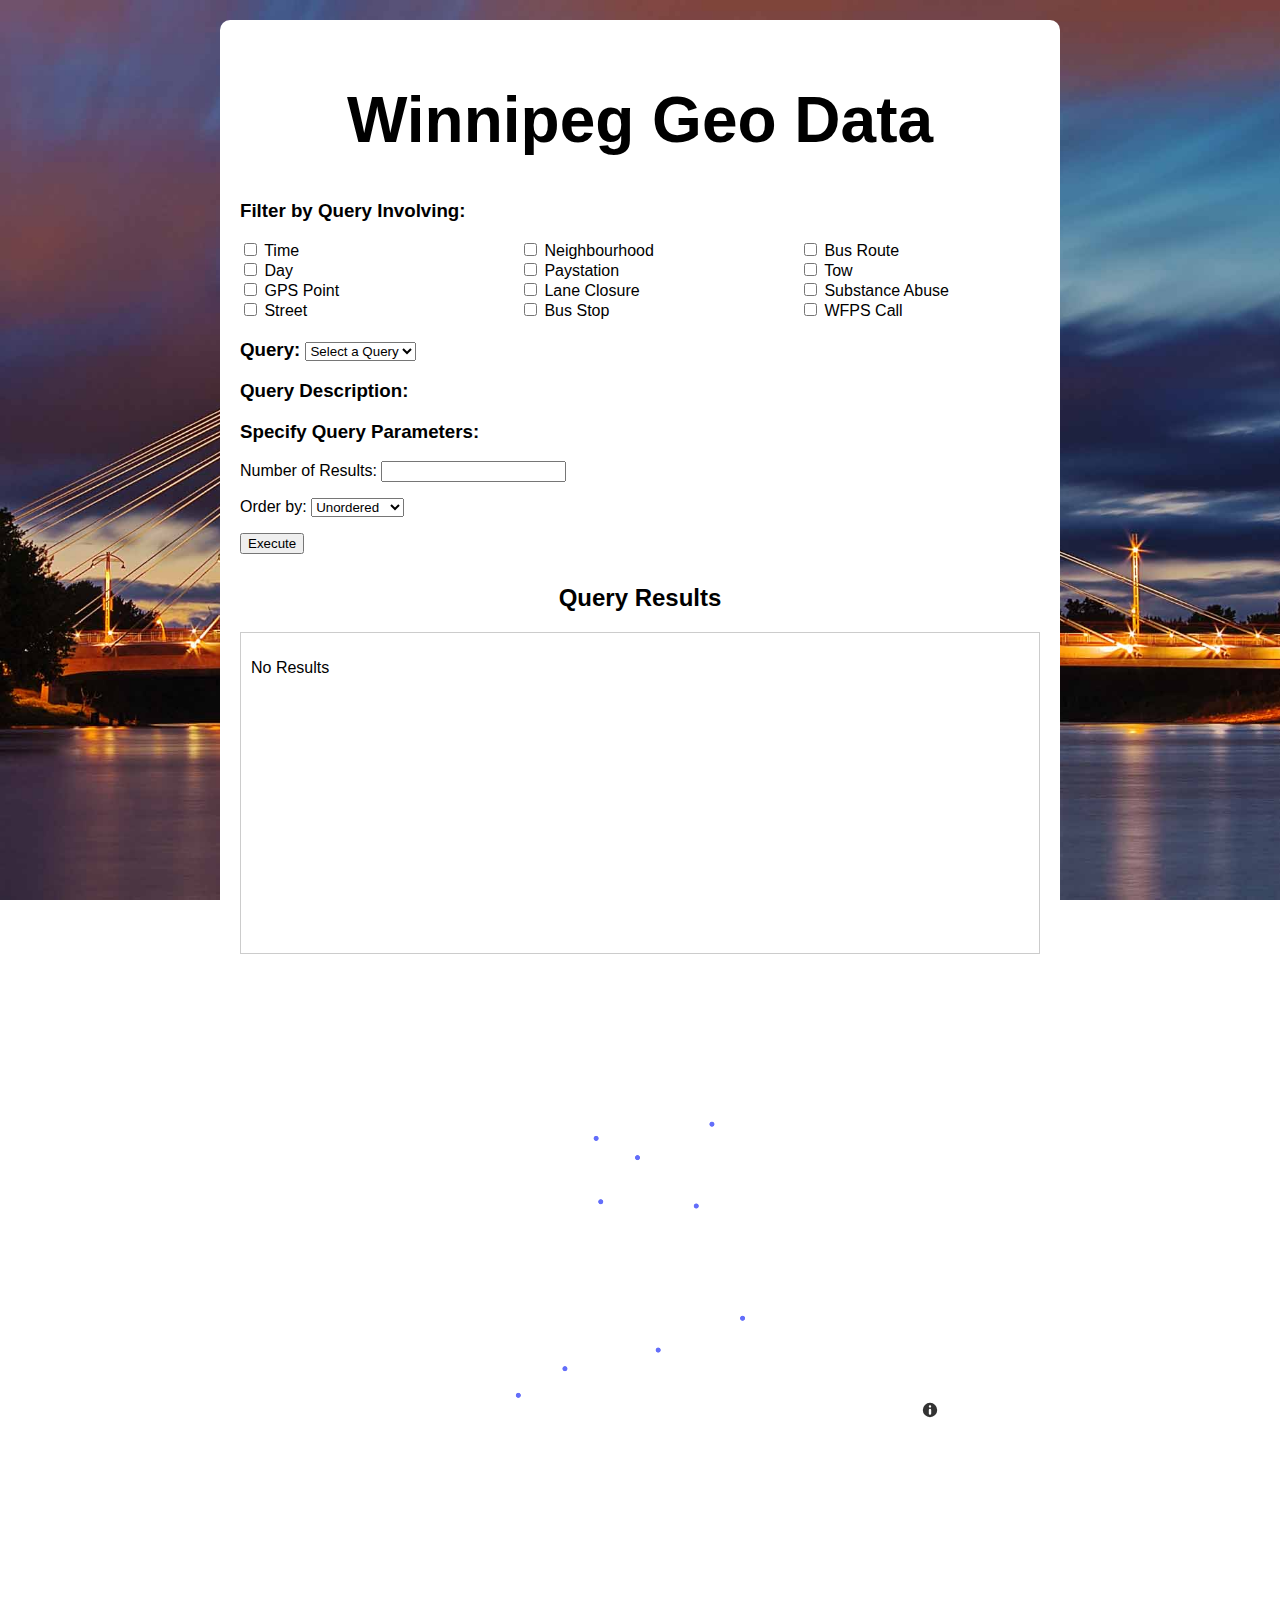
<file: index.html>
<!DOCTYPE html>
<html lang="en">

<head>
    <meta charset="UTF-8">
    <meta name="viewport" content="width=device-width, initial-scale=1.0">
    <title>Winnipeg Geo Data</title>
    <style>
        body {
            font-family: Arial, sans-serif;
            margin: 20px;
            background-image: url('background.jpg');
            background-size: cover;
            background-attachment: fixed;
            background-color: rgba(255, 255, 255);
        }

        .container {
            max-width: 800px;
            margin: 0 auto;
            background-color: white;
            /* Set container background color */
            padding: 20px;
            /* Add padding for better visibility */
            border-radius: 10px;
            /* Add border-radius for rounded corners */
        }

        h1 {
            text-align: center;
            font-size: 4em;
            /* 4x larger */
        }

        h2 {
            text-align: center;
        }

        #results-container {
            overflow-y: scroll;
            height: 300px;
            border: 1px solid #ccc;
            padding: 10px;
        }

        #map-iframe {
            width: 100%;
            /* Ensure the iframe takes the full width */
            height: 600px;
            border: none;
            /* Remove border */
            margin: 0;
            /* Remove margin */
        }

        #submit-btn {
            margin-bottom: 10px;
        }

        /* Style for checkbox columns */
        .checkbox-columns {
            display: flex;
            justify-content: space-between;
        }

        .checkbox-column {
            flex: 0 0 30%; /* 30% width for each column */
        }
    </style>
</head>

<body>
    <div class="container">
        <h1>Winnipeg Geo Data</h1>

        <form id="query-form" action="/submit" method="post">
            <section>
                <h3>Filter by Query Involving:</h2>
                    <div class="checkbox-columns">
                        <div class="checkbox-column">
                            <input type="checkbox" id="filter-time" name="filter-time"> Time<br>
                            <input type="checkbox" id="filter-day" name="filter-day"> Day<br>
                            <input type="checkbox" id="filter-gps" name="filter-gps"> GPS Point<br>
                            <input type="checkbox" id="filter-street" name="filter-street"> Street<br>
                        </div>
                        <div class="checkbox-column">
                            <input type="checkbox" id="filter-neighbourhood" name="filter-neighbourhood"> Neighbourhood<br>
                            <input type="checkbox" id="filter-paystation" name="filter-paystation"> Paystation<br>
                            <input type="checkbox" id="filter-lane" name="filter-lane"> Lane Closure<br>
                            <input type="checkbox" id="filter-bus-stop" name="filter-bus-stop"> Bus Stop<br>
                        </div>
                        <div class="checkbox-column">
                            <input type="checkbox" id="filter-bus-route" name="filter-bus-route"> Bus Route<br>
                            <input type="checkbox" id="filter-tow" name="filter-tow"> Tow<br>
                            <input type="checkbox" id="filter-substance-abuse" name="filter-substance-abuse"> Substance Abuse<br>
                            <input type="checkbox" id="filter-wfps-call" name="filter-wfps-call"> WFPS Call<br>
                        </div>
                    </div>
            </section>

            <section>
                <h3>Query:
                    <select id="query-dropdown" name="query">
                        <option value="" disabled selected>Select a Query</option>
                        <option value="Query1">Query1</option>
                        <option value="Query2">Query2</option>
                        <option value="Query3">Query3</option>
                    </select>
                </h3>
                <h3>Query Description:</h3>
            </section>

            <section>
                <h3>Specify Query Parameters:</h2>
                    <p>Number of Results: <input type="text" id="num-results" name="num-results"></p>
                    <p>Order by:
                        <select id="order-by" name="order-by">
                            <option value="Unordered" selected>Unordered</option>
                            <option value="Ascending">Ascending</option>
                            <option value="Descending">Descending</option>
                        </select>
                    </p>
            </section>

            <button type="submit" id="submit-btn">Execute</button>
        </form>

        <section>
            <h2>Query Results</h2>
            <div id="results-container">
                <p>No Results</p>
                <!-- Actual results will be displayed here dynamically -->
            </div>
        </section>

        <section>
            <iframe src="interactive_map.html" width="800" height="700" id="map-iframe"></iframe>
        </section>
    </div>
</body>

</html>
</file>
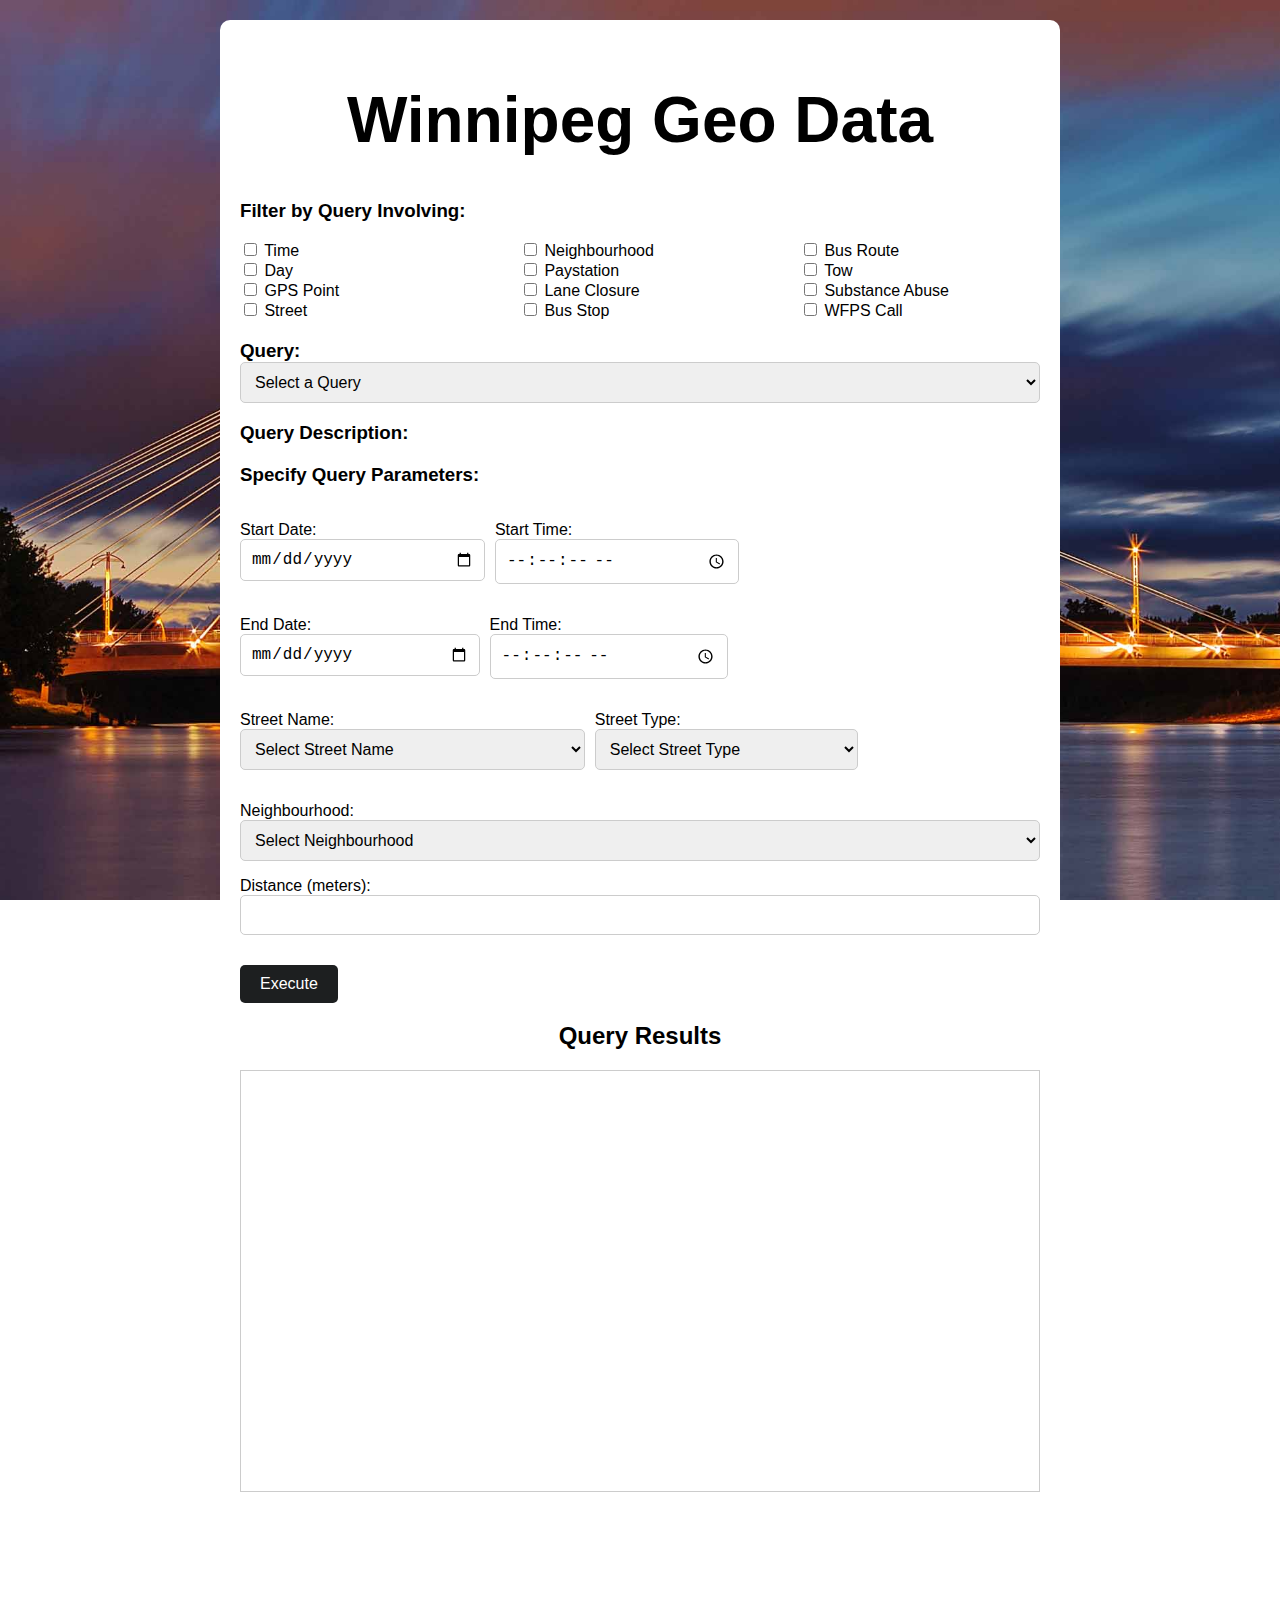
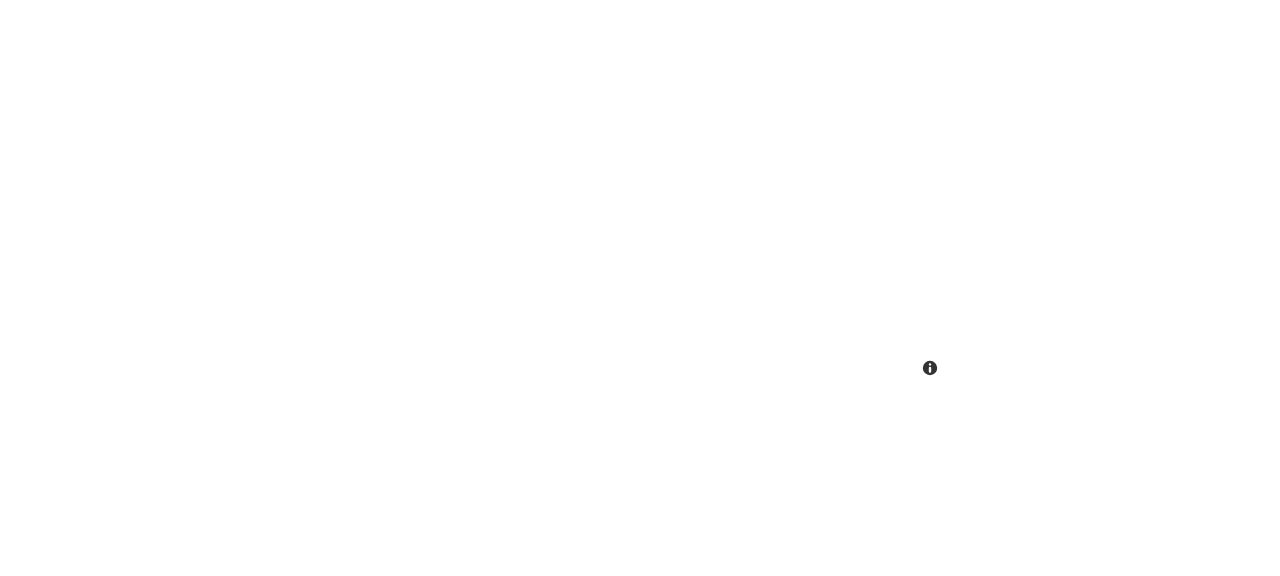
<file: templates/index.html>
<!DOCTYPE html>
<html lang="en">

<head>
    <meta charset="UTF-8">
    <meta name="viewport" content="width=device-width, initial-scale=1.0">
    <title>Winnipeg Geo Data</title>
    <link rel="stylesheet" href="/static/style.css">
</head>

<body>
    <div class="container">
        <h1>Winnipeg Geo Data</h1>

        <section>
            <h3>Filter by Query Involving:</h2>
                <div class="checkbox-columns">
                    <div class="checkbox-column">
                        <input type="checkbox" id="filter-time" name="filter-time"> Time<br>
                        <input type="checkbox" id="filter-day" name="filter-day"> Day<br>
                        <input type="checkbox" id="filter-gps" name="filter-gps"> GPS Point<br>
                        <input type="checkbox" id="filter-street" name="filter-street"> Street<br>
                    </div>
                    <div class="checkbox-column">
                        <input type="checkbox" id="filter-neighbourhood" name="filter-neighbourhood"> Neighbourhood<br>
                        <input type="checkbox" id="filter-paystation" name="filter-paystation"> Paystation<br>
                        <input type="checkbox" id="filter-lane" name="filter-lane"> Lane Closure<br>
                        <input type="checkbox" id="filter-bus-stop" name="filter-bus-stop"> Bus Stop<br>
                    </div>
                    <div class="checkbox-column">
                        <input type="checkbox" id="filter-bus-route" name="filter-bus-route"> Bus Route<br>
                        <input type="checkbox" id="filter-tow" name="filter-tow"> Tow<br>
                        <input type="checkbox" id="filter-substance-abuse" name="filter-substance-abuse"> Substance
                        Abuse<br>
                        <input type="checkbox" id="filter-wfps-call" name="filter-wfps-call"> WFPS Call<br>
                    </div>
                </div>
        </section>

        <section>
            <h3>Query:
                <select id="query-dropdown" name="query">
                    <option value="" disabled selected>Select a Query</option>
                    <option value="total_substance_neighbourhood">total_substance_neighbourhood</option>
                    <option value="count_lane_closure_street">count_lane_closure_street</option>
                    <option value="total_wfps_call_neighbourhood">total_wfps_call_neighbourhood</option>
                    <option value="count_parking_citation_street">count_parking_citation_street</option>
                    <option value="bus_route_avg_deviation">bus_route_avg_deviation</option>
                    <option value="street_paystation">street_paystation</option>
                    <option value="count_tow_neighbourhood">count_tow_neighbourhood</option>
                    <option value="bus_stop_neighbourhood_bus_route">bus_stop_neighbourhood_bus_route</option>
                    <option value="latest_wfps_neighbourhood">latest_wfps_neighbourhood</option>
                    <option value="count_bus_stop_street">count_bus_stop_street</option>
                    <option value="lane_closures_in_neighbourhood">lane_closures_in_neighbourhood</option>

                </select>
            </h3>
            <h3>Query Description:</h3>
            <p id="query-description"></p>
        </section>

        <form id="query-form" action="/submit" method="post">
            <section>
                <h3>Specify Query Parameters:</h2>
                    <div class="dual-input-container">
                        <p>Start Date: <input type="date" id="start-date" name="start-date"></p>
                        <p>Start Time: <input type="time" id="start-time" name="start-time" step="1"></p>
                    </div>
                    <div class="dual-input-container">
                        <p>End Date: <input type="date" id="end-date" name="end-date"></p>
                        <p>End Time: <input type="time" id="end-time" name="end-time" step="1"></p>
                    </div>
                    <div class="dual-input-container">
                        <p>Street Name:
                            <select id="street-name" name="street-name">
                                <option value="" disabled selected>Select Street Name</option>
                                <option value="ABBEYDALE">ABBEYDALE</option>
                                <option value="ABBOTSFIELD">ABBOTSFIELD</option>
                                <option value="ABBOTSFORD">ABBOTSFORD</option>
                                <option value="ABERCORN">ABERCORN</option>
                                <option value="ABERDEEN">ABERDEEN</option>
                                <option value="ABINGTON">ABINGTON</option>
                                <option value="ABRAHAM">ABRAHAM</option>
                                <option value="ACADEMY">ACADEMY</option>
                                <option value="ACADIA">ACADIA</option>
                                <option value="ACHESON">ACHESON</option>
                                <option value="ACORES">ACORES</option>
                                <option value="ACORN">ACORN</option>
                                <option value="ACTON">ACTON</option>
                                <option value="ADA">ADA</option>
                                <option value="ADAMAR">ADAMAR</option>
                                <option value="ADAMDELL">ADAMDELL</option>
                                <option value="ADDINGTON">ADDINGTON</option>
                                <option value="ADDISON">ADDISON</option>
                                <option value="ADELAIDE">ADELAIDE</option>
                                <option value="ADELE">ADELE</option>
                                <option value="ADELINA GREGOIRE">ADELINA GREGOIRE</option>
                                <option value="ADSUM">ADSUM</option>
                                <option value="AGASSIZ">AGASSIZ</option>
                                <option value="AGATE">AGATE</option>
                                <option value="AGINCOURT">AGINCOURT</option>
                                <option value="AGNES">AGNES</option>
                                <option value="AGNES ARNOLD">AGNES ARNOLD</option>
                                <option value="AIKINS">AIKINS</option>
                                <option value="AIKMAN">AIKMAN</option>
                                <option value="AIMES">AIMES</option>
                                <option value="AINSDALE">AINSDALE</option>
                                <option value="AINSLIE">AINSLIE</option>
                                <option value="AINSWORTH">AINSWORTH</option>
                                <option value="AINTREE">AINTREE</option>
                                <option value="AIR FORCE">AIR FORCE</option>
                                <option value="AIRLIES">AIRLIES</option>
                                <option value="AIRPORT">AIRPORT</option>
                                <option value="AL THOMPSON">AL THOMPSON</option>
                                <option value="ALANMORE">ALANMORE</option>
                                <option value="ALBANY">ALBANY</option>
                                <option value="ALBERHILL">ALBERHILL</option>
                                <option value="ALBERT">ALBERT</option>
                                <option value="ALBINA">ALBINA</option>
                                <option value="ALBURG">ALBURG</option>
                                <option value="ALCOTT">ALCOTT</option>
                                <option value="ALCREST">ALCREST</option>
                                <option value="ALDER">ALDER</option>
                                <option value="ALDERBROOK">ALDERBROOK</option>
                                <option value="ALDERSHOT">ALDERSHOT</option>
                                <option value="ALDERWOOD">ALDERWOOD</option>
                                <option value="ALDGATE">ALDGATE</option>
                                <option value="ALDINE">ALDINE</option>
                                <option value="ALDRICH">ALDRICH</option>
                                <option value="ALENBROOK">ALENBROOK</option>
                                <option value="ALEX TAYLOR">ALEX TAYLOR</option>
                                <option value="ALEXANDER">ALEXANDER</option>
                                <option value="ALFRED">ALFRED</option>
                                <option value="ALFRED PENNER">ALFRED PENNER</option>
                                <option value="ALGONQUIN">ALGONQUIN</option>
                                <option value="ALGUIRE">ALGUIRE</option>
                                <option value="ALLAN">ALLAN</option>
                                <option value="ALLAN BLYE">ALLAN BLYE</option>
                                <option value="ALLAN ROUSE">ALLAN ROUSE</option>
                                <option value="ALLARD">ALLARD</option>
                                <option value="ALLBUTT">ALLBUTT</option>
                                <option value="ALLEGHENY">ALLEGHENY</option>
                                <option value="ALLEN DYNE">ALLEN DYNE</option>
                                <option value="ALLENBY">ALLENBY</option>
                                <option value="ALLENDALE">ALLENDALE</option>
                                <option value="ALLINCITE">ALLINCITE</option>
                                <option value="ALLOWAY">ALLOWAY</option>
                                <option value="ALMEY">ALMEY</option>
                                <option value="ALMINGTON">ALMINGTON</option>
                                <option value="ALMOND">ALMOND</option>
                                <option value="ALMONDEL">ALMONDEL</option>
                                <option value="ALORA">ALORA</option>
                                <option value="ALPINE">ALPINE</option>
                                <option value="ALSIP">ALSIP</option>
                                <option value="ALTOMARE">ALTOMARE</option>
                                <option value="ALTON">ALTON</option>
                                <option value="ALUMNI">ALUMNI</option>
                                <option value="ALVERSTONE">ALVERSTONE</option>
                                <option value="ALWOOD">ALWOOD</option>
                                <option value="AMANDA">AMANDA</option>
                                <option value="AMARYNTH">AMARYNTH</option>
                                <option value="AMBASSADOR">AMBASSADOR</option>
                                <option value="AMBER">AMBER</option>
                                <option value="AMBERGATE">AMBERGATE</option>
                                <option value="AMBERSTONE">AMBERSTONE</option>
                                <option value="AMBERWOOD">AMBERWOOD</option>
                                <option value="AMBLESIDE">AMBLESIDE</option>
                                <option value="AMBROISE">AMBROISE</option>
                                <option value="AMELIA">AMELIA</option>
                                <option value="AMERSHAM">AMERSHAM</option>
                                <option value="AMETHYST">AMETHYST</option>
                                <option value="AMHERST">AMHERST</option>
                                <option value="AMUNDSEN">AMUNDSEN</option>
                                <option value="AMY">AMY</option>
                                <option value="ANCASTER">ANCASTER</option>
                                <option value="ANDERSON">ANDERSON</option>
                                <option value="ANDOVER">ANDOVER</option>
                                <option value="ANDREWS">ANDREWS</option>
                                <option value="ANGELA EVERTS">ANGELA EVERTS</option>
                                <option value="ANGLIA">ANGLIA</option>
                                <option value="ANGUS">ANGUS</option>
                                <option value="ANNABELLA">ANNABELLA</option>
                                <option value="ANNEVILLE">ANNEVILLE</option>
                                <option value="ANSELL">ANSELL</option>
                                <option value="ANTOINE">ANTOINE</option>
                                <option value="ANTRIM">ANTRIM</option>
                                <option value="APEX">APEX</option>
                                <option value="APPELMANS">APPELMANS</option>
                                <option value="APPLE">APPLE</option>
                                <option value="APPLE HILL">APPLE HILL</option>
                                <option value="APPLEBY">APPLEBY</option>
                                <option value="APPLEFIELD">APPLEFIELD</option>
                                <option value="APPLEFORD">APPLEFORD</option>
                                <option value="APPLETON">APPLETON</option>
                                <option value="APPLETREE">APPLETREE</option>
                                <option value="APPLEWOOD">APPLEWOOD</option>
                                <option value="APRIL">APRIL</option>
                                <option value="ARA">ARA</option>
                                <option value="ARBOR">ARBOR</option>
                                <option value="ARBOURWOOD">ARBOURWOOD</option>
                                <option value="ARBROATH">ARBROATH</option>
                                <option value="ARBUTHNOT">ARBUTHNOT</option>
                                <option value="ARBY">ARBY</option>
                                <option value="ARCHIBALD">ARCHIBALD</option>
                                <option value="ARDEN">ARDEN</option>
                                <option value="AREISA">AREISA</option>
                                <option value="ARGATE">ARGATE</option>
                                <option value="ARGONNE">ARGONNE</option>
                                <option value="ARGUE">ARGUE</option>
                                <option value="ARGUS">ARGUS</option>
                                <option value="ARGYLE">ARGYLE</option>
                                <option value="ARKLIE">ARKLIE</option>
                                <option value="ARLINGTON">ARLINGTON</option>
                                <option value="ARMOUR">ARMOUR</option>
                                <option value="ARMSTRONG">ARMSTRONG</option>
                                <option value="ARNOLD">ARNOLD</option>
                                <option value="ARPIN">ARPIN</option>
                                <option value="ARROW">ARROW</option>
                                <option value="ARROWHEAD">ARROWHEAD</option>
                                <option value="ARROWWOOD">ARROWWOOD</option>
                                <option value="ART MIKI">ART MIKI</option>
                                <option value="ARTHUR">ARTHUR</option>
                                <option value="ARTHUR CREAK">ARTHUR CREAK</option>
                                <option value="ARTHUR WRIGHT">ARTHUR WRIGHT</option>
                                <option value="ARTILLERY">ARTILLERY</option>
                                <option value="ARUNDEL">ARUNDEL</option>
                                <option value="ASCOT">ASCOT</option>
                                <option value="ASH">ASH</option>
                                <option value="ASHBURN">ASHBURN</option>
                                <option value="ASHBURY">ASHBURY</option>
                                <option value="ASHCROFT">ASHCROFT</option>
                                <option value="ASHDALE">ASHDALE</option>
                                <option value="ASHERN">ASHERN</option>
                                <option value="ASHFORD">ASHFORD</option>
                                <option value="ASHGROVE">ASHGROVE</option>
                                <option value="ASHLAND">ASHLAND</option>
                                <option value="ASHLEY">ASHLEY</option>
                                <option value="ASHMORE">ASHMORE</option>
                                <option value="ASHTON">ASHTON</option>
                                <option value="ASHWOOD">ASHWOOD</option>
                                <option value="ASHWORTH">ASHWORTH</option>
                                <option value="ASPEN">ASPEN</option>
                                <option value="ASPEN FOREST">ASPEN FOREST</option>
                                <option value="ASPEN HILL">ASPEN HILL</option>
                                <option value="ASPENWOOD">ASPENWOOD</option>
                                <option value="ASSINIBOINE">ASSINIBOINE</option>
                                <option value="ASSINIBOINE PARK">ASSINIBOINE PARK</option>
                                <option value="ASTER">ASTER</option>
                                <option value="ASTORIA">ASTORIA</option>
                                <option value="ATHLONE">ATHLONE</option>
                                <option value="ATKINSON">ATKINSON</option>
                                <option value="ATLANTIC">ATLANTIC</option>
                                <option value="ATLAS">ATLAS</option>
                                <option value="ATTACHE">ATTACHE</option>
                                <option value="ATTLEY">ATTLEY</option>
                                <option value="ATTRIDGE">ATTRIDGE</option>
                                <option value="ATWOOD">ATWOOD</option>
                                <option value="AUBERT">AUBERT</option>
                                <option value="AUBIN">AUBIN</option>
                                <option value="AUBREY">AUBREY</option>
                                <option value="AUDETTE">AUDETTE</option>
                                <option value="AUDUBON">AUDUBON</option>
                                <option value="AUGIER">AUGIER</option>
                                <option value="AUGUSTA">AUGUSTA</option>
                                <option value="AULNEAU">AULNEAU</option>
                                <option value="AURORA">AURORA</option>
                                <option value="AUSTIN">AUSTIN</option>
                                <option value="AUTUMNLEA">AUTUMNLEA</option>
                                <option value="AUTUMNVIEW">AUTUMNVIEW</option>
                                <option value="AUTUMNWOOD">AUTUMNWOOD</option>
                                <option value="AVACO">AVACO</option>
                                <option value="AVALON">AVALON</option>
                                <option value="AVERY">AVERY</option>
                                <option value="AVILA">AVILA</option>
                                <option value="AVIOR">AVIOR</option>
                                <option value="AVON">AVON</option>
                                <option value="AVONDALE">AVONDALE</option>
                                <option value="AVONHERST">AVONHERST</option>
                                <option value="AVONLYNN">AVONLYNN</option>
                                <option value="AVRIL">AVRIL</option>
                                <option value="AYLMER">AYLMER</option>
                                <option value="AYR">AYR</option>
                                <option value="BACHMAN">BACHMAN</option>
                                <option value="BADEN">BADEN</option>
                                <option value="BAFFIN">BAFFIN</option>
                                <option value="BAILLEY">BAILLEY</option>
                                <option value="BAIRD">BAIRD</option>
                                <option value="BAIRDMORE">BAIRDMORE</option>
                                <option value="BAISINGER">BAISINGER</option>
                                <option value="BAKER">BAKER</option>
                                <option value="BAKERSFIELD">BAKERSFIELD</option>
                                <option value="BALABAN">BALABAN</option>
                                <option value="BALCOM">BALCOM</option>
                                <option value="BALDRY">BALDRY</option>
                                <option value="BALFOUR">BALFOUR</option>
                                <option value="BALGONA">BALGONA</option>
                                <option value="BALLANTRAE">BALLANTRAE</option>
                                <option value="BALLARD">BALLARD</option>
                                <option value="BALMORAL">BALMORAL</option>
                                <option value="BALSAM">BALSAM</option>
                                <option value="BALTIC">BALTIC</option>
                                <option value="BALTIMORE">BALTIMORE</option>
                                <option value="BANCROFT">BANCROFT</option>
                                <option value="BANFF">BANFF</option>
                                <option value="BANGOR">BANGOR</option>
                                <option value="BANK">BANK</option>
                                <option value="BANKFIELD">BANKFIELD</option>
                                <option value="BANNATYNE">BANNATYNE</option>
                                <option value="BANNERMAN">BANNERMAN</option>
                                <option value="BANNING">BANNING</option>
                                <option value="BANNISTER">BANNISTER</option>
                                <option value="BANTING">BANTING</option>
                                <option value="BANTRY">BANTRY</option>
                                <option value="BAPTISTE TOUROND">BAPTISTE TOUROND</option>
                                <option value="BARB CULBERTSON">BARB CULBERTSON</option>
                                <option value="BARBARA">BARBARA</option>
                                <option value="BARBER">BARBER</option>
                                <option value="BARBERRY">BARBERRY</option>
                                <option value="BARD">BARD</option>
                                <option value="BARDAL">BARDAL</option>
                                <option value="BARDSLEY">BARDSLEY</option>
                                <option value="BARKER">BARKER</option>
                                <option value="BARKWOOD">BARKWOOD</option>
                                <option value="BARLOW">BARLOW</option>
                                <option value="BARNES">BARNES</option>
                                <option value="BARNEVELD">BARNEVELD</option>
                                <option value="BARNHAM">BARNHAM</option>
                                <option value="BARNSTAPLE">BARNSTAPLE</option>
                                <option value="BARONA">BARONA</option>
                                <option value="BARRATT">BARRATT</option>
                                <option value="BARRINGTON">BARRINGTON</option>
                                <option value="BARRIWOOD">BARRIWOOD</option>
                                <option value="BARRMILL">BARRMILL</option>
                                <option value="BARRON">BARRON</option>
                                <option value="BARRY">BARRY</option>
                                <option value="BARTLET">BARTLET</option>
                                <option value="BARTON">BARTON</option>
                                <option value="BASEL">BASEL</option>
                                <option value="BASSWOOD">BASSWOOD</option>
                                <option value="BATCHELOR">BATCHELOR</option>
                                <option value="BATES">BATES</option>
                                <option value="BATHGATE">BATHGATE</option>
                                <option value="BATTERSEA">BATTERSEA</option>
                                <option value="BATTERSHILL">BATTERSHILL</option>
                                <option value="BATTERY">BATTERY</option>
                                <option value="BATTLEFORD">BATTLEFORD</option>
                                <option value="BAUDOUX">BAUDOUX</option>
                                <option value="BAXTER">BAXTER</option>
                                <option value="BAYCREST">BAYCREST</option>
                                <option value="BAYFIELD">BAYFIELD</option>
                                <option value="BAYGROVE">BAYGROVE</option>
                                <option value="BAYLOR">BAYLOR</option>
                                <option value="BAYNE">BAYNE</option>
                                <option value="BAYRIDGE">BAYRIDGE</option>
                                <option value="BAYSHORE">BAYSHORE</option>
                                <option value="BAYTREE">BAYTREE</option>
                                <option value="BAYVIEW">BAYVIEW</option>
                                <option value="BAYWATER">BAYWATER</option>
                                <option value="BAYWOOD">BAYWOOD</option>
                                <option value="BEACH">BEACH</option>
                                <option value="BEACHGROVE">BEACHGROVE</option>
                                <option value="BEACHHAM">BEACHHAM</option>
                                <option value="BEACHSIDE">BEACHSIDE</option>
                                <option value="BEACON">BEACON</option>
                                <option value="BEACON HILL">BEACON HILL</option>
                                <option value="BEACONSFIELD">BEACONSFIELD</option>
                                <option value="BEAUCHAMP">BEAUCHAMP</option>
                                <option value="BEAUCHEMIN">BEAUCHEMIN</option>
                                <option value="BEAUDRY">BEAUDRY</option>
                                <option value="BEAUFORT">BEAUFORT</option>
                                <option value="BEAULYNN">BEAULYNN</option>
                                <option value="BEAUMONT">BEAUMONT</option>
                                <option value="BEAUPRE">BEAUPRE</option>
                                <option value="BEAUTY">BEAUTY</option>
                                <option value="BEAVERBEND">BEAVERBEND</option>
                                <option value="BEAVERBROOK">BEAVERBROOK</option>
                                <option value="BEAVERHILL">BEAVERHILL</option>
                                <option value="BECK">BECK</option>
                                <option value="BECKER">BECKER</option>
                                <option value="BECKINSALE">BECKINSALE</option>
                                <option value="BECKWITH">BECKWITH</option>
                                <option value="BECONTREE">BECONTREE</option>
                                <option value="BEDARD">BEDARD</option>
                                <option value="BEDDINGTON">BEDDINGTON</option>
                                <option value="BEDFORD">BEDFORD</option>
                                <option value="BEDSON">BEDSON</option>
                                <option value="BEECHER">BEECHER</option>
                                <option value="BEECHTREE">BEECHTREE</option>
                                <option value="BEECHWOOD">BEECHWOOD</option>
                                <option value="BEESTON">BEESTON</option>
                                <option value="BEGHIN">BEGHIN</option>
                                <option value="BEIKO">BEIKO</option>
                                <option value="BELAIR">BELAIR</option>
                                <option value="BELCOURT">BELCOURT</option>
                                <option value="BELIVEAU">BELIVEAU</option>
                                <option value="BELL">BELL</option>
                                <option value="BELL GARDENS">BELL GARDENS</option>
                                <option value="BELLAVISTA">BELLAVISTA</option>
                                <option value="BELLBROOK">BELLBROOK</option>
                                <option value="BELLEMER">BELLEMER</option>
                                <option value="BELLFLOWER">BELLFLOWER</option>
                                <option value="BELLINGTON">BELLINGTON</option>
                                <option value="BELMONT">BELMONT</option>
                                <option value="BELTON">BELTON</option>
                                <option value="BELVIDERE">BELVIDERE</option>
                                <option value="BEN HEWAK">BEN HEWAK</option>
                                <option value="BENBOW">BENBOW</option>
                                <option value="BENDER">BENDER</option>
                                <option value="BENN">BENN</option>
                                <option value="BENTALL">BENTALL</option>
                                <option value="BENTLEY">BENTLEY</option>
                                <option value="BENTWOOD">BENTWOOD</option>
                                <option value="BERARD">BERARD</option>
                                <option value="BERENS">BERENS</option>
                                <option value="BERESFORD">BERESFORD</option>
                                <option value="BERGMAN">BERGMAN</option>
                                <option value="BERING">BERING</option>
                                <option value="BERKLEY">BERKLEY</option>
                                <option value="BERKSHIRE">BERKSHIRE</option>
                                <option value="BERLIN">BERLIN</option>
                                <option value="BERNADETTE">BERNADETTE</option>
                                <option value="BERNADINE">BERNADINE</option>
                                <option value="BERNARD">BERNARD</option>
                                <option value="BERNFIELD">BERNFIELD</option>
                                <option value="BERNIER">BERNIER</option>
                                <option value="BERRY">BERRY</option>
                                <option value="BERRY HILL">BERRY HILL</option>
                                <option value="BERRYDALE">BERRYDALE</option>
                                <option value="BERTRAND">BERTRAND</option>
                                <option value="BERUBE">BERUBE</option>
                                <option value="BERWICK">BERWICK</option>
                                <option value="BERWYN">BERWYN</option>
                                <option value="BESANT">BESANT</option>
                                <option value="BESSBORO">BESSBORO</option>
                                <option value="BEST">BEST</option>
                                <option value="BETHRAY">BETHRAY</option>
                                <option value="BETHUNE">BETHUNE</option>
                                <option value="BETOURNAY">BETOURNAY</option>
                                <option value="BETSWORTH">BETSWORTH</option>
                                <option value="BEVERLEY">BEVERLEY</option>
                                <option value="BIBEAU">BIBEAU</option>
                                <option value="BIBEAUDEL">BIBEAUDEL</option>
                                <option value="BICKERTON">BICKERTON</option>
                                <option value="BIG BLUESTEM">BIG BLUESTEM</option>
                                <option value="BIGSTONE">BIGSTONE</option>
                                <option value="BILL BLAIKIE">BILL BLAIKIE</option>
                                <option value="BILL DANCE">BILL DANCE</option>
                                <option value="BILL LARKIN">BILL LARKIN</option>
                                <option value="BILLINGHAM">BILLINGHAM</option>
                                <option value="BINGHAM">BINGHAM</option>
                                <option value="BINSCARTH">BINSCARTH</option>
                                <option value="BIRCH">BIRCH</option>
                                <option value="BIRCH POINT">BIRCH POINT</option>
                                <option value="BIRCHBARK">BIRCHBARK</option>
                                <option value="BIRCHDALE">BIRCHDALE</option>
                                <option value="BIRCHLEAF">BIRCHLEAF</option>
                                <option value="BIRCHLYNN">BIRCHLYNN</option>
                                <option value="BIRCHTREE">BIRCHTREE</option>
                                <option value="BIRKENHEAD">BIRKENHEAD</option>
                                <option value="BIRMINGHAM">BIRMINGHAM</option>
                                <option value="BISCAYNE">BISCAYNE</option>
                                <option value="BISHOP GRANDIN">BISHOP GRANDIN</option>
                                <option value="BISHOPS">BISHOPS</option>
                                <option value="BISMARCK">BISMARCK</option>
                                <option value="BISON">BISON</option>
                                <option value="BISSETT">BISSETT</option>
                                <option value="BITTERFIELD">BITTERFIELD</option>
                                <option value="BITTERSWEET">BITTERSWEET</option>
                                <option value="BLACK DIAMOND">BLACK DIAMOND</option>
                                <option value="BLACK PEARL">BLACK PEARL</option>
                                <option value="BLACK ROCK">BLACK ROCK</option>
                                <option value="BLACKBERRY">BLACKBERRY</option>
                                <option value="BLACKBIRD">BLACKBIRD</option>
                                <option value="BLACKBURN">BLACKBURN</option>
                                <option value="BLACKHEATH">BLACKHEATH</option>
                                <option value="BLACKMORE">BLACKMORE</option>
                                <option value="BLACKTHORNE">BLACKTHORNE</option>
                                <option value="BLACKWATER">BLACKWATER</option>
                                <option value="BLACKWOOD">BLACKWOOD</option>
                                <option value="BLAIR">BLAIR</option>
                                <option value="BLAKE">BLAKE</option>
                                <option value="BLANCHARD">BLANCHARD</option>
                                <option value="BLANCHE">BLANCHE</option>
                                <option value="BLANTYRE">BLANTYRE</option>
                                <option value="BLECHNER">BLECHNER</option>
                                <option value="BLENHEIM">BLENHEIM</option>
                                <option value="BLOOMER">BLOOMER</option>
                                <option value="BLOOMFIELD">BLOOMFIELD</option>
                                <option value="BLOSSOM">BLOSSOM</option>
                                <option value="BLOSTEIN">BLOSTEIN</option>
                                <option value="BLUE HERON">BLUE HERON</option>
                                <option value="BLUE HORIZON">BLUE HORIZON</option>
                                <option value="BLUE LAKE">BLUE LAKE</option>
                                <option value="BLUE MOUNTAIN">BLUE MOUNTAIN</option>
                                <option value="BLUE OAKS">BLUE OAKS</option>
                                <option value="BLUE SPRUCE">BLUE SPRUCE</option>
                                <option value="BLUE SUN">BLUE SUN</option>
                                <option value="BLUE WING">BLUE WING</option>
                                <option value="BLUEBELL">BLUEBELL</option>
                                <option value="BLUEBERRY">BLUEBERRY</option>
                                <option value="BLUEMEADOW">BLUEMEADOW</option>
                                <option value="BLUERIDGE">BLUERIDGE</option>
                                <option value="BLUESTEM">BLUESTEM</option>
                                <option value="BLUEWATER">BLUEWATER</option>
                                <option value="BLUMM">BLUMM</option>
                                <option value="BLUNDELL">BLUNDELL</option>
                                <option value="BODIE">BODIE</option>
                                <option value="BOISSELLE">BOISSELLE</option>
                                <option value="BOLE">BOLE</option>
                                <option value="BONAVENTURE">BONAVENTURE</option>
                                <option value="BONAVISTA">BONAVISTA</option>
                                <option value="BOND">BOND</option>
                                <option value="BONDAR">BONDAR</option>
                                <option value="BONIN">BONIN</option>
                                <option value="BONITA">BONITA</option>
                                <option value="BONNER">BONNER</option>
                                <option value="BONNIE">BONNIE</option>
                                <option value="BONNYCASTLE">BONNYCASTLE</option>
                                <option value="BONNYDOON">BONNYDOON</option>
                                <option value="BOONE">BOONE</option>
                                <option value="BOOTH">BOOTH</option>
                                <option value="BORDEN">BORDEN</option>
                                <option value="BORDER">BORDER</option>
                                <option value="BOREALIS">BOREALIS</option>
                                <option value="BOREBANK">BOREBANK</option>
                                <option value="BOREHAM">BOREHAM</option>
                                <option value="BORROWMAN">BORROWMAN</option>
                                <option value="BOSTON">BOSTON</option>
                                <option value="BOULDER">BOULDER</option>
                                <option value="BOULTON">BOULTON</option>
                                <option value="BOUNDARY">BOUNDARY</option>
                                <option value="BOUNTY">BOUNTY</option>
                                <option value="BOURGEAULT">BOURGEAULT</option>
                                <option value="BOURKEVALE">BOURKEVALE</option>
                                <option value="BOURKEWOOD">BOURKEWOOD</option>
                                <option value="BOURNAIS">BOURNAIS</option>
                                <option value="BOW WATER">BOW WATER</option>
                                <option value="BOWER">BOWER</option>
                                <option value="BOWHILL">BOWHILL</option>
                                <option value="BOWMAN">BOWMAN</option>
                                <option value="BOXWOOD">BOXWOOD</option>
                                <option value="BOYD">BOYD</option>
                                <option value="BOYER">BOYER</option>
                                <option value="BOYLE">BOYLE</option>
                                <option value="BRABANT">BRABANT</option>
                                <option value="BRADFORD">BRADFORD</option>
                                <option value="BRADLEY">BRADLEY</option>
                                <option value="BRADY">BRADY</option>
                                <option value="BRAEMAR">BRAEMAR</option>
                                <option value="BRAESIDE">BRAESIDE</option>
                                <option value="BRAEWOOD">BRAEWOOD</option>
                                <option value="BRAHMS">BRAHMS</option>
                                <option value="BRAID">BRAID</option>
                                <option value="BRAINERD">BRAINERD</option>
                                <option value="BRAINTREE">BRAINTREE</option>
                                <option value="BRAMBLE">BRAMBLE</option>
                                <option value="BRAMBLEBERRY">BRAMBLEBERRY</option>
                                <option value="BRAMBLEFORDE">BRAMBLEFORDE</option>
                                <option value="BRAMBLEWOOD">BRAMBLEWOOD</option>
                                <option value="BRAMTON">BRAMTON</option>
                                <option value="BRAMWELL">BRAMWELL</option>
                                <option value="BRANDON">BRANDON</option>
                                <option value="BRANSON">BRANSON</option>
                                <option value="BRASWELL">BRASWELL</option>
                                <option value="BRAZIER">BRAZIER</option>
                                <option value="BRAZIL">BRAZIL</option>
                                <option value="BREAKWATER">BREAKWATER</option>
                                <option value="BREBEUF">BREBEUF</option>
                                <option value="BRECKENRIDGE">BRECKENRIDGE</option>
                                <option value="BREDIN">BREDIN</option>
                                <option value="BRELADE">BRELADE</option>
                                <option value="BRELAND">BRELAND</option>
                                <option value="BRENDALEE">BRENDALEE</option>
                                <option value="BRENNER">BRENNER</option>
                                <option value="BRENTCLIFFE">BRENTCLIFFE</option>
                                <option value="BRENTFORD">BRENTFORD</option>
                                <option value="BRENTLAWN">BRENTLAWN</option>
                                <option value="BRENTWOOD">BRENTWOOD</option>
                                <option value="BRERETON">BRERETON</option>
                                <option value="BRET">BRET</option>
                                <option value="BRETON">BRETON</option>
                                <option value="BREWER">BREWER</option>
                                <option value="BREWSTER">BREWSTER</option>
                                <option value="BRIAN">BRIAN</option>
                                <option value="BRIAN MONKMAN">BRIAN MONKMAN</option>
                                <option value="BRIAR CLIFF">BRIAR CLIFF</option>
                                <option value="BRIAR DEL">BRIAR DEL</option>
                                <option value="BRIARBROOK">BRIARBROOK</option>
                                <option value="BRIARLYNN">BRIARLYNN</option>
                                <option value="BRIARWOOD">BRIARWOOD</option>
                                <option value="BRIDGE LAKE">BRIDGE LAKE</option>
                                <option value="BRIDGECREST">BRIDGECREST</option>
                                <option value="BRIDGEFORD">BRIDGEFORD</option>
                                <option value="BRIDGEHAMPTON">BRIDGEHAMPTON</option>
                                <option value="BRIDGELAND">BRIDGELAND</option>
                                <option value="BRIDGEPORT">BRIDGEPORT</option>
                                <option value="BRIDGETOWN">BRIDGETOWN</option>
                                <option value="BRIDGEWATER">BRIDGEWATER</option>
                                <option value="BRIDGEWAY">BRIDGEWAY</option>
                                <option value="BRIDGEWELL">BRIDGEWELL</option>
                                <option value="BRIDGEWOOD">BRIDGEWOOD</option>
                                <option value="BRIDLEWOOD">BRIDLEWOOD</option>
                                <option value="BRIGANTINE">BRIGANTINE</option>
                                <option value="BRIGHT OAKS">BRIGHT OAKS</option>
                                <option value="BRIGHTON">BRIGHTON</option>
                                <option value="BRISBANE">BRISBANE</option>
                                <option value="BRISTOL">BRISTOL</option>
                                <option value="BRITANNICA">BRITANNICA</option>
                                <option value="BRITTANY">BRITTANY</option>
                                <option value="BRIXFORD">BRIXFORD</option>
                                <option value="BRIXTON">BRIXTON</option>
                                <option value="BROAD">BROAD</option>
                                <option value="BROADRIDGE">BROADRIDGE</option>
                                <option value="BROADVIEW">BROADVIEW</option>
                                <option value="BROCK">BROCK</option>
                                <option value="BROCKINGTON">BROCKINGTON</option>
                                <option value="BROCKVILLE">BROCKVILLE</option>
                                <option value="BRODICK">BRODICK</option>
                                <option value="BROMLEY">BROMLEY</option>
                                <option value="BROMTON">BROMTON</option>
                                <option value="BRONSTONE">BRONSTONE</option>
                                <option value="BRONX">BRONX</option>
                                <option value="BROOKFIELD">BROOKFIELD</option>
                                <option value="BROOKHAVEN">BROOKHAVEN</option>
                                <option value="BROOKLAND">BROOKLAND</option>
                                <option value="BROOKLYN">BROOKLYN</option>
                                <option value="BROOKS">BROOKS</option>
                                <option value="BROOKSHIRE">BROOKSHIRE</option>
                                <option value="BROOKSIDE">BROOKSIDE</option>
                                <option value="BROOKSMERE">BROOKSMERE</option>
                                <option value="BROOKSTONE">BROOKSTONE</option>
                                <option value="BROPHY">BROPHY</option>
                                <option value="BROTMAN">BROTMAN</option>
                                <option value="BROWNELL">BROWNELL</option>
                                <option value="BROWNING">BROWNING</option>
                                <option value="BROWTON">BROWTON</option>
                                <option value="BRUCE">BRUCE</option>
                                <option value="BRUNET">BRUNET</option>
                                <option value="BRUNKA">BRUNKA</option>
                                <option value="BRUNLEA">BRUNLEA</option>
                                <option value="BRUNSWICK">BRUNSWICK</option>
                                <option value="BRUSSELS">BRUSSELS</option>
                                <option value="BRUTON">BRUTON</option>
                                <option value="BRYCE">BRYCE</option>
                                <option value="BRYN MAWR">BRYN MAWR</option>
                                <option value="BUCHANAN">BUCHANAN</option>
                                <option value="BUCKINGHAM">BUCKINGHAM</option>
                                <option value="BUCKLE">BUCKLE</option>
                                <option value="BUCKLEY">BUCKLEY</option>
                                <option value="BUCKLEY TROW">BUCKLEY TROW</option>
                                <option value="BUDD">BUDD</option>
                                <option value="BUDDEN">BUDDEN</option>
                                <option value="BUFFALO">BUFFALO</option>
                                <option value="BUFFIE">BUFFIE</option>
                                <option value="BULLER">BULLER</option>
                                <option value="BULLRUSH">BULLRUSH</option>
                                <option value="BUNNS">BUNNS</option>
                                <option value="BUNTING">BUNTING</option>
                                <option value="BUNTON">BUNTON</option>
                                <option value="BUR OAKS">BUR OAKS</option>
                                <option value="BURBANK">BURBANK</option>
                                <option value="BURDICK">BURDICK</option>
                                <option value="BURGESS">BURGESS</option>
                                <option value="BURGUNDY">BURGUNDY</option>
                                <option value="BURKE">BURKE</option>
                                <option value="BURLAND">BURLAND</option>
                                <option value="BURLINGTON">BURLINGTON</option>
                                <option value="BURMAC">BURMAC</option>
                                <option value="BURNABY">BURNABY</option>
                                <option value="BURNELL">BURNELL</option>
                                <option value="BURNETT">BURNETT</option>
                                <option value="BURNHILL">BURNHILL</option>
                                <option value="BURNING BUSH">BURNING BUSH</option>
                                <option value="BURNING GLASS">BURNING GLASS</option>
                                <option value="BURNLEY">BURNLEY</option>
                                <option value="BURNTWOOD">BURNTWOOD</option>
                                <option value="BURRIN">BURRIN</option>
                                <option value="BURROWING OWL">BURROWING OWL</option>
                                <option value="BURROWS">BURROWS</option>
                                <option value="BURSILL">BURSILL</option>
                                <option value="BURY">BURY</option>
                                <option value="BUSHNELL">BUSHNELL</option>
                                <option value="BUTLER">BUTLER</option>
                                <option value="BUTTERCUP">BUTTERCUP</option>
                                <option value="BUTTERFLY">BUTTERFLY</option>
                                <option value="BUTTONWOOD">BUTTONWOOD</option>
                                <option value="BUXTON">BUXTON</option>
                                <option value="BYARS">BYARS</option>
                                <option value="BYNG">BYNG</option>
                                <option value="BYRD">BYRD</option>
                                <option value="BYRON">BYRON</option>
                                <option value="CABANA">CABANA</option>
                                <option value="CABOT">CABOT</option>
                                <option value="CACTUS">CACTUS</option>
                                <option value="CADBORO">CADBORO</option>
                                <option value="CADIZ">CADIZ</option>
                                <option value="CAIL">CAIL</option>
                                <option value="CAIRNSMORE">CAIRNSMORE</option>
                                <option value="CAITHNESS">CAITHNESS</option>
                                <option value="CAL GARDNER">CAL GARDNER</option>
                                <option value="CALDER">CALDER</option>
                                <option value="CALDERWOOD">CALDERWOOD</option>
                                <option value="CALDWELL">CALDWELL</option>
                                <option value="CALLSBECK">CALLSBECK</option>
                                <option value="CALLUM">CALLUM</option>
                                <option value="CALPINE">CALPINE</option>
                                <option value="CALROSSIE">CALROSSIE</option>
                                <option value="CALVERT">CALVERT</option>
                                <option value="CAMBIE">CAMBIE</option>
                                <option value="CAMBRAI">CAMBRAI</option>
                                <option value="CAMBRIAN">CAMBRIAN</option>
                                <option value="CAMBRIDGE">CAMBRIDGE</option>
                                <option value="CAMDEN">CAMDEN</option>
                                <option value="CAMELOT">CAMELOT</option>
                                <option value="CAMEO">CAMEO</option>
                                <option value="CAMERON">CAMERON</option>
                                <option value="CAMIEL SYS">CAMIEL SYS</option>
                                <option value="CAMIRA">CAMIRA</option>
                                <option value="CAMIRANT">CAMIRANT</option>
                                <option value="CAMP MANITOU">CAMP MANITOU</option>
                                <option value="CAMPBELL">CAMPBELL</option>
                                <option value="CAMPEAU">CAMPEAU</option>
                                <option value="CAMROSE">CAMROSE</option>
                                <option value="CANBERRA">CANBERRA</option>
                                <option value="CANNA">CANNA</option>
                                <option value="CANNES">CANNES</option>
                                <option value="CANOE">CANOE</option>
                                <option value="CANORA">CANORA</option>
                                <option value="CANSO">CANSO</option>
                                <option value="CANTAFIO">CANTAFIO</option>
                                <option value="CANTERBURY">CANTERBURY</option>
                                <option value="CANVASBACK">CANVASBACK</option>
                                <option value="CANYON RIDGE">CANYON RIDGE</option>
                                <option value="CAPILAN">CAPILAN</option>
                                <option value="CAPRICORN">CAPRICORN</option>
                                <option value="CAPSTON">CAPSTON</option>
                                <option value="CAPTAINS">CAPTAINS</option>
                                <option value="CAPULET">CAPULET</option>
                                <option value="CARBERRY">CARBERRY</option>
                                <option value="CARBUTT">CARBUTT</option>
                                <option value="CARDERO">CARDERO</option>
                                <option value="CARDNO">CARDNO</option>
                                <option value="CARIBOU">CARIBOU</option>
                                <option value="CARINA">CARINA</option>
                                <option value="CARLAW">CARLAW</option>
                                <option value="CARLOS">CARLOS</option>
                                <option value="CARLOTTA">CARLOTTA</option>
                                <option value="CARLTON">CARLTON</option>
                                <option value="CARLYLE">CARLYLE</option>
                                <option value="CARMARTHEN">CARMARTHEN</option>
                                <option value="CARMEN">CARMEN</option>
                                <option value="CARNABY">CARNABY</option>
                                <option value="CARNARVAN">CARNARVAN</option>
                                <option value="CAROL FLETCHER">CAROL FLETCHER</option>
                                <option value="CAROLYN">CAROLYN</option>
                                <option value="CARPATHIA">CARPATHIA</option>
                                <option value="CARR">CARR</option>
                                <option value="CARRIAGE">CARRIAGE</option>
                                <option value="CARRIAGE HOUSE">CARRIAGE HOUSE</option>
                                <option value="CARRIE">CARRIE</option>
                                <option value="CARRIERE">CARRIERE</option>
                                <option value="CARRIGAN">CARRIGAN</option>
                                <option value="CARROLL">CARROLL</option>
                                <option value="CARRUTHERS">CARRUTHERS</option>
                                <option value="CARSDALE">CARSDALE</option>
                                <option value="CARSON">CARSON</option>
                                <option value="CARTER">CARTER</option>
                                <option value="CARTESIAN">CARTESIAN</option>
                                <option value="CARTWRIGHT">CARTWRIGHT</option>
                                <option value="CASCADE">CASCADE</option>
                                <option value="CASCIA">CASCIA</option>
                                <option value="CASLON">CASLON</option>
                                <option value="CASS">CASS</option>
                                <option value="CASSIN">CASSIN</option>
                                <option value="CASSOWARY">CASSOWARY</option>
                                <option value="CASTLE">CASTLE</option>
                                <option value="CASTLE RIDGE">CASTLE RIDGE</option>
                                <option value="CASTLEBROOK">CASTLEBROOK</option>
                                <option value="CASTLEBURY">CASTLEBURY</option>
                                <option value="CASTLEBURY MEADOWS">CASTLEBURY MEADOWS</option>
                                <option value="CASTLETON">CASTLETON</option>
                                <option value="CATFISH CREEK">CATFISH CREEK</option>
                                <option value="CATHARINE">CATHARINE</option>
                                <option value="CATHCART">CATHCART</option>
                                <option value="CATHEDRAL">CATHEDRAL</option>
                                <option value="CATHURST">CATHURST</option>
                                <option value="CATON">CATON</option>
                                <option value="CATTAIL">CATTAIL</option>
                                <option value="CAUCHON">CAUCHON</option>
                                <option value="CAUSEWAY">CAUSEWAY</option>
                                <option value="CAVALIER">CAVALIER</option>
                                <option value="CAVELL">CAVELL</option>
                                <option value="CAVENDISH">CAVENDISH</option>
                                <option value="CAYMEN">CAYMEN</option>
                                <option value="CECIL">CECIL</option>
                                <option value="CEDAR">CEDAR</option>
                                <option value="CEDAR GLEN">CEDAR GLEN</option>
                                <option value="CEDAR RIDGE">CEDAR RIDGE</option>
                                <option value="CEDARCREST">CEDARCREST</option>
                                <option value="CEDARCROFT">CEDARCROFT</option>
                                <option value="CEDARGROVE">CEDARGROVE</option>
                                <option value="CELINA">CELINA</option>
                                <option value="CELTIC">CELTIC</option>
                                <option value="CENTENNIAL">CENTENNIAL</option>
                                <option value="CENTRE">CENTRE</option>
                                <option value="CENTURY">CENTURY</option>
                                <option value="CHABBERT">CHABBERT</option>
                                <option value="CHADWICK">CHADWICK</option>
                                <option value="CHAFFEY">CHAFFEY</option>
                                <option value="CHAIKOSKI">CHAIKOSKI</option>
                                <option value="CHALDECOTT">CHALDECOTT</option>
                                <option value="CHALFONT">CHALFONT</option>
                                <option value="CHALICE">CHALICE</option>
                                <option value="CHALMERS">CHALMERS</option>
                                <option value="CHAMBERLAIN">CHAMBERLAIN</option>
                                <option value="CHAMBERS">CHAMBERS</option>
                                <option value="CHAMPAGNE">CHAMPAGNE</option>
                                <option value="CHAMPLAIN">CHAMPLAIN</option>
                                <option value="CHANCELLOR">CHANCELLOR</option>
                                <option value="CHANCELLOR MATHESON">CHANCELLOR MATHESON</option>
                                <option value="CHANCELLORS">CHANCELLORS</option>
                                <option value="CHANCERY">CHANCERY</option>
                                <option value="CHANDOS">CHANDOS</option>
                                <option value="CHANNING">CHANNING</option>
                                <option value="CHAPMAN">CHAPMAN</option>
                                <option value="CHAPPARAL">CHAPPARAL</option>
                                <option value="CHARBONNEAU">CHARBONNEAU</option>
                                <option value="CHARETTE">CHARETTE</option>
                                <option value="CHARING CROSS">CHARING CROSS</option>
                                <option value="CHARITY">CHARITY</option>
                                <option value="CHARLES">CHARLES</option>
                                <option value="CHARLES HAWKINS">CHARLES HAWKINS</option>
                                <option value="CHARLESWOOD">CHARLESWOOD</option>
                                <option value="CHARLOTTE">CHARLOTTE</option>
                                <option value="CHARLOTTETOWN">CHARLOTTETOWN</option>
                                <option value="CHARTER">CHARTER</option>
                                <option value="CHATAWAY">CHATAWAY</option>
                                <option value="CHATHAM">CHATHAM</option>
                                <option value="CHATSWORTH">CHATSWORTH</option>
                                <option value="CHAUCER">CHAUCER</option>
                                <option value="CHEEMA">CHEEMA</option>
                                <option value="CHELSEA">CHELSEA</option>
                                <option value="CHELSTON">CHELSTON</option>
                                <option value="CHELTENHAM">CHELTENHAM</option>
                                <option value="CHENIER">CHENIER</option>
                                <option value="CHERITON">CHERITON</option>
                                <option value="CHERNICHAN">CHERNICHAN</option>
                                <option value="CHEROKEE">CHEROKEE</option>
                                <option value="CHERRIER">CHERRIER</option>
                                <option value="CHERRY">CHERRY</option>
                                <option value="CHERRY RIDGE">CHERRY RIDGE</option>
                                <option value="CHERRYHILL">CHERRYHILL</option>
                                <option value="CHERRYWOOD">CHERRYWOOD</option>
                                <option value="CHERWELL">CHERWELL</option>
                                <option value="CHESHAM">CHESHAM</option>
                                <option value="CHESTER">CHESTER</option>
                                <option value="CHESTERFIELD">CHESTERFIELD</option>
                                <option value="CHESTNUT">CHESTNUT</option>
                                <option value="CHEVRIER">CHEVRIER</option>
                                <option value="CHILTERN">CHILTERN</option>
                                <option value="CHIPPAWA">CHIPPAWA</option>
                                <option value="CHIPPENHAM">CHIPPENHAM</option>
                                <option value="CHISHOLM">CHISHOLM</option>
                                <option value="CHISWELL">CHISWELL</option>
                                <option value="CHOCHINOV">CHOCHINOV</option>
                                <option value="CHOKECHERRY">CHOKECHERRY</option>
                                <option value="CHOPIN">CHOPIN</option>
                                <option value="CHORNICK">CHORNICK</option>
                                <option value="CHRISLIND">CHRISLIND</option>
                                <option value="CHRISTENSON">CHRISTENSON</option>
                                <option value="CHRISTIE">CHRISTIE</option>
                                <option value="CHRISTOPHER">CHRISTOPHER</option>
                                <option value="CHRYPKO">CHRYPKO</option>
                                <option value="CHUDLEY">CHUDLEY</option>
                                <option value="CHURCH">CHURCH</option>
                                <option value="CHURCHILL">CHURCHILL</option>
                                <option value="CINDY KLASSEN">CINDY KLASSEN</option>
                                <option value="CIRRUS">CIRRUS</option>
                                <option value="CITADEL">CITADEL</option>
                                <option value="CITATION">CITATION</option>
                                <option value="CIVIC">CIVIC</option>
                                <option value="CLAPHAM">CLAPHAM</option>
                                <option value="CLARA DEMARCHI">CLARA DEMARCHI</option>
                                <option value="CLARE">CLARE</option>
                                <option value="CLAREMONT">CLAREMONT</option>
                                <option value="CLARENCE">CLARENCE</option>
                                <option value="CLARENDON">CLARENDON</option>
                                <option value="CLARKE">CLARKE</option>
                                <option value="CLARKLEIGH">CLARKLEIGH</option>
                                <option value="CLAUDE MONGEAU">CLAUDE MONGEAU</option>
                                <option value="CLAUDIA">CLAUDIA</option>
                                <option value="CLAUS">CLAUS</option>
                                <option value="CLAYTON">CLAYTON</option>
                                <option value="CLEAR SPRING">CLEAR SPRING</option>
                                <option value="CLEARVIEW">CLEARVIEW</option>
                                <option value="CLEARWATER">CLEARWATER</option>
                                <option value="CLERKENWELL">CLERKENWELL</option>
                                <option value="CLIFFWOOD">CLIFFWOOD</option>
                                <option value="CLIFTON">CLIFTON</option>
                                <option value="CLONARD">CLONARD</option>
                                <option value="CLOUSTON">CLOUSTON</option>
                                <option value="CLOUTIER">CLOUTIER</option>
                                <option value="CLOVERCREST">CLOVERCREST</option>
                                <option value="CLOVERDALE">CLOVERDALE</option>
                                <option value="CLOVERMEAD">CLOVERMEAD</option>
                                <option value="CLOVERWOOD">CLOVERWOOD</option>
                                <option value="CLYDE">CLYDE</option>
                                <option value="COACH HILL">COACH HILL</option>
                                <option value="COBOURG">COBOURG</option>
                                <option value="COCKBURN">COCKBURN</option>
                                <option value="CODE">CODE</option>
                                <option value="COLBOURNE">COLBOURNE</option>
                                <option value="COLBY">COLBY</option>
                                <option value="COLCHESTER">COLCHESTER</option>
                                <option value="COLDSTREAM">COLDSTREAM</option>
                                <option value="COLE">COLE</option>
                                <option value="COLEBROOK">COLEBROOK</option>
                                <option value="COLEMAN">COLEMAN</option>
                                <option value="COLERAINE">COLERAINE</option>
                                <option value="COLERIDGE PARK">COLERIDGE PARK</option>
                                <option value="COLIN MAXWELL">COLIN MAXWELL</option>
                                <option value="COLINDALE">COLINDALE</option>
                                <option value="COLISH">COLISH</option>
                                <option value="COLLEGE">COLLEGE</option>
                                <option value="COLLEGIATE">COLLEGIATE</option>
                                <option value="COLLETT">COLLETT</option>
                                <option value="COLLEY">COLLEY</option>
                                <option value="COLLINGHAM">COLLINGHAM</option>
                                <option value="COLLINGWOOD">COLLINGWOOD</option>
                                <option value="COLONIAL">COLONIAL</option>
                                <option value="COLONY">COLONY</option>
                                <option value="COLSHORT">COLSHORT</option>
                                <option value="COLUMBIA">COLUMBIA</option>
                                <option value="COLUMBUS">COLUMBUS</option>
                                <option value="COLVIN">COLVIN</option>
                                <option value="COLWICK">COLWICK</option>
                                <option value="COMANCHE">COMANCHE</option>
                                <option value="COMDALE">COMDALE</option>
                                <option value="COMET">COMET</option>
                                <option value="COMMERCE">COMMERCE</option>
                                <option value="COMMERCIAL">COMMERCIAL</option>
                                <option value="COMMISSARY">COMMISSARY</option>
                                <option value="COMMUNITY">COMMUNITY</option>
                                <option value="COMPARK">COMPARK</option>
                                <option value="COMPTON">COMPTON</option>
                                <option value="CONCORD">CONCORD</option>
                                <option value="CONCORDIA">CONCORDIA</option>
                                <option value="CONDOR">CONDOR</option>
                                <option value="CONEFLOWER">CONEFLOWER</option>
                                <option value="CONIFER">CONIFER</option>
                                <option value="CONISTON">CONISTON</option>
                                <option value="CONLIN">CONLIN</option>
                                <option value="CONNERY">CONNERY</option>
                                <option value="CONNOR">CONNOR</option>
                                <option value="CONSOL">CONSOL</option>
                                <option value="CONSULATE">CONSULATE</option>
                                <option value="CONTINENTAL">CONTINENTAL</option>
                                <option value="CONWAY">CONWAY</option>
                                <option value="COOK">COOK</option>
                                <option value="COOLSPRING">COOLSPRING</option>
                                <option value="COOMBS">COOMBS</option>
                                <option value="COOPERS TOWN">COOPERS TOWN</option>
                                <option value="COOPMAN">COOPMAN</option>
                                <option value="COPELAND">COPELAND</option>
                                <option value="COPPER MEADOW">COPPER MEADOW</option>
                                <option value="COPPERFIELD">COPPERFIELD</option>
                                <option value="COPPERSTONE">COPPERSTONE</option>
                                <option value="COPPERWOOD">COPPERWOOD</option>
                                <option value="CORA">CORA</option>
                                <option value="CORAL">CORAL</option>
                                <option value="CORAL REEF">CORAL REEF</option>
                                <option value="CORALBERRY">CORALBERRY</option>
                                <option value="CORBEIL">CORBEIL</option>
                                <option value="CORBETT">CORBETT</option>
                                <option value="CORDITE">CORDITE</option>
                                <option value="CORDOVA">CORDOVA</option>
                                <option value="CORINNE">CORINNE</option>
                                <option value="CORK">CORK</option>
                                <option value="CORLISS">CORLISS</option>
                                <option value="CORMORANT">CORMORANT</option>
                                <option value="CORNE">CORNE</option>
                                <option value="CORNELL">CORNELL</option>
                                <option value="CORNISH">CORNISH</option>
                                <option value="CORNWALL">CORNWALL</option>
                                <option value="CORTEZ">CORTEZ</option>
                                <option value="CORTON">CORTON</option>
                                <option value="CORYDON">CORYDON</option>
                                <option value="COSMO">COSMO</option>
                                <option value="COSTELLO">COSTELLO</option>
                                <option value="COTE">COTE</option>
                                <option value="COTSWOLD">COTSWOLD</option>
                                <option value="COTTER">COTTER</option>
                                <option value="COTTINGHAM">COTTINGHAM</option>
                                <option value="COTTONWOOD">COTTONWOOD</option>
                                <option value="COULTER">COULTER</option>
                                <option value="COUNCILLOR">COUNCILLOR</option>
                                <option value="COUNTRY CLUB">COUNTRY CLUB</option>
                                <option value="COUNTRYSIDE">COUNTRYSIDE</option>
                                <option value="COURAGE">COURAGE</option>
                                <option value="COURAGEOUS">COURAGEOUS</option>
                                <option value="COURLAND">COURLAND</option>
                                <option value="COURT">COURT</option>
                                <option value="COURTWOOD">COURTWOOD</option>
                                <option value="COUTURE">COUTURE</option>
                                <option value="COVENT">COVENT</option>
                                <option value="COVENTRY">COVENTRY</option>
                                <option value="COWAN">COWAN</option>
                                <option value="COX">COX</option>
                                <option value="COXSWAIN">COXSWAIN</option>
                                <option value="COY">COY</option>
                                <option value="CRADDOCK">CRADDOCK</option>
                                <option value="CRAIG">CRAIG</option>
                                <option value="CRAIGMOHR">CRAIGMOHR</option>
                                <option value="CRAMMOND">CRAMMOND</option>
                                <option value="CRANBROOK">CRANBROOK</option>
                                <option value="CRANE">CRANE</option>
                                <option value="CRANLEA">CRANLEA</option>
                                <option value="CRANSTON">CRANSTON</option>
                                <option value="CRAWFORD">CRAWFORD</option>
                                <option value="CREE">CREE</option>
                                <option value="CREEK BEND">CREEK BEND</option>
                                <option value="CREEKSIDE">CREEKSIDE</option>
                                <option value="CREEMANS">CREEMANS</option>
                                <option value="CRESCENT">CRESCENT</option>
                                <option value="CRESTMONT">CRESTMONT</option>
                                <option value="CRESTVIEW PARK">CRESTVIEW PARK</option>
                                <option value="CRESTWOOD">CRESTWOOD</option>
                                <option value="CRICKET">CRICKET</option>
                                <option value="CRIMSON">CRIMSON</option>
                                <option value="CROCKER">CROCKER</option>
                                <option value="CROCUS">CROCUS</option>
                                <option value="CROFT">CROFT</option>
                                <option value="CROFTERS">CROFTERS</option>
                                <option value="CROFTON">CROFTON</option>
                                <option value="CROMER">CROMER</option>
                                <option value="CROMWELL">CROMWELL</option>
                                <option value="CROPO">CROPO</option>
                                <option value="CROSS CREEK">CROSS CREEK</option>
                                <option value="CROSSGATE">CROSSGATE</option>
                                <option value="CROWSON">CROWSON</option>
                                <option value="CROZIER">CROZIER</option>
                                <option value="CRYSTAL">CRYSTAL</option>
                                <option value="CRYSTAL LAKE">CRYSTAL LAKE</option>
                                <option value="CULLEN">CULLEN</option>
                                <option value="CULLODEN">CULLODEN</option>
                                <option value="CULROSS">CULROSS</option>
                                <option value="CULVER">CULVER</option>
                                <option value="CUMBERLAND">CUMBERLAND</option>
                                <option value="CUMMINGS">CUMMINGS</option>
                                <option value="CUNARD">CUNARD</option>
                                <option value="CUNNINGTON">CUNNINGTON</option>
                                <option value="CURRIE">CURRIE</option>
                                <option value="CURRY">CURRY</option>
                                <option value="CURTIS">CURTIS</option>
                                <option value="CUSSON">CUSSON</option>
                                <option value="CUTHBERTSON">CUTHBERTSON</option>
                                <option value="CUTLER">CUTLER</option>
                                <option value="CYPRESS">CYPRESS</option>
                                <option value="CYR">CYR</option>
                                <option value="CYRIL">CYRIL</option>
                                <option value="DACQUAY">DACQUAY</option>
                                <option value="DAER">DAER</option>
                                <option value="DAFFODIL">DAFFODIL</option>
                                <option value="DAFOE">DAFOE</option>
                                <option value="DAGMAR">DAGMAR</option>
                                <option value="DAHLIA">DAHLIA</option>
                                <option value="DAKOTA">DAKOTA</option>
                                <option value="DALE">DALE</option>
                                <option value="DALEMORE">DALEMORE</option>
                                <option value="DALGLEISH">DALGLEISH</option>
                                <option value="DALHOUSIE">DALHOUSIE</option>
                                <option value="DALLAS">DALLAS</option>
                                <option value="DALLENLEA">DALLENLEA</option>
                                <option value="DALLINGER">DALLINGER</option>
                                <option value="DALLNER">DALLNER</option>
                                <option value="DALTON">DALTON</option>
                                <option value="DALY">DALY</option>
                                <option value="DAMAN FARM">DAMAN FARM</option>
                                <option value="DAMPSY">DAMPSY</option>
                                <option value="DAN H. YOUNG">DAN H. YOUNG</option>
                                <option value="DANA">DANA</option>
                                <option value="DANAKAS">DANAKAS</option>
                                <option value="DANBURY">DANBURY</option>
                                <option value="DANFORD">DANFORD</option>
                                <option value="DANIEL">DANIEL</option>
                                <option value="DANUBE">DANUBE</option>
                                <option value="DARBRETT">DARBRETT</option>
                                <option value="DARCY">DARCY</option>
                                <option value="DARLING">DARLING</option>
                                <option value="DARWIN">DARWIN</option>
                                <option value="DAVENTRY">DAVENTRY</option>
                                <option value="DAVID">DAVID</option>
                                <option value="DAVID EVANS">DAVID EVANS</option>
                                <option value="DAVID GEORGE">DAVID GEORGE</option>
                                <option value="DAVIDSON">DAVIDSON</option>
                                <option value="DAVIS">DAVIS</option>
                                <option value="DAWNVILLE">DAWNVILLE</option>
                                <option value="DAWSON">DAWSON</option>
                                <option value="DAY">DAY</option>
                                <option value="DAYLAN MARSHALL">DAYLAN MARSHALL</option>
                                <option value="DAYTON">DAYTON</option>
                                <option value="DE BAETS">DE BAETS</option>
                                <option value="DE BOURMONT">DE BOURMONT</option>
                                <option value="DE CAIGNY">DE CAIGNY</option>
                                <option value="DE FEHR">DE FEHR</option>
                                <option value="DE GRAFF">DE GRAFF</option>
                                <option value="DE JONG">DE JONG</option>
                                <option value="DE LA CATHEDRALE">DE LA CATHEDRALE</option>
                                <option value="DE LA DIGUE">DE LA DIGUE</option>
                                <option value="DE LA MORENIE">DE LA MORENIE</option>
                                <option value="DE LA SEIGNEURIE">DE LA SEIGNEURIE</option>
                                <option value="DE LEGLISE">DE LEGLISE</option>
                                <option value="DE VOS">DE VOS</option>
                                <option value="DE VRIES">DE VRIES</option>
                                <option value="DEARBORN">DEARBORN</option>
                                <option value="DEARSLEY">DEARSLEY</option>
                                <option value="DEBORAH">DEBORAH</option>
                                <option value="DEDRICK">DEDRICK</option>
                                <option value="DEE">DEE</option>
                                <option value="DEEPWATER">DEEPWATER</option>
                                <option value="DEEPWOOD">DEEPWOOD</option>
                                <option value="DEER LODGE">DEER LODGE</option>
                                <option value="DEER RIDGE">DEER RIDGE</option>
                                <option value="DEER RUN">DEER RUN</option>
                                <option value="DEERFIELD">DEERFIELD</option>
                                <option value="DEERHORN">DEERHORN</option>
                                <option value="DEERING">DEERING</option>
                                <option value="DEERPARK">DEERPARK</option>
                                <option value="DEGNER">DEGNER</option>
                                <option value="DEGRAVE">DEGRAVE</option>
                                <option value="DEL MONICA">DEL MONICA</option>
                                <option value="DEL RIO">DEL RIO</option>
                                <option value="DELBROOK">DELBROOK</option>
                                <option value="DELISLE">DELISLE</option>
                                <option value="DELLS">DELLS</option>
                                <option value="DELLWOOD">DELLWOOD</option>
                                <option value="DELORAINE">DELORAINE</option>
                                <option value="DELORME">DELORME</option>
                                <option value="DELTA">DELTA</option>
                                <option value="DEMERS">DEMERS</option>
                                <option value="DEMETRIOFF">DEMETRIOFF</option>
                                <option value="DENISET">DENISET</option>
                                <option value="DENMAN">DENMAN</option>
                                <option value="DENNIS">DENNIS</option>
                                <option value="DENNIS LINDSAY">DENNIS LINDSAY</option>
                                <option value="DENSON">DENSON</option>
                                <option value="DENTON">DENTON</option>
                                <option value="DENVER">DENVER</option>
                                <option value="DERBY">DERBY</option>
                                <option value="DERBYSHIRE">DERBYSHIRE</option>
                                <option value="DEREK">DEREK</option>
                                <option value="DES HIVERNANTS">DES HIVERNANTS</option>
                                <option value="DES INTREPIDES">DES INTREPIDES</option>
                                <option value="DES MEURONS">DES MEURONS</option>
                                <option value="DES TRAPPISTES">DES TRAPPISTES</option>
                                <option value="DESALABERRY">DESALABERRY</option>
                                <option value="DESAUTELS">DESAUTELS</option>
                                <option value="DESCHAMBAULT">DESCHAMBAULT</option>
                                <option value="DESERT PARK">DESERT PARK</option>
                                <option value="DESHARNAIS">DESHARNAIS</option>
                                <option value="DESJARDINS">DESJARDINS</option>
                                <option value="DESNA">DESNA</option>
                                <option value="DESPINS">DESPINS</option>
                                <option value="DESROSIERS">DESROSIERS</option>
                                <option value="DESWOOD">DESWOOD</option>
                                <option value="DEVON">DEVON</option>
                                <option value="DEVONPORT">DEVONPORT</option>
                                <option value="DEVONSHIRE">DEVONSHIRE</option>
                                <option value="DEWDNEY">DEWDNEY</option>
                                <option value="DEXTER">DEXTER</option>
                                <option value="DIAMOND">DIAMOND</option>
                                <option value="DIAMOND DUST">DIAMOND DUST</option>
                                <option value="DICKENS">DICKENS</option>
                                <option value="DICKSON">DICKSON</option>
                                <option value="DIEPPE">DIEPPE</option>
                                <option value="DIGBY">DIGBY</option>
                                <option value="DINGLE">DINGLE</option>
                                <option value="DIPLOMAT">DIPLOMAT</option>
                                <option value="DISCOVERY">DISCOVERY</option>
                                <option value="DISRAELI">DISRAELI</option>
                                <option value="DIVISION">DIVISION</option>
                                <option value="DOBBIE">DOBBIE</option>
                                <option value="DOBRINSKY">DOBRINSKY</option>
                                <option value="DOCKSIDE">DOCKSIDE</option>
                                <option value="DOGWOOD">DOGWOOD</option>
                                <option value="DOHANEY">DOHANEY</option>
                                <option value="DOLLARD">DOLLARD</option>
                                <option value="DOMIA">DOMIA</option>
                                <option value="DOMINION">DOMINION</option>
                                <option value="DON">DON</option>
                                <option value="DON CRAIK">DON CRAIK</option>
                                <option value="DONALD">DONALD</option>
                                <option value="DONALD MCCLINTOCK">DONALD MCCLINTOCK</option>
                                <option value="DONALDA">DONALDA</option>
                                <option value="DONAN">DONAN</option>
                                <option value="DONCASTER">DONCASTER</option>
                                <option value="DONEGAL">DONEGAL</option>
                                <option value="DONNA WYATT">DONNA WYATT</option>
                                <option value="DONNELLY">DONNELLY</option>
                                <option value="DONNINGTON">DONNINGTON</option>
                                <option value="DONRIDGE">DONRIDGE</option>
                                <option value="DONWOOD">DONWOOD</option>
                                <option value="DORAN">DORAN</option>
                                <option value="DORCHESTER">DORCHESTER</option>
                                <option value="DORGE">DORGE</option>
                                <option value="DOROTHY">DOROTHY</option>
                                <option value="DORSAY">DORSAY</option>
                                <option value="DORSET">DORSET</option>
                                <option value="DOUBLEDAY">DOUBLEDAY</option>
                                <option value="DOUCET">DOUCET</option>
                                <option value="DOUG MCKAY">DOUG MCKAY</option>
                                <option value="DOUGLAS">DOUGLAS</option>
                                <option value="DOUGLAS HENNING">DOUGLAS HENNING</option>
                                <option value="DOUGLAS LAWRENCE">DOUGLAS LAWRENCE</option>
                                <option value="DOUGLAS PARK">DOUGLAS PARK</option>
                                <option value="DOUNREAY">DOUNREAY</option>
                                <option value="DOVE">DOVE</option>
                                <option value="DOVERCOURT">DOVERCOURT</option>
                                <option value="DOWHAN">DOWHAN</option>
                                <option value="DOWKER">DOWKER</option>
                                <option value="DOWLING">DOWLING</option>
                                <option value="DOWNING">DOWNING</option>
                                <option value="DOWNS">DOWNS</option>
                                <option value="DR. DAVID FRIESEN">DR. DAVID FRIESEN</option>
                                <option value="DR. DAVID MARSH">DR. DAVID MARSH</option>
                                <option value="DR. JOSE RIZAL">DR. JOSE RIZAL</option>
                                <option value="DR. MICHAEL K. GRACE">DR. MICHAEL K. GRACE</option>
                                <option value="DRAGONFLY">DRAGONFLY</option>
                                <option value="DRAHO">DRAHO</option>
                                <option value="DRAKE">DRAKE</option>
                                <option value="DRAYTON">DRAYTON</option>
                                <option value="DREW">DREW</option>
                                <option value="DRIFTWATER">DRIFTWATER</option>
                                <option value="DRIFTWOOD">DRIFTWOOD</option>
                                <option value="DRIMES">DRIMES</option>
                                <option value="DRISCOLL">DRISCOLL</option>
                                <option value="DROBOT">DROBOT</option>
                                <option value="DROMORE">DROMORE</option>
                                <option value="DRUMMOND">DRUMMOND</option>
                                <option value="DU COUVENT">DU COUVENT</option>
                                <option value="DU MONASTERE">DU MONASTERE</option>
                                <option value="DUBLIN">DUBLIN</option>
                                <option value="DUBOIS">DUBOIS</option>
                                <option value="DUBUC">DUBUC</option>
                                <option value="DUCHARME">DUCHARME</option>
                                <option value="DUDLEY">DUDLEY</option>
                                <option value="DUFFERIN">DUFFERIN</option>
                                <option value="DUFFIELD">DUFFIELD</option>
                                <option value="DUFORT">DUFORT</option>
                                <option value="DUFRESNE">DUFRESNE</option>
                                <option value="DUGALD">DUGALD</option>
                                <option value="DUGAS">DUGAS</option>
                                <option value="DULUTH">DULUTH</option>
                                <option value="DUMAS">DUMAS</option>
                                <option value="DUMBARTON">DUMBARTON</option>
                                <option value="DUMFRIES">DUMFRIES</option>
                                <option value="DUMONTET">DUMONTET</option>
                                <option value="DUMORE">DUMORE</option>
                                <option value="DUMOULIN">DUMOULIN</option>
                                <option value="DUNBAR">DUNBAR</option>
                                <option value="DUNBEATH">DUNBEATH</option>
                                <option value="DUNCAN">DUNCAN</option>
                                <option value="DUNCAN NORRIE">DUNCAN NORRIE</option>
                                <option value="DUNDURAND">DUNDURAND</option>
                                <option value="DUNDURN">DUNDURN</option>
                                <option value="DUNEDIN">DUNEDIN</option>
                                <option value="DUNELM">DUNELM</option>
                                <option value="DUNHAM">DUNHAM</option>
                                <option value="DUNITS">DUNITS</option>
                                <option value="DUNKIRK">DUNKIRK</option>
                                <option value="DUNLOP">DUNLOP</option>
                                <option value="DUNRAVEN">DUNRAVEN</option>
                                <option value="DUNROBIN">DUNROBIN</option>
                                <option value="DUNVEGAN">DUNVEGAN</option>
                                <option value="DUPONT">DUPONT</option>
                                <option value="DUPUY">DUPUY</option>
                                <option value="DURADO">DURADO</option>
                                <option value="DURAND">DURAND</option>
                                <option value="DURHAM">DURHAM</option>
                                <option value="DURNESS">DURNESS</option>
                                <option value="DURWARD">DURWARD</option>
                                <option value="DUSSAULT">DUSSAULT</option>
                                <option value="DUVAL">DUVAL</option>
                                <option value="DVORAS">DVORAS</option>
                                <option value="DYSART">DYSART</option>
                                <option value="DZOGAN">DZOGAN</option>
                                <option value="DZYNDRA">DZYNDRA</option>
                                <option value="EADE">EADE</option>
                                <option value="EAGER">EAGER</option>
                                <option value="EAGLE">EAGLE</option>
                                <option value="EAGLE LAKE">EAGLE LAKE</option>
                                <option value="EAGLEMERE">EAGLEMERE</option>
                                <option value="EAGLEMOUNT">EAGLEMOUNT</option>
                                <option value="EAGLERIDGE">EAGLERIDGE</option>
                                <option value="EAGLEVIEW">EAGLEVIEW</option>
                                <option value="EAGLEWOOD">EAGLEWOOD</option>
                                <option value="EARLTON">EARLTON</option>
                                <option value="EAST LAKE">EAST LAKE</option>
                                <option value="EAST MINT">EAST MINT</option>
                                <option value="EAST PLAINS">EAST PLAINS</option>
                                <option value="EAST SPRINGS">EAST SPRINGS</option>
                                <option value="EASTCOTE">EASTCOTE</option>
                                <option value="EASTFIELD">EASTFIELD</option>
                                <option value="EASTMOOR">EASTMOOR</option>
                                <option value="EASTMOUNT">EASTMOUNT</option>
                                <option value="EASTOAK">EASTOAK</option>
                                <option value="EASTWOOD">EASTWOOD</option>
                                <option value="EASY">EASY</option>
                                <option value="EATON">EATON</option>
                                <option value="EAU CLAIRE">EAU CLAIRE</option>
                                <option value="EB CLAYDON">EB CLAYDON</option>
                                <option value="EBB TIDE">EBB TIDE</option>
                                <option value="EBBY">EBBY</option>
                                <option value="ECHO">ECHO</option>
                                <option value="ECKHARDT">ECKHARDT</option>
                                <option value="ED GOLDING">ED GOLDING</option>
                                <option value="ED SPENCER">ED SPENCER</option>
                                <option value="EDDERTON">EDDERTON</option>
                                <option value="EDELWEISS">EDELWEISS</option>
                                <option value="EDENWOOD">EDENWOOD</option>
                                <option value="EDGE PARK">EDGE PARK</option>
                                <option value="EDGECOMBE">EDGECOMBE</option>
                                <option value="EDGELAND">EDGELAND</option>
                                <option value="EDGEMONT">EDGEMONT</option>
                                <option value="EDGEWATER">EDGEWATER</option>
                                <option value="EDGEWOOD">EDGEWOOD</option>
                                <option value="EDINGTON">EDINGTON</option>
                                <option value="EDISON">EDISON</option>
                                <option value="EDITH">EDITH</option>
                                <option value="EDKAR">EDKAR</option>
                                <option value="EDMOND MUYS">EDMOND MUYS</option>
                                <option value="EDMONTON">EDMONTON</option>
                                <option value="EDMUND GALE">EDMUND GALE</option>
                                <option value="EDNA PERRY">EDNA PERRY</option>
                                <option value="EDWARD">EDWARD</option>
                                <option value="EDWARD TURNER">EDWARD TURNER</option>
                                <option value="EDWIN">EDWIN</option>
                                <option value="EGERTON">EGERTON</option>
                                <option value="EGESZ">EGESZ</option>
                                <option value="EGLINTON">EGLINTON</option>
                                <option value="EINARSON">EINARSON</option>
                                <option value="EL TASSI">EL TASSI</option>
                                <option value="ELAINE">ELAINE</option>
                                <option value="ELAN">ELAN</option>
                                <option value="ELBE">ELBE</option>
                                <option value="ELDRIDGE">ELDRIDGE</option>
                                <option value="ELECTA">ELECTA</option>
                                <option value="ELGIN">ELGIN</option>
                                <option value="ELIUK">ELIUK</option>
                                <option value="ELIZABETH">ELIZABETH</option>
                                <option value="ELKHORN">ELKHORN</option>
                                <option value="ELLEN">ELLEN</option>
                                <option value="ELLESMERE">ELLESMERE</option>
                                <option value="ELLICE">ELLICE</option>
                                <option value="ELLINGTON">ELLINGTON</option>
                                <option value="ELM">ELM</option>
                                <option value="ELM FOREST">ELM FOREST</option>
                                <option value="ELM GROVE">ELM GROVE</option>
                                <option value="ELM PARK">ELM PARK</option>
                                <option value="ELMHURST">ELMHURST</option>
                                <option value="ELMRIDGE">ELMRIDGE</option>
                                <option value="ELMVALE">ELMVALE</option>
                                <option value="ELMWOOD">ELMWOOD</option>
                                <option value="ELSBURY">ELSBURY</option>
                                <option value="ELSEY">ELSEY</option>
                                <option value="ELSTREE">ELSTREE</option>
                                <option value="EMBASSY">EMBASSY</option>
                                <option value="EMBERWELL">EMBERWELL</option>
                                <option value="EMERALD GROVE">EMERALD GROVE</option>
                                <option value="EMERSON">EMERSON</option>
                                <option value="EMILY">EMILY</option>
                                <option value="EMO">EMO</option>
                                <option value="EMORY">EMORY</option>
                                <option value="EMPRESS">EMPRESS</option>
                                <option value="EMSLIE">EMSLIE</option>
                                <option value="ENDCLIFFE">ENDCLIFFE</option>
                                <option value="ENFIELD">ENFIELD</option>
                                <option value="ENGLEMANN">ENGLEMANN</option>
                                <option value="ENGLISH">ENGLISH</option>
                                <option value="ENNISKILLEN">ENNISKILLEN</option>
                                <option value="ENVOY">ENVOY</option>
                                <option value="EPSOM">EPSOM</option>
                                <option value="ERIC">ERIC</option>
                                <option value="ERICSSON">ERICSSON</option>
                                <option value="ERIE">ERIE</option>
                                <option value="ERIN">ERIN</option>
                                <option value="ERIN WOODS">ERIN WOODS</option>
                                <option value="ERINDALE">ERINDALE</option>
                                <option value="ERINVIEW">ERINVIEW</option>
                                <option value="ERLANDSON">ERLANDSON</option>
                                <option value="ESSAR">ESSAR</option>
                                <option value="ESSELMONT">ESSELMONT</option>
                                <option value="ESSEX">ESSEX</option>
                                <option value="ESTABROOK">ESTABROOK</option>
                                <option value="ETHELBERT">ETHELBERT</option>
                                <option value="EUCLID">EUCLID</option>
                                <option value="EUGENIE">EUGENIE</option>
                                <option value="EUSTON">EUSTON</option>
                                <option value="EVANS">EVANS</option>
                                <option value="EVANSON">EVANSON</option>
                                <option value="EVELYN SHANNON">EVELYN SHANNON</option>
                                <option value="EVELYNE REESE">EVELYNE REESE</option>
                                <option value="EVENLEA">EVENLEA</option>
                                <option value="EVENWOOD">EVENWOOD</option>
                                <option value="EVERDEN">EVERDEN</option>
                                <option value="EVERGLADE">EVERGLADE</option>
                                <option value="EVERGREEN">EVERGREEN</option>
                                <option value="EVERINGHAM">EVERINGHAM</option>
                                <option value="EVESHAM">EVESHAM</option>
                                <option value="EVITA">EVITA</option>
                                <option value="EXBURY">EXBURY</option>
                                <option value="EXMOUTH">EXMOUTH</option>
                                <option value="FAIR">FAIR</option>
                                <option value="FAIR ACRES">FAIR ACRES</option>
                                <option value="FAIRBAIRN">FAIRBAIRN</option>
                                <option value="FAIRBROOK">FAIRBROOK</option>
                                <option value="FAIRFIELD">FAIRFIELD</option>
                                <option value="FAIRGROVE">FAIRGROVE</option>
                                <option value="FAIRHAVEN">FAIRHAVEN</option>
                                <option value="FAIRLAND">FAIRLAND</option>
                                <option value="FAIRLANE">FAIRLANE</option>
                                <option value="FAIRMONT">FAIRMONT</option>
                                <option value="FAIRVIEW">FAIRVIEW</option>
                                <option value="FAIRWAY">FAIRWAY</option>
                                <option value="FALCON CREEK">FALCON CREEK</option>
                                <option value="FALCON RIDGE">FALCON RIDGE</option>
                                <option value="FALCONER">FALCONER</option>
                                <option value="FALCONWOOD">FALCONWOOD</option>
                                <option value="FALL RIDGE">FALL RIDGE</option>
                                <option value="FALLBROOK">FALLBROOK</option>
                                <option value="FARAWAY">FARAWAY</option>
                                <option value="FARLINGER">FARLINGER</option>
                                <option value="FARMINGDALE">FARMINGDALE</option>
                                <option value="FARNHAM">FARNHAM</option>
                                <option value="FARNLEY">FARNLEY</option>
                                <option value="FARNSWORTH">FARNSWORTH</option>
                                <option value="FARWELL">FARWELL</option>
                                <option value="FATHER LABONTE">FATHER LABONTE</option>
                                <option value="FAWCETT">FAWCETT</option>
                                <option value="FAWN">FAWN</option>
                                <option value="FEARN">FEARN</option>
                                <option value="FEATHERSTONE">FEATHERSTONE</option>
                                <option value="FENNBARK">FENNBARK</option>
                                <option value="FENNELL">FENNELL</option>
                                <option value="FENWICK">FENWICK</option>
                                <option value="FERMOR">FERMOR</option>
                                <option value="FERNBANK">FERNBANK</option>
                                <option value="FERNDALE">FERNDALE</option>
                                <option value="FERNGROVE">FERNGROVE</option>
                                <option value="FERNLEAF">FERNLEAF</option>
                                <option value="FERNWOOD">FERNWOOD</option>
                                <option value="FERRIER">FERRIER</option>
                                <option value="FERRY">FERRY</option>
                                <option value="FESTIVAL">FESTIVAL</option>
                                <option value="FIDLER">FIDLER</option>
                                <option value="FIELD">FIELD</option>
                                <option value="FIELDHOUSE">FIELDHOUSE</option>
                                <option value="FIELDSTONE">FIELDSTONE</option>
                                <option value="FIFE">FIFE</option>
                                <option value="FIFTH">FIFTH</option>
                                <option value="FIGARO">FIGARO</option>
                                <option value="FILBERT">FILBERT</option>
                                <option value="FILKOW">FILKOW</option>
                                <option value="FINCH">FINCH</option>
                                <option value="FINCHFIELD">FINCHFIELD</option>
                                <option value="FINDLAY">FINDLAY</option>
                                <option value="FINESTONE">FINESTONE</option>
                                <option value="FIORENTINO">FIORENTINO</option>
                                <option value="FIRBRIDGE">FIRBRIDGE</option>
                                <option value="FIRESIDE">FIRESIDE</option>
                                <option value="FIRESTONE">FIRESTONE</option>
                                <option value="FIREWEED">FIREWEED</option>
                                <option value="FISETTE">FISETTE</option>
                                <option value="FISHER">FISHER</option>
                                <option value="FITZGERALD">FITZGERALD</option>
                                <option value="FITZPATRICK">FITZPATRICK</option>
                                <option value="FLAMINGO">FLAMINGO</option>
                                <option value="FLANDERS">FLANDERS</option>
                                <option value="FLEET">FLEET</option>
                                <option value="FLEETWOOD">FLEETWOOD</option>
                                <option value="FLEMING">FLEMING</option>
                                <option value="FLETCHER">FLETCHER</option>
                                <option value="FLETT">FLETT</option>
                                <option value="FLEURY">FLEURY</option>
                                <option value="FLIGHT">FLIGHT</option>
                                <option value="FLINT">FLINT</option>
                                <option value="FLORA">FLORA</option>
                                <option value="FLORENCE">FLORENCE</option>
                                <option value="FLORIAN">FLORIAN</option>
                                <option value="FLYE">FLYE</option>
                                <option value="FLYNN">FLYNN</option>
                                <option value="FOCH">FOCH</option>
                                <option value="FOLEY">FOLEY</option>
                                <option value="FOLKESTONE">FOLKESTONE</option>
                                <option value="FONSECA">FONSECA</option>
                                <option value="FONTAINE">FONTAINE</option>
                                <option value="FOOT">FOOT</option>
                                <option value="FORBES">FORBES</option>
                                <option value="FORDHAM">FORDHAM</option>
                                <option value="FOREST COVE">FOREST COVE</option>
                                <option value="FOREST CREEK">FOREST CREEK</option>
                                <option value="FOREST LAKE">FOREST LAKE</option>
                                <option value="FOREST PARK">FOREST PARK</option>
                                <option value="FORESTGATE">FORESTGATE</option>
                                <option value="FORKS MARKET">FORKS MARKET</option>
                                <option value="FORREST">FORREST</option>
                                <option value="FORRESTER">FORRESTER</option>
                                <option value="FORT">FORT</option>
                                <option value="FORTIER">FORTIER</option>
                                <option value="FORTUNE">FORTUNE</option>
                                <option value="FOSTER">FOSTER</option>
                                <option value="FOUNTAIN">FOUNTAIN</option>
                                <option value="FOUR MILE">FOUR MILE</option>
                                <option value="FOUR OAKS">FOUR OAKS</option>
                                <option value="FOURNIER">FOURNIER</option>
                                <option value="FOWLER">FOWLER</option>
                                <option value="FOXBERRY">FOXBERRY</option>
                                <option value="FOXBOROUGH">FOXBOROUGH</option>
                                <option value="FOXDALE">FOXDALE</option>
                                <option value="FOXMEADOW">FOXMEADOW</option>
                                <option value="FOXRUN">FOXRUN</option>
                                <option value="FOXWARREN">FOXWARREN</option>
                                <option value="FOYLE">FOYLE</option>
                                <option value="FRANCES">FRANCES</option>
                                <option value="FRANCOIS MULLER">FRANCOIS MULLER</option>
                                <option value="FRANK">FRANK</option>
                                <option value="FRANKLIN">FRANKLIN</option>
                                <option value="FRASER">FRASER</option>
                                <option value="FRASERS">FRASERS</option>
                                <option value="FREDERICK">FREDERICK</option>
                                <option value="FREEDMAN">FREEDMAN</option>
                                <option value="FREEMONT">FREEMONT</option>
                                <option value="FRENCH">FRENCH</option>
                                <option value="FRIGATE">FRIGATE</option>
                                <option value="FROBISHER">FROBISHER</option>
                                <option value="FROG PLAIN">FROG PLAIN</option>
                                <option value="FRONTENAC">FRONTENAC</option>
                                <option value="FRONTIER">FRONTIER</option>
                                <option value="FROST">FROST</option>
                                <option value="FUGA">FUGA</option>
                                <option value="FULHAM">FULHAM</option>
                                <option value="FULLER">FULLER</option>
                                <option value="FULTON">FULTON</option>
                                <option value="FULTZ">FULTZ</option>
                                <option value="FURBY">FURBY</option>
                                <option value="FURLAN">FURLAN</option>
                                <option value="FURNESS">FURNESS</option>
                                <option value="FURNITURE">FURNITURE</option>
                                <option value="GABLEHURST">GABLEHURST</option>
                                <option value="GABLES">GABLES</option>
                                <option value="GABOURY">GABOURY</option>
                                <option value="GABRIELLE ROY">GABRIELLE ROY</option>
                                <option value="GADWALL">GADWALL</option>
                                <option value="GAGNON">GAGNON</option>
                                <option value="GAINSBOROUGH">GAINSBOROUGH</option>
                                <option value="GAITWIN">GAITWIN</option>
                                <option value="GALAXY">GALAXY</option>
                                <option value="GALBRAITH">GALBRAITH</option>
                                <option value="GALINEE">GALINEE</option>
                                <option value="GALLAGHER">GALLAGHER</option>
                                <option value="GALLANT">GALLANT</option>
                                <option value="GALLOWAY">GALLOWAY</option>
                                <option value="GALSWORTHY">GALSWORTHY</option>
                                <option value="GALT">GALT</option>
                                <option value="GAMBLE">GAMBLE</option>
                                <option value="GARDEN">GARDEN</option>
                                <option value="GARDEN GROVE">GARDEN GROVE</option>
                                <option value="GARDEN PARK">GARDEN PARK</option>
                                <option value="GARDEN VIEW">GARDEN VIEW</option>
                                <option value="GARDENIA">GARDENIA</option>
                                <option value="GARDENTON">GARDENTON</option>
                                <option value="GARDNER">GARDNER</option>
                                <option value="GAREAU">GAREAU</option>
                                <option value="GARFIELD">GARFIELD</option>
                                <option value="GARLIES">GARLIES</option>
                                <option value="GARNET">GARNET</option>
                                <option value="GARRIOCH">GARRIOCH</option>
                                <option value="GARRY">GARRY</option>
                                <option value="GARTON">GARTON</option>
                                <option value="GARVIE">GARVIE</option>
                                <option value="GARWICK">GARWICK</option>
                                <option value="GARWOOD">GARWOOD</option>
                                <option value="GASCON">GASCON</option>
                                <option value="GATESIDE">GATESIDE</option>
                                <option value="GATEWAY">GATEWAY</option>
                                <option value="GATINEAU">GATINEAU</option>
                                <option value="GAUVIN">GAUVIN</option>
                                <option value="GAUVREAU">GAUVREAU</option>
                                <option value="GAYLENE">GAYLENE</option>
                                <option value="GAYNOR">GAYNOR</option>
                                <option value="GELHORN">GELHORN</option>
                                <option value="GELLEY">GELLEY</option>
                                <option value="GEMINI">GEMINI</option>
                                <option value="GEMSTONE">GEMSTONE</option>
                                <option value="GENDREAU">GENDREAU</option>
                                <option value="GENDRON">GENDRON</option>
                                <option value="GENEVA">GENEVA</option>
                                <option value="GENTHON">GENTHON</option>
                                <option value="GEORGE">GEORGE</option>
                                <option value="GEORGE BARONE">GEORGE BARONE</option>
                                <option value="GEORGE LAWRENCE">GEORGE LAWRENCE</option>
                                <option value="GEORGE MARSHALL">GEORGE MARSHALL</option>
                                <option value="GEORGE RESHAUR">GEORGE RESHAUR</option>
                                <option value="GEORGE SUTTIE">GEORGE SUTTIE</option>
                                <option value="GEORGES DRUWE">GEORGES DRUWE</option>
                                <option value="GEORGES FOREST">GEORGES FOREST</option>
                                <option value="GEORGETOWN">GEORGETOWN</option>
                                <option value="GERALDINE">GERALDINE</option>
                                <option value="GERARD">GERARD</option>
                                <option value="GERROND">GERROND</option>
                                <option value="GERTIE">GERTIE</option>
                                <option value="GERTRUDE">GERTRUDE</option>
                                <option value="GERVAIS">GERVAIS</option>
                                <option value="GHENT">GHENT</option>
                                <option value="GIBBS">GIBBS</option>
                                <option value="GIBRALTAR">GIBRALTAR</option>
                                <option value="GIBSON">GIBSON</option>
                                <option value="GIIWE">GIIWE</option>
                                <option value="GILBERT">GILBERT</option>
                                <option value="GILIA">GILIA</option>
                                <option value="GILLIES">GILLIES</option>
                                <option value="GILLINGHAM">GILLINGHAM</option>
                                <option value="GILLSON">GILLSON</option>
                                <option value="GILMORE">GILMORE</option>
                                <option value="GIMLI">GIMLI</option>
                                <option value="GIRDWOOD">GIRDWOOD</option>
                                <option value="GIROUX">GIROUX</option>
                                <option value="GIRTON">GIRTON</option>
                                <option value="GLADSTONE">GLADSTONE</option>
                                <option value="GLASGOW">GLASGOW</option>
                                <option value="GLASTONBURY">GLASTONBURY</option>
                                <option value="GLEN">GLEN</option>
                                <option value="GLEN IVY">GLEN IVY</option>
                                <option value="GLEN MEADOW">GLEN MEADOW</option>
                                <option value="GLEN OAKS">GLEN OAKS</option>
                                <option value="GLENACRES">GLENACRES</option>
                                <option value="GLENBORO">GLENBORO</option>
                                <option value="GLENBROOK">GLENBROOK</option>
                                <option value="GLENBUSH">GLENBUSH</option>
                                <option value="GLENCAIRN">GLENCAIRN</option>
                                <option value="GLENCOE">GLENCOE</option>
                                <option value="GLENCREST">GLENCREST</option>
                                <option value="GLENDALE">GLENDALE</option>
                                <option value="GLENEAGLES">GLENEAGLES</option>
                                <option value="GLENELLA">GLENELLA</option>
                                <option value="GLENGARRY">GLENGARRY</option>
                                <option value="GLENHAM">GLENHAM</option>
                                <option value="GLENLAWN">GLENLAWN</option>
                                <option value="GLENTHORNE">GLENTHORNE</option>
                                <option value="GLENVIEW">GLENVIEW</option>
                                <option value="GLENWAY">GLENWAY</option>
                                <option value="GLENWOOD">GLENWOOD</option>
                                <option value="GNAPP">GNAPP</option>
                                <option value="GOBERT">GOBERT</option>
                                <option value="GOLDEN BOY">GOLDEN BOY</option>
                                <option value="GOLDEN EAGLE">GOLDEN EAGLE</option>
                                <option value="GOLDEN GATE">GOLDEN GATE</option>
                                <option value="GOLDEN WILLOW">GOLDEN WILLOW</option>
                                <option value="GOLDENEYE">GOLDENEYE</option>
                                <option value="GOLDENROD">GOLDENROD</option>
                                <option value="GOLDFINCH">GOLDFINCH</option>
                                <option value="GOLDTHORPE">GOLDTHORPE</option>
                                <option value="GOLF">GOLF</option>
                                <option value="GOLIS">GOLIS</option>
                                <option value="GOLSPIE">GOLSPIE</option>
                                <option value="GOMEZ">GOMEZ</option>
                                <option value="GONVILLE">GONVILLE</option>
                                <option value="GOOD">GOOD</option>
                                <option value="GOODFELLOW">GOODFELLOW</option>
                                <option value="GOODMAN">GOODMAN</option>
                                <option value="GOODRIDGE">GOODRIDGE</option>
                                <option value="GOODYEAR">GOODYEAR</option>
                                <option value="GORDON">GORDON</option>
                                <option value="GOSFORD">GOSFORD</option>
                                <option value="GOSSELIN">GOSSELIN</option>
                                <option value="GOSWELL">GOSWELL</option>
                                <option value="GOTTFRIED">GOTTFRIED</option>
                                <option value="GOULDING">GOULDING</option>
                                <option value="GOULET">GOULET</option>
                                <option value="GOVERNMENT">GOVERNMENT</option>
                                <option value="GOVERNOR'S">GOVERNOR'S</option>
                                <option value="GOWLER">GOWLER</option>
                                <option value="GRACE">GRACE</option>
                                <option value="GRADY BEND">GRADY BEND</option>
                                <option value="GRAHAM">GRAHAM</option>
                                <option value="GRANADA">GRANADA</option>
                                <option value="GRANBY">GRANBY</option>
                                <option value="GRAND OAKS">GRAND OAKS</option>
                                <option value="GRANDCREST">GRANDCREST</option>
                                <option value="GRANDE POINTE">GRANDE POINTE</option>
                                <option value="GRANDIN">GRANDIN</option>
                                <option value="GRANDMONT">GRANDMONT</option>
                                <option value="GRANDVIEW">GRANDVIEW</option>
                                <option value="GRANITE">GRANITE</option>
                                <option value="GRANT">GRANT</option>
                                <option value="GRANTSMUIR">GRANTSMUIR</option>
                                <option value="GRANVILLE">GRANVILLE</option>
                                <option value="GRASSIE">GRASSIE</option>
                                <option value="GRASSINGTON">GRASSINGTON</option>
                                <option value="GRASSY LAKE">GRASSY LAKE</option>
                                <option value="GREAT ELM">GREAT ELM</option>
                                <option value="GREEN MEADOWS">GREEN MEADOWS</option>
                                <option value="GREEN VALLEY">GREEN VALLEY</option>
                                <option value="GREENACRE">GREENACRE</option>
                                <option value="GREENBRIER">GREENBRIER</option>
                                <option value="GREENCREST">GREENCREST</option>
                                <option value="GREENDELL">GREENDELL</option>
                                <option value="GREENE">GREENE</option>
                                <option value="GREENFIELD">GREENFIELD</option>
                                <option value="GREENFORD">GREENFORD</option>
                                <option value="GREENHOVEN">GREENHOVEN</option>
                                <option value="GREENLAWN">GREENLAWN</option>
                                <option value="GREENLEA">GREENLEA</option>
                                <option value="GREENMOUNT">GREENMOUNT</option>
                                <option value="GREENSBORO">GREENSBORO</option>
                                <option value="GREENSTONE">GREENSTONE</option>
                                <option value="GREENVIEW">GREENVIEW</option>
                                <option value="GREENWAY">GREENWAY</option>
                                <option value="GREENWICH">GREENWICH</option>
                                <option value="GREENWOOD">GREENWOOD</option>
                                <option value="GREGG">GREGG</option>
                                <option value="GRENADIER">GRENADIER</option>
                                <option value="GRENFELL">GRENFELL</option>
                                <option value="GRETNA">GRETNA</option>
                                <option value="GREY">GREY</option>
                                <option value="GREY HERON">GREY HERON</option>
                                <option value="GREY OAKS">GREY OAKS</option>
                                <option value="GREY OWL">GREY OWL</option>
                                <option value="GREYFRIARS">GREYFRIARS</option>
                                <option value="GREYHAWK">GREYHAWK</option>
                                <option value="GRIERSON">GRIERSON</option>
                                <option value="GRIFINDALE">GRIFINDALE</option>
                                <option value="GRIMSBY">GRIMSBY</option>
                                <option value="GRIMSTON">GRIMSTON</option>
                                <option value="GROSVENOR">GROSVENOR</option>
                                <option value="GROVE">GROVE</option>
                                <option value="GROVELAND">GROVELAND</option>
                                <option value="GROVER HILLS">GROVER HILLS</option>
                                <option value="GROVERDALE">GROVERDALE</option>
                                <option value="GUAY">GUAY</option>
                                <option value="GUELPH">GUELPH</option>
                                <option value="GUERNSEY">GUERNSEY</option>
                                <option value="GUILBAULT">GUILBAULT</option>
                                <option value="GUILDFORD">GUILDFORD</option>
                                <option value="GULL LAKE">GULL LAKE</option>
                                <option value="GULL WING">GULL WING</option>
                                <option value="GUNDY LAKE">GUNDY LAKE</option>
                                <option value="GUNN">GUNN</option>
                                <option value="GUNNELL">GUNNELL</option>
                                <option value="GUY SAVOIE">GUY SAVOIE</option>
                                <option value="GWENDOLINE">GWENDOLINE</option>
                                <option value="HABITAT">HABITAT</option>
                                <option value="HACAULT">HACAULT</option>
                                <option value="HACKMORE">HACKMORE</option>
                                <option value="HADDINGTON">HADDINGTON</option>
                                <option value="HADDON">HADDON</option>
                                <option value="HADDOW">HADDOW</option>
                                <option value="HADLEY">HADLEY</option>
                                <option value="HAGEN">HAGEN</option>
                                <option value="HAGGART">HAGGART</option>
                                <option value="HAIG">HAIG</option>
                                <option value="HAJES">HAJES</option>
                                <option value="HALIBURTON">HALIBURTON</option>
                                <option value="HALKIRK">HALKIRK</option>
                                <option value="HALLAMA">HALLAMA</option>
                                <option value="HALLET">HALLET</option>
                                <option value="HALLFIELD">HALLFIELD</option>
                                <option value="HALLIDAY">HALLIDAY</option>
                                <option value="HALLMARK">HALLMARK</option>
                                <option value="HALLONQUIST">HALLONQUIST</option>
                                <option value="HALPARIN">HALPARIN</option>
                                <option value="HAM">HAM</option>
                                <option value="HAMEL">HAMEL</option>
                                <option value="HAMELIN">HAMELIN</option>
                                <option value="HAMILTON">HAMILTON</option>
                                <option value="HAMILTON MEADOWS">HAMILTON MEADOWS</option>
                                <option value="HAMMERSMITH">HAMMERSMITH</option>
                                <option value="HAMMOND">HAMMOND</option>
                                <option value="HAMPSHIRE">HAMPSHIRE</option>
                                <option value="HAMPSTEAD">HAMPSTEAD</option>
                                <option value="HAMPTON">HAMPTON</option>
                                <option value="HANDSART">HANDSART</option>
                                <option value="HANDYSIDE">HANDYSIDE</option>
                                <option value="HANEY">HANEY</option>
                                <option value="HANGAR LINE">HANGAR LINE</option>
                                <option value="HANNA">HANNA</option>
                                <option value="HANOVER">HANOVER</option>
                                <option value="HANSFORD">HANSFORD</option>
                                <option value="HARBINGER">HARBINGER</option>
                                <option value="HARBISON">HARBISON</option>
                                <option value="HARBOUR">HARBOUR</option>
                                <option value="HARBOURS END">HARBOURS END</option>
                                <option value="HARCOURT">HARCOURT</option>
                                <option value="HARDING">HARDING</option>
                                <option value="HARDMAN">HARDMAN</option>
                                <option value="HARDY">HARDY</option>
                                <option value="HARESFORD">HARESFORD</option>
                                <option value="HAREWOOD">HAREWOOD</option>
                                <option value="HARGRAVE">HARGRAVE</option>
                                <option value="HARLESDEN">HARLESDEN</option>
                                <option value="HARLOW">HARLOW</option>
                                <option value="HARMON">HARMON</option>
                                <option value="HARMONY">HARMONY</option>
                                <option value="HARMSWORTH">HARMSWORTH</option>
                                <option value="HAROLD">HAROLD</option>
                                <option value="HAROLD PIERCY">HAROLD PIERCY</option>
                                <option value="HARPER">HARPER</option>
                                <option value="HARRADENCE">HARRADENCE</option>
                                <option value="HARRIET">HARRIET</option>
                                <option value="HARRIS">HARRIS</option>
                                <option value="HARROGATE">HARROGATE</option>
                                <option value="HARROW">HARROW</option>
                                <option value="HARROWBY">HARROWBY</option>
                                <option value="HARRY COLLINS">HARRY COLLINS</option>
                                <option value="HARRY LEHOTSKY">HARRY LEHOTSKY</option>
                                <option value="HARRY WYATT">HARRY WYATT</option>
                                <option value="HARSTONE">HARSTONE</option>
                                <option value="HART">HART</option>
                                <option value="HARTFORD">HARTFORD</option>
                                <option value="HARTLAND">HARTLAND</option>
                                <option value="HARTLEY">HARTLEY</option>
                                <option value="HARVARD">HARVARD</option>
                                <option value="HARVEST">HARVEST</option>
                                <option value="HARVEY">HARVEY</option>
                                <option value="HARVLONG">HARVLONG</option>
                                <option value="HARWICK">HARWICK</option>
                                <option value="HARWOOD">HARWOOD</option>
                                <option value="HASTINGS">HASTINGS</option>
                                <option value="HATCHER">HATCHER</option>
                                <option value="HATHWAY">HATHWAY</option>
                                <option value="HAULTAIN">HAULTAIN</option>
                                <option value="HAVELOCK">HAVELOCK</option>
                                <option value="HAVERHILL">HAVERHILL</option>
                                <option value="HAVERSTOCK">HAVERSTOCK</option>
                                <option value="HAWKESBURY">HAWKESBURY</option>
                                <option value="HAWKINS">HAWKINS</option>
                                <option value="HAWKSTONE">HAWKSTONE</option>
                                <option value="HAWKWOOD">HAWKWOOD</option>
                                <option value="HAWSTEAD">HAWSTEAD</option>
                                <option value="HAWTHORNE">HAWTHORNE</option>
                                <option value="HAY">HAY</option>
                                <option value="HAYES">HAYES</option>
                                <option value="HAZEL DELL">HAZEL DELL</option>
                                <option value="HAZEL PARK">HAZEL PARK</option>
                                <option value="HAZELNUT">HAZELNUT</option>
                                <option value="HAZELTON">HAZELTON</option>
                                <option value="HAZELWOOD">HAZELWOOD</option>
                                <option value="HEADMASTER">HEADMASTER</option>
                                <option value="HEALY">HEALY</option>
                                <option value="HEARNE">HEARNE</option>
                                <option value="HEARTHWOOD">HEARTHWOOD</option>
                                <option value="HEARTLEAF">HEARTLEAF</option>
                                <option value="HEARTSTONE">HEARTSTONE</option>
                                <option value="HEATHER">HEATHER</option>
                                <option value="HEATHERDALE">HEATHERDALE</option>
                                <option value="HEATON">HEATON</option>
                                <option value="HEBERT">HEBERT</option>
                                <option value="HECTOR">HECTOR</option>
                                <option value="HEDGES">HEDGES</option>
                                <option value="HEDGESTONE">HEDGESTONE</option>
                                <option value="HEDGEWOOD">HEDGEWOOD</option>
                                <option value="HEFT">HEFT</option>
                                <option value="HEIDELBERG">HEIDELBERG</option>
                                <option value="HEKLA">HEKLA</option>
                                <option value="HELEN MAYBA">HELEN MAYBA</option>
                                <option value="HELMSDALE">HELMSDALE</option>
                                <option value="HEMLOCK">HEMLOCK</option>
                                <option value="HEMMINGWOOD">HEMMINGWOOD</option>
                                <option value="HENDAY">HENDAY</option>
                                <option value="HENDERSON">HENDERSON</option>
                                <option value="HENDON">HENDON</option>
                                <option value="HENLOW">HENLOW</option>
                                <option value="HENNESSEY">HENNESSEY</option>
                                <option value="HENRIETTA">HENRIETTA</option>
                                <option value="HENRY">HENRY</option>
                                <option value="HENRY DORMER">HENRY DORMER</option>
                                <option value="HENRY PEHRSON">HENRY PEHRSON</option>
                                <option value="HERBERT">HERBERT</option>
                                <option value="HERITAGE">HERITAGE</option>
                                <option value="HERMAN">HERMAN</option>
                                <option value="HEROIC">HEROIC</option>
                                <option value="HERONSWOOD">HERONSWOOD</option>
                                <option value="HERRON">HERRON</option>
                                <option value="HERSHEY">HERSHEY</option>
                                <option value="HERVO">HERVO</option>
                                <option value="HESPELER">HESPELER</option>
                                <option value="HETHRINGTON">HETHRINGTON</option>
                                <option value="HEWITSON">HEWITSON</option>
                                <option value="HEWITT">HEWITT</option>
                                <option value="HICKORY WOOD">HICKORY WOOD</option>
                                <option value="HIDDEN OAKS">HIDDEN OAKS</option>
                                <option value="HIDDEN RIDGE">HIDDEN RIDGE</option>
                                <option value="HIDDEN VALLEY">HIDDEN VALLEY</option>
                                <option value="HIDDLESTON">HIDDLESTON</option>
                                <option value="HIGGINS">HIGGINS</option>
                                <option value="HIGH LAKE">HIGH LAKE</option>
                                <option value="HIGH PLAIN">HIGH PLAIN</option>
                                <option value="HIGH POINT">HIGH POINT</option>
                                <option value="HIGH RIDGE">HIGH RIDGE</option>
                                <option value="HIGHAM">HIGHAM</option>
                                <option value="HIGHBURY">HIGHBURY</option>
                                <option value="HIGHCASTLE">HIGHCASTLE</option>
                                <option value="HIGHCLIFF">HIGHCLIFF</option>
                                <option value="HIGHFIELD">HIGHFIELD</option>
                                <option value="HIGHGATE">HIGHGATE</option>
                                <option value="HIGHLAND">HIGHLAND</option>
                                <option value="HIGHLAND CREEK">HIGHLAND CREEK</option>
                                <option value="HIGHMOOR">HIGHMOOR</option>
                                <option value="HIGHPARK">HIGHPARK</option>
                                <option value="HIGHWATER">HIGHWATER</option>
                                <option value="HILEY">HILEY</option>
                                <option value="HILL">HILL</option>
                                <option value="HILL GROVE">HILL GROVE</option>
                                <option value="HILLARY">HILLARY</option>
                                <option value="HILLBERRY">HILLBERRY</option>
                                <option value="HILLBROOK">HILLBROOK</option>
                                <option value="HILLCREST">HILLCREST</option>
                                <option value="HILLHOUSE">HILLHOUSE</option>
                                <option value="HILLMARTIN">HILLMARTIN</option>
                                <option value="HILTON">HILTON</option>
                                <option value="HIND">HIND</option>
                                <option value="HINDLE">HINDLE</option>
                                <option value="HINDLEY">HINDLEY</option>
                                <option value="HIRT">HIRT</option>
                                <option value="HOBAN">HOBAN</option>
                                <option value="HOBART">HOBART</option>
                                <option value="HOBBS">HOBBS</option>
                                <option value="HOBSON">HOBSON</option>
                                <option value="HOCHMAN">HOCHMAN</option>
                                <option value="HOFSTED">HOFSTED</option>
                                <option value="HOKA">HOKA</option>
                                <option value="HOLBORN">HOLBORN</option>
                                <option value="HOLDEN">HOLDEN</option>
                                <option value="HOLDSWORTH">HOLDSWORTH</option>
                                <option value="HOLIDAY">HOLIDAY</option>
                                <option value="HOLLAND">HOLLAND</option>
                                <option value="HOLLINGBURY">HOLLINGBURY</option>
                                <option value="HOLLINGSWORTH">HOLLINGSWORTH</option>
                                <option value="HOLLINGTON">HOLLINGTON</option>
                                <option value="HOLLY">HOLLY</option>
                                <option value="HOLLYBURN">HOLLYBURN</option>
                                <option value="HOLLYHOCK">HOLLYHOCK</option>
                                <option value="HOLMES">HOLMES</option>
                                <option value="HOLT">HOLT</option>
                                <option value="HOME">HOME</option>
                                <option value="HOMEWOOD">HOMEWOOD</option>
                                <option value="HOMINICK">HOMINICK</option>
                                <option value="HONEYBOURNE">HONEYBOURNE</option>
                                <option value="HONEYMAN">HONEYMAN</option>
                                <option value="HONEYWOOD">HONEYWOOD</option>
                                <option value="HOOD">HOOD</option>
                                <option value="HOOKWAY">HOOKWAY</option>
                                <option value="HOOPER">HOOPER</option>
                                <option value="HOPWOOD">HOPWOOD</option>
                                <option value="HORACE">HORACE</option>
                                <option value="HORETZKY">HORETZKY</option>
                                <option value="HORROX">HORROX</option>
                                <option value="HORSESHOE">HORSESHOE</option>
                                <option value="HORTON">HORTON</option>
                                <option value="HOSFIELD">HOSFIELD</option>
                                <option value="HOSKIN">HOSKIN</option>
                                <option value="HOSMER">HOSMER</option>
                                <option value="HOUDE">HOUDE</option>
                                <option value="HOWARD">HOWARD</option>
                                <option value="HOWARD KENDEL">HOWARD KENDEL</option>
                                <option value="HOWDEN">HOWDEN</option>
                                <option value="HOWE">HOWE</option>
                                <option value="HUBER">HUBER</option>
                                <option value="HUDDERSFIELD">HUDDERSFIELD</option>
                                <option value="HUDSON">HUDSON</option>
                                <option value="HUGHES">HUGHES</option>
                                <option value="HUGO">HUGO</option>
                                <option value="HULL">HULL</option>
                                <option value="HUMBER">HUMBER</option>
                                <option value="HUMBOLDT">HUMBOLDT</option>
                                <option value="HUME">HUME</option>
                                <option value="HUMMINGBIRD">HUMMINGBIRD</option>
                                <option value="HUNT">HUNT</option>
                                <option value="HUNTERBROOK">HUNTERBROOK</option>
                                <option value="HUNTERSPOINT">HUNTERSPOINT</option>
                                <option value="HUNTINGDALE">HUNTINGDALE</option>
                                <option value="HUNTINGTON">HUNTINGTON</option>
                                <option value="HUNTSMAN">HUNTSMAN</option>
                                <option value="HUPPE">HUPPE</option>
                                <option value="HURON">HURON</option>
                                <option value="HURST">HURST</option>
                                <option value="HUTCHINGS">HUTCHINGS</option>
                                <option value="HUTTON">HUTTON</option>
                                <option value="HYATT">HYATT</option>
                                <option value="HYDE">HYDE</option>
                                <option value="IAN">IAN</option>
                                <option value="IDLEWILD">IDLEWILD</option>
                                <option value="IKE KRAUT">IKE KRAUT</option>
                                <option value="IMPERIAL">IMPERIAL</option>
                                <option value="INCH">INCH</option>
                                <option value="INDRA">INDRA</option>
                                <option value="INEZ">INEZ</option>
                                <option value="INGERSOLL">INGERSOLL</option>
                                <option value="INGLEWOOD">INGLEWOOD</option>
                                <option value="INGLIS">INGLIS</option>
                                <option value="INKSBROOK">INKSBROOK</option>
                                <option value="INKSTER">INKSTER</option>
                                <option value="INKSTER GARDEN">INKSTER GARDEN</option>
                                <option value="INMAN">INMAN</option>
                                <option value="INNISCROSS">INNISCROSS</option>
                                <option value="INNOVATION">INNOVATION</option>
                                <option value="INNSBRUCK">INNSBRUCK</option>
                                <option value="INSPIRATION">INSPIRATION</option>
                                <option value="INVERARY">INVERARY</option>
                                <option value="INVERMERE">INVERMERE</option>
                                <option value="INVERNESS">INVERNESS</option>
                                <option value="INWOOD">INWOOD</option>
                                <option value="IOWA">IOWA</option>
                                <option value="IRENE">IRENE</option>
                                <option value="IRETON">IRETON</option>
                                <option value="IRIS">IRIS</option>
                                <option value="IRONWEED">IRONWEED</option>
                                <option value="IROQUOIS">IROQUOIS</option>
                                <option value="IRVING">IRVING</option>
                                <option value="ISABEL">ISABEL</option>
                                <option value="ISBISTER">ISBISTER</option>
                                <option value="ISLAND">ISLAND</option>
                                <option value="ISLAND LAKES">ISLAND LAKES</option>
                                <option value="ISLAND SHORE">ISLAND SHORE</option>
                                <option value="ISLEVIEW">ISLEVIEW</option>
                                <option value="ISLINGTON">ISLINGTON</option>
                                <option value="ISRAEL ASPER">ISRAEL ASPER</option>
                                <option value="IVORYWOOD">IVORYWOOD</option>
                                <option value="IVY LEA">IVY LEA</option>
                                <option value="IVYBRIDGE">IVYBRIDGE</option>
                                <option value="JACK BLICK">JACK BLICK</option>
                                <option value="JACK DONNER">JACK DONNER</option>
                                <option value="JACK HAWTHORN">JACK HAWTHORN</option>
                                <option value="JACK KOLT">JACK KOLT</option>
                                <option value="JACK REIMER">JACK REIMER</option>
                                <option value="JACKSON">JACKSON</option>
                                <option value="JACQUES">JACQUES</option>
                                <option value="JADE">JADE</option>
                                <option value="JAMES">JAMES</option>
                                <option value="JAMES CARLETON">JAMES CARLETON</option>
                                <option value="JAMESWOOD">JAMESWOOD</option>
                                <option value="JAMISON">JAMISON</option>
                                <option value="JAQUET">JAQUET</option>
                                <option value="JARVIS">JARVIS</option>
                                <option value="JASMINE">JASMINE</option>
                                <option value="JASPER">JASPER</option>
                                <option value="JAYMORR">JAYMORR</option>
                                <option value="JEAN BAPTISTE LAVOIE">JEAN BAPTISTE LAVOIE</option>
                                <option value="JEAN DELORME">JEAN DELORME</option>
                                <option value="JEAN LOUIS">JEAN LOUIS</option>
                                <option value="JEANNE DARC">JEANNE DARC</option>
                                <option value="JEANNETTE">JEANNETTE</option>
                                <option value="JEFFERSON">JEFFERSON</option>
                                <option value="JEFFREY">JEFFREY</option>
                                <option value="JERRY KLEIN">JERRY KLEIN</option>
                                <option value="JESSIE">JESSIE</option>
                                <option value="JETTE">JETTE</option>
                                <option value="JEWETT">JEWETT</option>
                                <option value="JIM GAUTHIER">JIM GAUTHIER</option>
                                <option value="JIM SMITH">JIM SMITH</option>
                                <option value="JOANNA">JOANNA</option>
                                <option value="JODONNDRA">JODONNDRA</option>
                                <option value="JOGUES">JOGUES</option>
                                <option value="JOHN ANGUS">JOHN ANGUS</option>
                                <option value="JOHN BLACK">JOHN BLACK</option>
                                <option value="JOHN BREBEUF">JOHN BREBEUF</option>
                                <option value="JOHN BRUCE">JOHN BRUCE</option>
                                <option value="JOHN DUNCAN">JOHN DUNCAN</option>
                                <option value="JOHN FORSYTH">JOHN FORSYTH</option>
                                <option value="JOHN HUYDA">JOHN HUYDA</option>
                                <option value="JOHN MANN">JOHN MANN</option>
                                <option value="JOHN NEUFELD">JOHN NEUFELD</option>
                                <option value="JOHN PELLAND">JOHN PELLAND</option>
                                <option value="JOHN REEVES">JOHN REEVES</option>
                                <option value="JOHN TAYLOR">JOHN TAYLOR</option>
                                <option value="JOHNSON">JOHNSON</option>
                                <option value="JOLIBOIS">JOLIBOIS</option>
                                <option value="JOLLIETT">JOLLIETT</option>
                                <option value="JONATHAN">JONATHAN</option>
                                <option value="JONES">JONES</option>
                                <option value="JORDAN">JORDAN</option>
                                <option value="JOROWSKI">JOROWSKI</option>
                                <option value="JOY">JOY</option>
                                <option value="JOYAL">JOYAL</option>
                                <option value="JOYNSON">JOYNSON</option>
                                <option value="JUBA">JUBA</option>
                                <option value="JUBILEE">JUBILEE</option>
                                <option value="JUBINVILLE">JUBINVILLE</option>
                                <option value="JULIA">JULIA</option>
                                <option value="JULIEN">JULIEN</option>
                                <option value="JUNO">JUNO</option>
                                <option value="JUPITER">JUPITER</option>
                                <option value="JUTLAND">JUTLAND</option>
                                <option value="KAIRISTINE">KAIRISTINE</option>
                                <option value="KAMBERWELL">KAMBERWELL</option>
                                <option value="KANATA">KANATA</option>
                                <option value="KANE">KANE</option>
                                <option value="KARA">KARA</option>
                                <option value="KAREN">KAREN</option>
                                <option value="KAREN IRVINE">KAREN IRVINE</option>
                                <option value="KARSCHUK">KARSCHUK</option>
                                <option value="KASMERE">KASMERE</option>
                                <option value="KATE">KATE</option>
                                <option value="KAUR UMBER">KAUR UMBER</option>
                                <option value="KAVANAGH">KAVANAGH</option>
                                <option value="KAY">KAY</option>
                                <option value="KAYHANS">KAYHANS</option>
                                <option value="KEARNEY">KEARNEY</option>
                                <option value="KEATING">KEATING</option>
                                <option value="KEATS">KEATS</option>
                                <option value="KEBIR">KEBIR</option>
                                <option value="KEELEGATE">KEELEGATE</option>
                                <option value="KEENLEYSIDE">KEENLEYSIDE</option>
                                <option value="KEEWATIN">KEEWATIN</option>
                                <option value="KEITH BLACK">KEITH BLACK</option>
                                <option value="KELLAS">KELLAS</option>
                                <option value="KELLENDONK">KELLENDONK</option>
                                <option value="KELLY">KELLY</option>
                                <option value="KELSEY">KELSEY</option>
                                <option value="KELVIN">KELVIN</option>
                                <option value="KEN OBLIK">KEN OBLIK</option>
                                <option value="KEN WONG">KEN WONG</option>
                                <option value="KENASTON">KENASTON</option>
                                <option value="KENDALE">KENDALE</option>
                                <option value="KENNEDY">KENNEDY</option>
                                <option value="KENNETH">KENNETH</option>
                                <option value="KENNINGTON">KENNINGTON</option>
                                <option value="KENNY">KENNY</option>
                                <option value="KENSINGTON">KENSINGTON</option>
                                <option value="KENT">KENT</option>
                                <option value="KENTLAND">KENTLAND</option>
                                <option value="KENTON">KENTON</option>
                                <option value="KENVILLE">KENVILLE</option>
                                <option value="KENWOOD">KENWOOD</option>
                                <option value="KERN">KERN</option>
                                <option value="KERNAGHAN">KERNAGHAN</option>
                                <option value="KERSEY">KERSEY</option>
                                <option value="KERSLAKE">KERSLAKE</option>
                                <option value="KERWELL">KERWELL</option>
                                <option value="KESLAR">KESLAR</option>
                                <option value="KESTREL">KESTREL</option>
                                <option value="KESWICK">KESWICK</option>
                                <option value="KETTERING">KETTERING</option>
                                <option value="KEVIN">KEVIN</option>
                                <option value="KEYSTONE">KEYSTONE</option>
                                <option value="KHALSA">KHALSA</option>
                                <option value="KILBRIDE">KILBRIDE</option>
                                <option value="KILBURN">KILBURN</option>
                                <option value="KILDARE">KILDARE</option>
                                <option value="KILDARROCH">KILDARROCH</option>
                                <option value="KILDONAN">KILDONAN</option>
                                <option value="KILDONAN GREEN">KILDONAN GREEN</option>
                                <option value="KILDONAN MEADOW">KILDONAN MEADOW</option>
                                <option value="KILKENNY">KILKENNY</option>
                                <option value="KILLARNEY">KILLARNEY</option>
                                <option value="KILLINGTON">KILLINGTON</option>
                                <option value="KILMARNOCK">KILMARNOCK</option>
                                <option value="KILMER">KILMER</option>
                                <option value="KILROY">KILROY</option>
                                <option value="KIMBERLY">KIMBERLY</option>
                                <option value="KIMWOOD">KIMWOOD</option>
                                <option value="KINBRACE">KINBRACE</option>
                                <option value="KING">KING</option>
                                <option value="KING EDWARD">KING EDWARD</option>
                                <option value="KINGFISHER">KINGFISHER</option>
                                <option value="KINGS">KINGS</option>
                                <option value="KINGSBOROUGH">KINGSBOROUGH</option>
                                <option value="KINGSBRIDGE">KINGSBRIDGE</option>
                                <option value="KINGSBURY">KINGSBURY</option>
                                <option value="KINGSCLEAR">KINGSCLEAR</option>
                                <option value="KINGSFORD">KINGSFORD</option>
                                <option value="KINGSHEAD">KINGSHEAD</option>
                                <option value="KINGSTON">KINGSTON</option>
                                <option value="KINGSWOOD">KINGSWOOD</option>
                                <option value="KINKORA">KINKORA</option>
                                <option value="KINLOCK">KINLOCK</option>
                                <option value="KINRADE">KINRADE</option>
                                <option value="KINSLEY">KINSLEY</option>
                                <option value="KINVER">KINVER</option>
                                <option value="KIRBY">KIRBY</option>
                                <option value="KIRK">KIRK</option>
                                <option value="KIRKBRIDGE">KIRKBRIDGE</option>
                                <option value="KIRKFIELD">KIRKFIELD</option>
                                <option value="KIRKHAM">KIRKHAM</option>
                                <option value="KIRKLAND">KIRKLAND</option>
                                <option value="KIRKWALL">KIRKWALL</option>
                                <option value="KIRLYSTONE">KIRLYSTONE</option>
                                <option value="KISIL">KISIL</option>
                                <option value="KITSON">KITSON</option>
                                <option value="KITTIWAKE">KITTIWAKE</option>
                                <option value="KNAPPEN">KNAPPEN</option>
                                <option value="KNIGHTSBRIDGE">KNIGHTSBRIDGE</option>
                                <option value="KNIGHTSWOOD">KNIGHTSWOOD</option>
                                <option value="KNOTSBERRY">KNOTSBERRY</option>
                                <option value="KNOTWOOD">KNOTWOOD</option>
                                <option value="KNOWLES">KNOWLES</option>
                                <option value="KNOX">KNOX</option>
                                <option value="KOOTENAY">KOOTENAY</option>
                                <option value="KOSTY">KOSTY</option>
                                <option value="KOTELKO">KOTELKO</option>
                                <option value="KOWALL">KOWALL</option>
                                <option value="KOWALSKY">KOWALSKY</option>
                                <option value="KRAMBLE">KRAMBLE</option>
                                <option value="KRONSTAL">KRONSTAL</option>
                                <option value="KULLMAN">KULLMAN</option>
                                <option value="KURT">KURT</option>
                                <option value="KURYLKO">KURYLKO</option>
                                <option value="KUSHNER">KUSHNER</option>
                                <option value="KYLEMORE">KYLEMORE</option>
                                <option value="LA BARRIERE">LA BARRIERE</option>
                                <option value="LA FLECHE">LA FLECHE</option>
                                <option value="LA GRAVE">LA GRAVE</option>
                                <option value="LA PORTE">LA PORTE</option>
                                <option value="LA VERENDRYE">LA VERENDRYE</option>
                                <option value="LACASA">LACASA</option>
                                <option value="LACEWING">LACEWING</option>
                                <option value="LACHINE">LACHINE</option>
                                <option value="LACROIX">LACROIX</option>
                                <option value="LACY">LACY</option>
                                <option value="LADYWOOD">LADYWOOD</option>
                                <option value="LAFAYETTE">LAFAYETTE</option>
                                <option value="LAFLEUR">LAFLEUR</option>
                                <option value="LAFORTUNE">LAFORTUNE</option>
                                <option value="LAFRANCE">LAFRANCE</option>
                                <option value="LAGACE">LAGACE</option>
                                <option value="LAGIMODIERE">LAGIMODIERE</option>
                                <option value="LAIDLAW">LAIDLAW</option>
                                <option value="LAKE">LAKE</option>
                                <option value="LAKE ALBRIN">LAKE ALBRIN</option>
                                <option value="LAKE BEND">LAKE BEND</option>
                                <option value="LAKE CREST">LAKE CREST</option>
                                <option value="LAKE FALL">LAKE FALL</option>
                                <option value="LAKE FOREST">LAKE FOREST</option>
                                <option value="LAKE GREEN">LAKE GREEN</option>
                                <option value="LAKE GROVE">LAKE GROVE</option>
                                <option value="LAKE ISLAND">LAKE ISLAND</option>
                                <option value="LAKE LAWN">LAKE LAWN</option>
                                <option value="LAKE LINDERO">LAKE LINDERO</option>
                                <option value="LAKE LINNET">LAKE LINNET</option>
                                <option value="LAKE PARK">LAKE PARK</option>
                                <option value="LAKE PORT">LAKE PORT</option>
                                <option value="LAKE RIDGE">LAKE RIDGE</option>
                                <option value="LAKE VILLAGE">LAKE VILLAGE</option>
                                <option value="LAKEBOURNE">LAKEBOURNE</option>
                                <option value="LAKEDALE">LAKEDALE</option>
                                <option value="LAKEGLEN">LAKEGLEN</option>
                                <option value="LAKELAND">LAKELAND</option>
                                <option value="LAKELEA">LAKELEA</option>
                                <option value="LAKEMERE">LAKEMERE</option>
                                <option value="LAKEPOINTE">LAKEPOINTE</option>
                                <option value="LAKESHORE">LAKESHORE</option>
                                <option value="LAKESIDE">LAKESIDE</option>
                                <option value="LAKEVIEW">LAKEVIEW</option>
                                <option value="LAKEWOOD">LAKEWOOD</option>
                                <option value="LAMBERT">LAMBERT</option>
                                <option value="LAMBETH">LAMBETH</option>
                                <option value="LAMIRANDE">LAMIRANDE</option>
                                <option value="LAMONT">LAMONT</option>
                                <option value="LANARK">LANARK</option>
                                <option value="LANCASTER">LANCASTER</option>
                                <option value="LANCELOT">LANCELOT</option>
                                <option value="LANCING">LANCING</option>
                                <option value="LANDOVER">LANDOVER</option>
                                <option value="LANDRY">LANDRY</option>
                                <option value="LANDS END">LANDS END</option>
                                <option value="LANGDALE">LANGDALE</option>
                                <option value="LANGEVIN">LANGEVIN</option>
                                <option value="LANGFORD">LANGFORD</option>
                                <option value="LANGLEY">LANGLEY</option>
                                <option value="LANGSIDE">LANGSIDE</option>
                                <option value="LANGTON">LANGTON</option>
                                <option value="LANNOO">LANNOO</option>
                                <option value="LANSDOWNE">LANSDOWNE</option>
                                <option value="LANYON">LANYON</option>
                                <option value="LARCHDALE">LARCHDALE</option>
                                <option value="LARCHE">LARCHE</option>
                                <option value="LARCHWOOD">LARCHWOOD</option>
                                <option value="LARDON">LARDON</option>
                                <option value="LARIVIERE">LARIVIERE</option>
                                <option value="LARK">LARK</option>
                                <option value="LARK RIDGE">LARK RIDGE</option>
                                <option value="LARKIN">LARKIN</option>
                                <option value="LARKSPUR">LARKSPUR</option>
                                <option value="LARRY VICKAR">LARRY VICKAR</option>
                                <option value="LARSEN">LARSEN</option>
                                <option value="LARTER">LARTER</option>
                                <option value="LASKER">LASKER</option>
                                <option value="LAUDER">LAUDER</option>
                                <option value="LAURA">LAURA</option>
                                <option value="LAUREL">LAUREL</option>
                                <option value="LAUREL LEAF">LAUREL LEAF</option>
                                <option value="LAUREL RIDGE">LAUREL RIDGE</option>
                                <option value="LAURENT">LAURENT</option>
                                <option value="LAURENTIA">LAURENTIA</option>
                                <option value="LAURIER">LAURIER</option>
                                <option value="LAVAL">LAVAL</option>
                                <option value="LAVALEE">LAVALEE</option>
                                <option value="LAVENDER">LAVENDER</option>
                                <option value="LAVENHAM">LAVENHAM</option>
                                <option value="LAWNDALE">LAWNDALE</option>
                                <option value="LAXDAL">LAXDAL</option>
                                <option value="LE MAIRE">LE MAIRE</option>
                                <option value="LE PERESS">LE PERESS</option>
                                <option value="LEACH">LEACH</option>
                                <option value="LEACOCK">LEACOCK</option>
                                <option value="LEAHCREST">LEAHCREST</option>
                                <option value="LEAMEN">LEAMEN</option>
                                <option value="LEAMINGTON">LEAMINGTON</option>
                                <option value="LEANDER">LEANDER</option>
                                <option value="LEATHERWOOD">LEATHERWOOD</option>
                                <option value="LECHMAN">LECHMAN</option>
                                <option value="LECLAIR">LECLAIR</option>
                                <option value="LEE">LEE</option>
                                <option value="LEEDS">LEEDS</option>
                                <option value="LEEWARD">LEEWARD</option>
                                <option value="LEGER">LEGER</option>
                                <option value="LEGION">LEGION</option>
                                <option value="LEHIGH">LEHIGH</option>
                                <option value="LEICESTER">LEICESTER</option>
                                <option value="LEIGHTON">LEIGHTON</option>
                                <option value="LEILA">LEILA</option>
                                <option value="LEISURE">LEISURE</option>
                                <option value="LEMAY">LEMAY</option>
                                <option value="LEMMEN">LEMMEN</option>
                                <option value="LENNOX">LENNOX</option>
                                <option value="LENORE">LENORE</option>
                                <option value="LEOLA">LEOLA</option>
                                <option value="LEON BELL">LEON BELL</option>
                                <option value="LEONARD SHAKESPEARE">LEONARD SHAKESPEARE</option>
                                <option value="LEPINE">LEPINE</option>
                                <option value="LERWICK">LERWICK</option>
                                <option value="LESLIE">LESLIE</option>
                                <option value="LESSARD">LESSARD</option>
                                <option value="LESTON">LESTON</option>
                                <option value="LETHBRIDGE">LETHBRIDGE</option>
                                <option value="LEVEQUE">LEVEQUE</option>
                                <option value="LEVIS">LEVIS</option>
                                <option value="LEWIS">LEWIS</option>
                                <option value="LEXINGTON">LEXINGTON</option>
                                <option value="LIBA">LIBA</option>
                                <option value="LIBERTY">LIBERTY</option>
                                <option value="LIBRA">LIBRA</option>
                                <option value="LIBRARY">LIBRARY</option>
                                <option value="LIDCLIFF">LIDCLIFF</option>
                                <option value="LIGHTHOUSE">LIGHTHOUSE</option>
                                <option value="LILAC">LILAC</option>
                                <option value="LILIAN">LILIAN</option>
                                <option value="LILY">LILY</option>
                                <option value="LIMETREE">LIMETREE</option>
                                <option value="LINACRE">LINACRE</option>
                                <option value="LINCOLN">LINCOLN</option>
                                <option value="LINCREST">LINCREST</option>
                                <option value="LINDEN">LINDEN</option>
                                <option value="LINDEN PARK">LINDEN PARK</option>
                                <option value="LINDEN RIDGE">LINDEN RIDGE</option>
                                <option value="LINDEN TERRACE">LINDEN TERRACE</option>
                                <option value="LINDENSHORE">LINDENSHORE</option>
                                <option value="LINDENWOOD">LINDENWOOD</option>
                                <option value="LINDHURST">LINDHURST</option>
                                <option value="LINDMERE">LINDMERE</option>
                                <option value="LINDSAY">LINDSAY</option>
                                <option value="LINMAR">LINMAR</option>
                                <option value="LINWOOD">LINWOOD</option>
                                <option value="LIONHEART">LIONHEART</option>
                                <option value="LIPSETT">LIPSETT</option>
                                <option value="LIPTON">LIPTON</option>
                                <option value="LISGAR">LISGAR</option>
                                <option value="LISMER">LISMER</option>
                                <option value="LISMORE">LISMORE</option>
                                <option value="LISTOWEL">LISTOWEL</option>
                                <option value="LITCHFIELD">LITCHFIELD</option>
                                <option value="LITZ">LITZ</option>
                                <option value="LIVINGSTON">LIVINGSTON</option>
                                <option value="LIZZIE">LIZZIE</option>
                                <option value="LLOYD">LLOYD</option>
                                <option value="LLOYD MCKINNON">LLOYD MCKINNON</option>
                                <option value="LOCHINVAR">LOCHINVAR</option>
                                <option value="LOCHMOOR">LOCHMOOR</option>
                                <option value="LOCHSPUR">LOCHSPUR</option>
                                <option value="LOCK">LOCK</option>
                                <option value="LOCKSLEY">LOCKSLEY</option>
                                <option value="LOCKWOOD">LOCKWOOD</option>
                                <option value="LODGE">LODGE</option>
                                <option value="LODGEPINE">LODGEPINE</option>
                                <option value="LOEWEN">LOEWEN</option>
                                <option value="LOGAN">LOGAN</option>
                                <option value="LOMBARD">LOMBARD</option>
                                <option value="LOMOND">LOMOND</option>
                                <option value="LONDON">LONDON</option>
                                <option value="LONEOAK">LONEOAK</option>
                                <option value="LONERGAN">LONERGAN</option>
                                <option value="LONG POINT">LONG POINT</option>
                                <option value="LONGFELLOW">LONGFELLOW</option>
                                <option value="LONGFORD">LONGFORD</option>
                                <option value="LONGSPUR">LONGSPUR</option>
                                <option value="LONGSTONE">LONGSTONE</option>
                                <option value="LONSDALE">LONSDALE</option>
                                <option value="LOPUCK">LOPUCK</option>
                                <option value="LORAINE">LORAINE</option>
                                <option value="LORD">LORD</option>
                                <option value="LORETTE">LORETTE</option>
                                <option value="LORIMER">LORIMER</option>
                                <option value="LORNE">LORNE</option>
                                <option value="LOU PELTIER">LOU PELTIER</option>
                                <option value="LOUDOUN">LOUDOUN</option>
                                <option value="LOUELDA">LOUELDA</option>
                                <option value="LOUIS RIEL">LOUIS RIEL</option>
                                <option value="LOUISIANA">LOUISIANA</option>
                                <option value="LOWELL">LOWELL</option>
                                <option value="LOWERY">LOWERY</option>
                                <option value="LOWSON">LOWSON</option>
                                <option value="LOYOLA">LOYOLA</option>
                                <option value="LUCAS">LUCAS</option>
                                <option value="LUCERNE">LUCERNE</option>
                                <option value="LUKANOWSKI">LUKANOWSKI</option>
                                <option value="LULU">LULU</option>
                                <option value="LUMSDEN">LUMSDEN</option>
                                <option value="LUSTED">LUSTED</option>
                                <option value="LUXTON">LUXTON</option>
                                <option value="LUZON">LUZON</option>
                                <option value="LYDIA">LYDIA</option>
                                <option value="LYLE">LYLE</option>
                                <option value="LYNBROOK">LYNBROOK</option>
                                <option value="LYNDALE">LYNDALE</option>
                                <option value="LYNN LAKE">LYNN LAKE</option>
                                <option value="LYNX">LYNX</option>
                                <option value="LYON">LYON</option>
                                <option value="LYONSGATE">LYONSGATE</option>
                                <option value="LYRA">LYRA</option>
                                <option value="LYRIC">LYRIC</option>
                                <option value="MABERLEY">MABERLEY</option>
                                <option value="MAC">MAC</option>
                                <option value="MACALESTER">MACALESTER</option>
                                <option value="MACAULAY">MACAULAY</option>
                                <option value="MACBELL">MACBELL</option>
                                <option value="MACDONALD">MACDONALD</option>
                                <option value="MACHRAY">MACHRAY</option>
                                <option value="MACKIE">MACKIE</option>
                                <option value="MACKLIN">MACKLIN</option>
                                <option value="MACLEAN">MACLEAN</option>
                                <option value="MACOUN">MACOUN</option>
                                <option value="MADDIN">MADDIN</option>
                                <option value="MADELINE">MADELINE</option>
                                <option value="MADERA">MADERA</option>
                                <option value="MADISON">MADISON</option>
                                <option value="MADRIGAL">MADRIGAL</option>
                                <option value="MADRILL">MADRILL</option>
                                <option value="MAEVISTA">MAEVISTA</option>
                                <option value="MAGDALENE">MAGDALENE</option>
                                <option value="MAGELLAN">MAGELLAN</option>
                                <option value="MAGENTA">MAGENTA</option>
                                <option value="MAGER">MAGER</option>
                                <option value="MAGINOT">MAGINOT</option>
                                <option value="MAGNAN">MAGNAN</option>
                                <option value="MAGNOLIA">MAGNOLIA</option>
                                <option value="MAGNUS">MAGNUS</option>
                                <option value="MAHONEE">MAHONEE</option>
                                <option value="MAIDSTONE">MAIDSTONE</option>
                                <option value="MAILHIOT">MAILHIOT</option>
                                <option value="MAIN">MAIN</option>
                                <option value="MAITLAND">MAITLAND</option>
                                <option value="MAJORCA">MAJORCA</option>
                                <option value="MAKINAK">MAKINAK</option>
                                <option value="MALANCHUK">MALANCHUK</option>
                                <option value="MALCANA">MALCANA</option>
                                <option value="MALDEN">MALDEN</option>
                                <option value="MALIBU">MALIBU</option>
                                <option value="MALIGNE">MALIGNE</option>
                                <option value="MALLARD">MALLARD</option>
                                <option value="MALMSBURY">MALMSBURY</option>
                                <option value="MALONE">MALONE</option>
                                <option value="MALWA">MALWA</option>
                                <option value="MANAHAN">MANAHAN</option>
                                <option value="MANASTYRSKY">MANASTYRSKY</option>
                                <option value="MANBROUGH">MANBROUGH</option>
                                <option value="MANBY">MANBY</option>
                                <option value="MANCHESTER">MANCHESTER</option>
                                <option value="MANDALAY">MANDALAY</option>
                                <option value="MANDAN">MANDAN</option>
                                <option value="MANDEVILLE">MANDEVILLE</option>
                                <option value="MANFORD">MANFORD</option>
                                <option value="MANGROVE">MANGROVE</option>
                                <option value="MANHATTAN">MANHATTAN</option>
                                <option value="MANILA">MANILA</option>
                                <option value="MANIPOGO">MANIPOGO</option>
                                <option value="MANITOBA">MANITOBA</option>
                                <option value="MANITOU">MANITOU</option>
                                <option value="MANKATO">MANKATO</option>
                                <option value="MANLEY">MANLEY</option>
                                <option value="MANNERLEY">MANNERLEY</option>
                                <option value="MANOR HAVEN">MANOR HAVEN</option>
                                <option value="MANOR HOUSE">MANOR HOUSE</option>
                                <option value="MANORVIEW">MANORVIEW</option>
                                <option value="MANREN">MANREN</option>
                                <option value="MANRING">MANRING</option>
                                <option value="MANSARD">MANSARD</option>
                                <option value="MANSFIELD">MANSFIELD</option>
                                <option value="MANTHORNE">MANTHORNE</option>
                                <option value="MAPLE">MAPLE</option>
                                <option value="MAPLE CREEK">MAPLE CREEK</option>
                                <option value="MAPLEGLEN">MAPLEGLEN</option>
                                <option value="MAPLEGROVE">MAPLEGROVE</option>
                                <option value="MAPLEHURST">MAPLEHURST</option>
                                <option value="MAPLERIDGE">MAPLERIDGE</option>
                                <option value="MAPLETON">MAPLETON</option>
                                <option value="MAPLEWOOD">MAPLEWOOD</option>
                                <option value="MARA">MARA</option>
                                <option value="MARALBO">MARALBO</option>
                                <option value="MARANDA">MARANDA</option>
                                <option value="MARBLE">MARBLE</option>
                                <option value="MARBURY">MARBURY</option>
                                <option value="MARCHANT">MARCHANT</option>
                                <option value="MARCIE">MARCIE</option>
                                <option value="MARCOUX">MARCOUX</option>
                                <option value="MARCUS">MARCUS</option>
                                <option value="MARDENA">MARDENA</option>
                                <option value="MARGARET">MARGARET</option>
                                <option value="MARGARET SWANN">MARGARET SWANN</option>
                                <option value="MARGATE">MARGATE</option>
                                <option value="MARGOLIS">MARGOLIS</option>
                                <option value="MARIANNE">MARIANNE</option>
                                <option value="MARIGOLD">MARIGOLD</option>
                                <option value="MARINA">MARINA</option>
                                <option value="MARINE">MARINE</option>
                                <option value="MARINER">MARINER</option>
                                <option value="MARINUS">MARINUS</option>
                                <option value="MARION">MARION</option>
                                <option value="MARJORIE">MARJORIE</option>
                                <option value="MARK PEARCE">MARK PEARCE</option>
                                <option value="MARKET">MARKET</option>
                                <option value="MARKHAM">MARKHAM</option>
                                <option value="MARKSBRIDGE">MARKSBRIDGE</option>
                                <option value="MARKWOOD">MARKWOOD</option>
                                <option value="MARLENE">MARLENE</option>
                                <option value="MARLOW">MARLOW</option>
                                <option value="MARLTON">MARLTON</option>
                                <option value="MARLYN">MARLYN</option>
                                <option value="MARNIE">MARNIE</option>
                                <option value="MARQUIS">MARQUIS</option>
                                <option value="MARRINGHURST">MARRINGHURST</option>
                                <option value="MARRINGTON">MARRINGTON</option>
                                <option value="MARS">MARS</option>
                                <option value="MARSDEN">MARSDEN</option>
                                <option value="MARSEILLES">MARSEILLES</option>
                                <option value="MARSHALL">MARSHALL</option>
                                <option value="MARTELL">MARTELL</option>
                                <option value="MARTHA">MARTHA</option>
                                <option value="MARTIN">MARTIN</option>
                                <option value="MARTINDALE">MARTINDALE</option>
                                <option value="MARUCA">MARUCA</option>
                                <option value="MARVAN">MARVAN</option>
                                <option value="MARWOOD">MARWOOD</option>
                                <option value="MARY ANDREE">MARY ANDREE</option>
                                <option value="MARYDALE">MARYDALE</option>
                                <option value="MARYGROVE">MARYGROVE</option>
                                <option value="MARYLAND">MARYLAND</option>
                                <option value="MARYMOUNT">MARYMOUNT</option>
                                <option value="MASEFIELD">MASEFIELD</option>
                                <option value="MASSALIA">MASSALIA</option>
                                <option value="MASSENA">MASSENA</option>
                                <option value="MASSON">MASSON</option>
                                <option value="MASTERTON">MASTERTON</option>
                                <option value="MATHERS">MATHERS</option>
                                <option value="MATHESON">MATHESON</option>
                                <option value="MATHIAS">MATHIAS</option>
                                <option value="MATLOCK">MATLOCK</option>
                                <option value="MATTHEW">MATTHEW</option>
                                <option value="MATTINEE">MATTINEE</option>
                                <option value="MAUDE">MAUDE</option>
                                <option value="MAUREEN">MAUREEN</option>
                                <option value="MAUREPAS">MAUREPAS</option>
                                <option value="MAXIM">MAXIM</option>
                                <option value="MAXWELL">MAXWELL</option>
                                <option value="MAYBANK">MAYBANK</option>
                                <option value="MAYER">MAYER</option>
                                <option value="MAYFAIR">MAYFAIR</option>
                                <option value="MAYFIELD">MAYFIELD</option>
                                <option value="MAYNARD">MAYNARD</option>
                                <option value="MAYWOOD">MAYWOOD</option>
                                <option value="MAZENOD">MAZENOD</option>
                                <option value="MCADAM">MCADAM</option>
                                <option value="MCARTHUR">MCARTHUR</option>
                                <option value="MCBETH">MCBETH</option>
                                <option value="MCBEY">MCBEY</option>
                                <option value="MCCALLUM">MCCALLUM</option>
                                <option value="MCCALMAN">MCCALMAN</option>
                                <option value="MCCREARY">MCCREARY</option>
                                <option value="MCCREEDY">MCCREEDY</option>
                                <option value="MCCRINDLE">MCCRINDLE</option>
                                <option value="MCCURDY">MCCURDY</option>
                                <option value="MCDERMOT">MCDERMOT</option>
                                <option value="MCDOUGALL">MCDOUGALL</option>
                                <option value="MCDOWELL">MCDOWELL</option>
                                <option value="MCFADDEN">MCFADDEN</option>
                                <option value="MCFARLANE">MCFARLANE</option>
                                <option value="MCGEE">MCGEE</option>
                                <option value="MCGILL">MCGILL</option>
                                <option value="MCGILLIVRAY">MCGILLIVRAY</option>
                                <option value="MCGREGOR">MCGREGOR</option>
                                <option value="MCGURRAN">MCGURRAN</option>
                                <option value="MCINNES">MCINNES</option>
                                <option value="MCINTOSH">MCINTOSH</option>
                                <option value="MCIVOR">MCIVOR</option>
                                <option value="MCKALL">MCKALL</option>
                                <option value="MCKAY">MCKAY</option>
                                <option value="MCKELLAR">MCKELLAR</option>
                                <option value="MCKELVEY">MCKELVEY</option>
                                <option value="MCKENZIE">MCKENZIE</option>
                                <option value="MCLAUGHLIN">MCLAUGHLIN</option>
                                <option value="MCLEAN">MCLEAN</option>
                                <option value="MCLELLAN">MCLELLAN</option>
                                <option value="MCLEOD">MCLEOD</option>
                                <option value="MCMAHON">MCMAHON</option>
                                <option value="MCMASTERS">MCMASTERS</option>
                                <option value="MCMEANS">MCMEANS</option>
                                <option value="MCMICKEN">MCMICKEN</option>
                                <option value="MCMILLAN">MCMILLAN</option>
                                <option value="MCMULLEN">MCMULLEN</option>
                                <option value="MCMURRAY">MCMURRAY</option>
                                <option value="MCNAUGHTON">MCNAUGHTON</option>
                                <option value="MCNULTY">MCNULTY</option>
                                <option value="MCPHAIL">MCPHAIL</option>
                                <option value="MCPHILLIPS">MCPHILLIPS</option>
                                <option value="MCQUAKER">MCQUAKER</option>
                                <option value="MCTAVISH">MCTAVISH</option>
                                <option value="MEADE">MEADE</option>
                                <option value="MEADOW GATE">MEADOW GATE</option>
                                <option value="MEADOW LAKE">MEADOW LAKE</option>
                                <option value="MEADOW RIDGE">MEADOW RIDGE</option>
                                <option value="MEADOWBANK">MEADOWBANK</option>
                                <option value="MEADOWBROOK">MEADOWBROOK</option>
                                <option value="MEADOWCREST">MEADOWCREST</option>
                                <option value="MEADOWLAND">MEADOWLAND</option>
                                <option value="MEADOWLARK">MEADOWLARK</option>
                                <option value="MEADOWOOD">MEADOWOOD</option>
                                <option value="MEADOWSIDE">MEADOWSIDE</option>
                                <option value="MEGHAN">MEGHAN</option>
                                <option value="MEIGHEN">MEIGHEN</option>
                                <option value="MELANIE">MELANIE</option>
                                <option value="MELBOURNE">MELBOURNE</option>
                                <option value="MELLISH">MELLISH</option>
                                <option value="MELLOWMEAD">MELLOWMEAD</option>
                                <option value="MELMAR">MELMAR</option>
                                <option value="MELNESS">MELNESS</option>
                                <option value="MELNICK">MELNICK</option>
                                <option value="MELONLEA">MELONLEA</option>
                                <option value="MELROSE">MELROSE</option>
                                <option value="MEMORIAL">MEMORIAL</option>
                                <option value="MENNO">MENNO</option>
                                <option value="MERCEDES">MERCEDES</option>
                                <option value="MERCURY">MERCURY</option>
                                <option value="MEREDITH">MEREDITH</option>
                                <option value="MERIDIAN">MERIDIAN</option>
                                <option value="MERKEL MANZA">MERKEL MANZA</option>
                                <option value="MERLON">MERLON</option>
                                <option value="MERRIAM">MERRIAM</option>
                                <option value="MERRILL">MERRILL</option>
                                <option value="MERRIWOOD">MERRIWOOD</option>
                                <option value="MESSAGER">MESSAGER</option>
                                <option value="MESSIER">MESSIER</option>
                                <option value="MESTRE">MESTRE</option>
                                <option value="METCALFE">METCALFE</option>
                                <option value="METZ">METZ</option>
                                <option value="MIAMI">MIAMI</option>
                                <option value="MICHAEL RUTA">MICHAEL RUTA</option>
                                <option value="MICHAUD">MICHAUD</option>
                                <option value="MICHIGAN">MICHIGAN</option>
                                <option value="MIDDLEHURST">MIDDLEHURST</option>
                                <option value="MIDDLESBROUGH">MIDDLESBROUGH</option>
                                <option value="MIDLAND">MIDLAND</option>
                                <option value="MIDMAR">MIDMAR</option>
                                <option value="MIDWINTER">MIDWINTER</option>
                                <option value="MIGHTON">MIGHTON</option>
                                <option value="MIKE RUTA">MIKE RUTA</option>
                                <option value="MILAN">MILAN</option>
                                <option value="MILDRED">MILDRED</option>
                                <option value="MILFORD">MILFORD</option>
                                <option value="MILLBANK">MILLBANK</option>
                                <option value="MILLBROOK">MILLBROOK</option>
                                <option value="MILLFIELD">MILLFIELD</option>
                                <option value="MILLIKIN">MILLIKIN</option>
                                <option value="MILLPOND">MILLPOND</option>
                                <option value="MILLSTREAM">MILLSTREAM</option>
                                <option value="MILNER">MILNER</option>
                                <option value="MILT STEGALL">MILT STEGALL</option>
                                <option value="MILTON">MILTON</option>
                                <option value="MINAKI">MINAKI</option>
                                <option value="MINER">MINER</option>
                                <option value="MINERVA">MINERVA</option>
                                <option value="MINIKADA">MINIKADA</option>
                                <option value="MINNETONKA">MINNETONKA</option>
                                <option value="MINNIGAFFE">MINNIGAFFE</option>
                                <option value="MINTO">MINTO</option>
                                <option value="MIRA">MIRA</option>
                                <option value="MIRAMAR">MIRAMAR</option>
                                <option value="MIRAMONTE">MIRAMONTE</option>
                                <option value="MIRAVALE">MIRAVALE</option>
                                <option value="MIRAVISTA">MIRAVISTA</option>
                                <option value="MISSION">MISSION</option>
                                <option value="MITCHELL">MITCHELL</option>
                                <option value="MITCHELSON">MITCHELSON</option>
                                <option value="MOBERLY">MOBERLY</option>
                                <option value="MOBILE">MOBILE</option>
                                <option value="MOCCASIN">MOCCASIN</option>
                                <option value="MOCKINGBIRD">MOCKINGBIRD</option>
                                <option value="MOHAWK">MOHAWK</option>
                                <option value="MOIR">MOIR</option>
                                <option value="MOLDAN">MOLDAN</option>
                                <option value="MOLGAT">MOLGAT</option>
                                <option value="MOLLARD">MOLLARD</option>
                                <option value="MOLSON">MOLSON</option>
                                <option value="MONACO">MONACO</option>
                                <option value="MONARCH">MONARCH</option>
                                <option value="MONCK">MONCK</option>
                                <option value="MONCRIEF">MONCRIEF</option>
                                <option value="MONCTON">MONCTON</option>
                                <option value="MONREITH">MONREITH</option>
                                <option value="MONTAGUE">MONTAGUE</option>
                                <option value="MONTBROOK">MONTBROOK</option>
                                <option value="MONTCALM">MONTCALM</option>
                                <option value="MONTCLAIR">MONTCLAIR</option>
                                <option value="MONTEREY">MONTEREY</option>
                                <option value="MONTGOMERY">MONTGOMERY</option>
                                <option value="MONTICELLO">MONTICELLO</option>
                                <option value="MONTPELIER">MONTPELIER</option>
                                <option value="MONTROSE">MONTROSE</option>
                                <option value="MONTVALE">MONTVALE</option>
                                <option value="MONTY HALL">MONTY HALL</option>
                                <option value="MOONBEAM">MOONBEAM</option>
                                <option value="MOORE">MOORE</option>
                                <option value="MOORGATE">MOORGATE</option>
                                <option value="MOORSTEAD">MOORSTEAD</option>
                                <option value="MORAVA">MORAVA</option>
                                <option value="MORAY">MORAY</option>
                                <option value="MORBERG">MORBERG</option>
                                <option value="MORDAUNT">MORDAUNT</option>
                                <option value="MORELLO">MORELLO</option>
                                <option value="MORGAN">MORGAN</option>
                                <option value="MORIER">MORIER</option>
                                <option value="MORLEY">MORLEY</option>
                                <option value="MORNEFORTUNE">MORNEFORTUNE</option>
                                <option value="MORNING GLORY">MORNING GLORY</option>
                                <option value="MORNING STAR">MORNING STAR</option>
                                <option value="MORNINGMEAD">MORNINGMEAD</option>
                                <option value="MORNINGSIDE">MORNINGSIDE</option>
                                <option value="MORONGO">MORONGO</option>
                                <option value="MOROZ">MOROZ</option>
                                <option value="MORRISON">MORRISON</option>
                                <option value="MORROW">MORROW</option>
                                <option value="MORTIMER">MORTIMER</option>
                                <option value="MORTON">MORTON</option>
                                <option value="MOSSDALE">MOSSDALE</option>
                                <option value="MOSSELLE">MOSSELLE</option>
                                <option value="MOSSWOOD">MOSSWOOD</option>
                                <option value="MOSSY OAKS">MOSSY OAKS</option>
                                <option value="MOUNT ALLISON">MOUNT ALLISON</option>
                                <option value="MOUNT AUBURN">MOUNT AUBURN</option>
                                <option value="MOUNT LAUREL">MOUNT LAUREL</option>
                                <option value="MOUNT ROYAL">MOUNT ROYAL</option>
                                <option value="MOUNTAIN">MOUNTAIN</option>
                                <option value="MOUNTBATTEN">MOUNTBATTEN</option>
                                <option value="MUIR">MUIR</option>
                                <option value="MULBERRY CREEK">MULBERRY CREEK</option>
                                <option value="MULLIGAN">MULLIGAN</option>
                                <option value="MULVEY">MULVEY</option>
                                <option value="MUNICIPAL">MUNICIPAL</option>
                                <option value="MUNN">MUNN</option>
                                <option value="MUNNION">MUNNION</option>
                                <option value="MUNROE">MUNROE</option>
                                <option value="MURDOCK">MURDOCK</option>
                                <option value="MURIEL">MURIEL</option>
                                <option value="MURRAY">MURRAY</option>
                                <option value="MURRAY PARK">MURRAY PARK</option>
                                <option value="MURRAY ROUGEAU">MURRAY ROUGEAU</option>
                                <option value="MUSGROVE">MUSGROVE</option>
                                <option value="MUSKA">MUSKA</option>
                                <option value="MUTCHMOR">MUTCHMOR</option>
                                <option value="MYLES ROBINSON">MYLES ROBINSON</option>
                                <option value="MYRTLE">MYRTLE</option>
                                <option value="NAIRN">NAIRN</option>
                                <option value="NAKOMIS">NAKOMIS</option>
                                <option value="NAMARIK">NAMARIK</option>
                                <option value="NANTON">NANTON</option>
                                <option value="NASKAPI">NASKAPI</option>
                                <option value="NASSAU">NASSAU</option>
                                <option value="NATALIE">NATALIE</option>
                                <option value="NATHAN">NATHAN</option>
                                <option value="NATHANIEL">NATHANIEL</option>
                                <option value="NATURE PARK">NATURE PARK</option>
                                <option value="NAULT">NAULT</option>
                                <option value="NAVY">NAVY</option>
                                <option value="NEEDLEHURST">NEEDLEHURST</option>
                                <option value="NEIL">NEIL</option>
                                <option value="NEMY">NEMY</option>
                                <option value="NEPTUNE">NEPTUNE</option>
                                <option value="NESBITT">NESBITT</option>
                                <option value="NESS">NESS</option>
                                <option value="NETLEY">NETLEY</option>
                                <option value="NEVENS">NEVENS</option>
                                <option value="NEVILLE">NEVILLE</option>
                                <option value="NEWARK">NEWARK</option>
                                <option value="NEWBURY">NEWBURY</option>
                                <option value="NEWCASTLE">NEWCASTLE</option>
                                <option value="NEWCOMBE">NEWCOMBE</option>
                                <option value="NEWCROFT">NEWCROFT</option>
                                <option value="NEWDALE">NEWDALE</option>
                                <option value="NEWINGTON">NEWINGTON</option>
                                <option value="NEWMAN">NEWMAN</option>
                                <option value="NEWMARKET">NEWMARKET</option>
                                <option value="NEWPORT">NEWPORT</option>
                                <option value="NEWTON">NEWTON</option>
                                <option value="NIAGARA">NIAGARA</option>
                                <option value="NIAKWA">NIAKWA</option>
                                <option value="NICHOL">NICHOL</option>
                                <option value="NICHOLSON">NICHOLSON</option>
                                <option value="NICOLAS">NICOLAS</option>
                                <option value="NICOLLET">NICOLLET</option>
                                <option value="NIGHTHAWK">NIGHTHAWK</option>
                                <option value="NIGHTINGALE">NIGHTINGALE</option>
                                <option value="NIHAL">NIHAL</option>
                                <option value="NIKKI">NIKKI</option>
                                <option value="NIPIGON">NIPIGON</option>
                                <option value="NIVERVILLE">NIVERVILLE</option>
                                <option value="NOBLE">NOBLE</option>
                                <option value="NOLANA">NOLANA</option>
                                <option value="NOLIN">NOLIN</option>
                                <option value="NORA">NORA</option>
                                <option value="NORBERRY">NORBERRY</option>
                                <option value="NORCROSS">NORCROSS</option>
                                <option value="NORDSTROM">NORDSTROM</option>
                                <option value="NORFOLK">NORFOLK</option>
                                <option value="NORILYN">NORILYN</option>
                                <option value="NORLORNE">NORLORNE</option>
                                <option value="NORMAND PARK">NORMAND PARK</option>
                                <option value="NORMANDY">NORMANDY</option>
                                <option value="NORQUAY">NORQUAY</option>
                                <option value="NORRIS">NORRIS</option>
                                <option value="NORTH">NORTH</option>
                                <option value="NORTH LAKE">NORTH LAKE</option>
                                <option value="NORTH MEADOW">NORTH MEADOW</option>
                                <option value="NORTH POINT">NORTH POINT</option>
                                <option value="NORTH TOWN">NORTH TOWN</option>
                                <option value="NORTHCLIFFE">NORTHCLIFFE</option>
                                <option value="NORTHCOTE">NORTHCOTE</option>
                                <option value="NORTHERN LIGHTS">NORTHERN LIGHTS</option>
                                <option value="NORTHMOUNT">NORTHMOUNT</option>
                                <option value="NORTHPORT">NORTHPORT</option>
                                <option value="NORTHRIDGE">NORTHRIDGE</option>
                                <option value="NORTHUMBRIA">NORTHUMBRIA</option>
                                <option value="NORTHWATER">NORTHWATER</option>
                                <option value="NORTHWOOD">NORTHWOOD</option>
                                <option value="NORWICH">NORWICH</option>
                                <option value="NOTLEY">NOTLEY</option>
                                <option value="NOTRE DAME">NOTRE DAME</option>
                                <option value="NOTTINGHAM">NOTTINGHAM</option>
                                <option value="NOVARA">NOVARA</option>
                                <option value="NOVAVISTA">NOVAVISTA</option>
                                <option value="NUFFIELD">NUFFIELD</option>
                                <option value="NUGENT">NUGENT</option>
                                <option value="NURGITZ">NURGITZ</option>
                                <option value="NUTHATCH">NUTHATCH</option>
                                <option value="NUTLEY">NUTLEY</option>
                                <option value="NYBERG">NYBERG</option>
                                <option value="NYREE">NYREE</option>
                                <option value="OAK">OAK</option>
                                <option value="OAK FOREST">OAK FOREST</option>
                                <option value="OAK LAWN">OAK LAWN</option>
                                <option value="OAK PARK">OAK PARK</option>
                                <option value="OAK POINT">OAK POINT</option>
                                <option value="OAKBURN">OAKBURN</option>
                                <option value="OAKCREST">OAKCREST</option>
                                <option value="OAKDALE">OAKDALE</option>
                                <option value="OAKDEAN">OAKDEAN</option>
                                <option value="OAKENWALD">OAKENWALD</option>
                                <option value="OAKFIELD">OAKFIELD</option>
                                <option value="OAKGLEN">OAKGLEN</option>
                                <option value="OAKGROVE">OAKGROVE</option>
                                <option value="OAKHILL">OAKHILL</option>
                                <option value="OAKHURST">OAKHURST</option>
                                <option value="OAKLAND">OAKLAND</option>
                                <option value="OAKLEAF">OAKLEAF</option>
                                <option value="OAKLEIGH">OAKLEIGH</option>
                                <option value="OAKMONT">OAKMONT</option>
                                <option value="OAKRIDGE">OAKRIDGE</option>
                                <option value="OAKSTONE">OAKSTONE</option>
                                <option value="OAKVIEW">OAKVIEW</option>
                                <option value="OAKWOOD">OAKWOOD</option>
                                <option value="OBERLIN">OBERLIN</option>
                                <option value="OBRIEN">OBRIEN</option>
                                <option value="OCEAN RIDGE">OCEAN RIDGE</option>
                                <option value="ODDY">ODDY</option>
                                <option value="ODESSA">ODESSA</option>
                                <option value="OLAFSON">OLAFSON</option>
                                <option value="OLD COMMONWEALTH">OLD COMMONWEALTH</option>
                                <option value="OLD MILL">OLD MILL</option>
                                <option value="OLFORD">OLFORD</option>
                                <option value="OLINYK">OLINYK</option>
                                <option value="OLIVE">OLIVE</option>
                                <option value="OLIVEWOOD">OLIVEWOOD</option>
                                <option value="OLIVIA">OLIVIA</option>
                                <option value="OLSON">OLSON</option>
                                <option value="OMANDS CREEK">OMANDS CREEK</option>
                                <option value="OMEARA">OMEARA</option>
                                <option value="ONEIDA">ONEIDA</option>
                                <option value="OPAL">OPAL</option>
                                <option value="OPTIMIST">OPTIMIST</option>
                                <option value="ORANGE">ORANGE</option>
                                <option value="ORCHARD">ORCHARD</option>
                                <option value="ORCHARD HILL">ORCHARD HILL</option>
                                <option value="ORCHARD PARK">ORCHARD PARK</option>
                                <option value="ORFORD">ORFORD</option>
                                <option value="ORIOLE">ORIOLE</option>
                                <option value="ORION">ORION</option>
                                <option value="ORMISTON">ORMISTON</option>
                                <option value="ORUM">ORUM</option>
                                <option value="OSBORNE">OSBORNE</option>
                                <option value="OSGOODE">OSGOODE</option>
                                <option value="OSPREY">OSPREY</option>
                                <option value="OSSINGTON">OSSINGTON</option>
                                <option value="OSTAFIEW FARM">OSTAFIEW FARM</option>
                                <option value="OSWALD">OSWALD</option>
                                <option value="OTTAWA">OTTAWA</option>
                                <option value="OTTER">OTTER</option>
                                <option value="OTTER LAKE">OTTER LAKE</option>
                                <option value="OUSTIC">OUSTIC</option>
                                <option value="OUTHWAITE">OUTHWAITE</option>
                                <option value="OVERDALE">OVERDALE</option>
                                <option value="OVERTON">OVERTON</option>
                                <option value="OVERWATER">OVERWATER</option>
                                <option value="OWEN">OWEN</option>
                                <option value="OWENA">OWENA</option>
                                <option value="OXBOW BEND">OXBOW BEND</option>
                                <option value="OXFORD">OXFORD</option>
                                <option value="PACIFIC">PACIFIC</option>
                                <option value="PACKARD">PACKARD</option>
                                <option value="PADDINGTON">PADDINGTON</option>
                                <option value="PAGET">PAGET</option>
                                <option value="PAISLEY">PAISLEY</option>
                                <option value="PALISADE">PALISADE</option>
                                <option value="PALK">PALK</option>
                                <option value="PALLISER">PALLISER</option>
                                <option value="PALMERSTON">PALMERSTON</option>
                                <option value="PALMS">PALMS</option>
                                <option value="PAMBRUN">PAMBRUN</option>
                                <option value="PAMELA">PAMELA</option>
                                <option value="PANDORA">PANDORA</option>
                                <option value="PANET">PANET</option>
                                <option value="PAQUIN">PAQUIN</option>
                                <option value="PARADE">PARADE</option>
                                <option value="PARADISE">PARADISE</option>
                                <option value="PARAMOUNT">PARAMOUNT</option>
                                <option value="PARASHIN">PARASHIN</option>
                                <option value="PARASIUK">PARASIUK</option>
                                <option value="PARENTEAU">PARENTEAU</option>
                                <option value="PARISIEN">PARISIEN</option>
                                <option value="PARK">PARK</option>
                                <option value="PARK EAST">PARK EAST</option>
                                <option value="PARK GROVE">PARK GROVE</option>
                                <option value="PARK LANE">PARK LANE</option>
                                <option value="PARK MANOR">PARK MANOR</option>
                                <option value="PARK MEADOWS">PARK MEADOWS</option>
                                <option value="PARK SPRINGS">PARK SPRINGS</option>
                                <option value="PARK TERRACE">PARK TERRACE</option>
                                <option value="PARK VALLEY">PARK VALLEY</option>
                                <option value="PARK WEST">PARK WEST</option>
                                <option value="PARKDALE">PARKDALE</option>
                                <option value="PARKER">PARKER</option>
                                <option value="PARKHILL">PARKHILL</option>
                                <option value="PARKIN">PARKIN</option>
                                <option value="PARKROYAL">PARKROYAL</option>
                                <option value="PARKSIDE">PARKSIDE</option>
                                <option value="PARKVIEW">PARKVIEW</option>
                                <option value="PARKVILLE">PARKVILLE</option>
                                <option value="PARKWATER">PARKWATER</option>
                                <option value="PARKWAY">PARKWAY</option>
                                <option value="PARKWOOD">PARKWOOD</option>
                                <option value="PARR">PARR</option>
                                <option value="PARTRIDGE">PARTRIDGE</option>
                                <option value="PASADENA">PASADENA</option>
                                <option value="PASCOE">PASCOE</option>
                                <option value="PATELY">PATELY</option>
                                <option value="PATERSON">PATERSON</option>
                                <option value="PATRICIA">PATRICIA</option>
                                <option value="PATRICK">PATRICK</option>
                                <option value="PAUFELD">PAUFELD</option>
                                <option value="PAUL">PAUL</option>
                                <option value="PAUL MARTIN">PAUL MARTIN</option>
                                <option value="PAULIN">PAULIN</option>
                                <option value="PAULINE BOUTAL">PAULINE BOUTAL</option>
                                <option value="PAULLEY">PAULLEY</option>
                                <option value="PAVIA">PAVIA</option>
                                <option value="PAVILION">PAVILION</option>
                                <option value="PAWNEE">PAWNEE</option>
                                <option value="PAYMENT">PAYMENT</option>
                                <option value="PAYNE">PAYNE</option>
                                <option value="PAYWORKS">PAYWORKS</option>
                                <option value="PEACE">PEACE</option>
                                <option value="PEACOCK">PEACOCK</option>
                                <option value="PEADIN">PEADIN</option>
                                <option value="PEAKE">PEAKE</option>
                                <option value="PEAR TREE">PEAR TREE</option>
                                <option value="PEARCE">PEARCE</option>
                                <option value="PEARL">PEARL</option>
                                <option value="PEARN">PEARN</option>
                                <option value="PEARY">PEARY</option>
                                <option value="PEBBLE BEACH">PEBBLE BEACH</option>
                                <option value="PEBBLE CREEK">PEBBLE CREEK</option>
                                <option value="PEBBLESTONE">PEBBLESTONE</option>
                                <option value="PEBBLEWOOD">PEBBLEWOOD</option>
                                <option value="PEEL">PEEL</option>
                                <option value="PEGASUS">PEGASUS</option>
                                <option value="PEGUIS">PEGUIS</option>
                                <option value="PEKARY">PEKARY</option>
                                <option value="PELHAM">PELHAM</option>
                                <option value="PELICAN">PELICAN</option>
                                <option value="PELOQUIN">PELOQUIN</option>
                                <option value="PEMBINA">PEMBINA</option>
                                <option value="PEMBRIDGE">PEMBRIDGE</option>
                                <option value="PEMBROKE">PEMBROKE</option>
                                <option value="PENFOLD">PENFOLD</option>
                                <option value="PENNEFATHER">PENNEFATHER</option>
                                <option value="PENNINGHAME">PENNINGHAME</option>
                                <option value="PENNY">PENNY</option>
                                <option value="PENNYHILL">PENNYHILL</option>
                                <option value="PENROSE">PENROSE</option>
                                <option value="PENTICTON">PENTICTON</option>
                                <option value="PENTLAND">PENTLAND</option>
                                <option value="PENTONVILLE">PENTONVILLE</option>
                                <option value="PENWARDEN">PENWARDEN</option>
                                <option value="PEONY">PEONY</option>
                                <option value="PEPIN">PEPIN</option>
                                <option value="PEPPERLOAF">PEPPERLOAF</option>
                                <option value="PEPPERTREE">PEPPERTREE</option>
                                <option value="PERCY">PERCY</option>
                                <option value="PEREGRINE">PEREGRINE</option>
                                <option value="PERES OBLATS">PERES OBLATS</option>
                                <option value="PERFANICK">PERFANICK</option>
                                <option value="PERREAULT">PERREAULT</option>
                                <option value="PERRY">PERRY</option>
                                <option value="PERTH">PERTH</option>
                                <option value="PETER GLACKEN">PETER GLACKEN</option>
                                <option value="PETER HERNER">PETER HERNER</option>
                                <option value="PETER SOSIAK">PETER SOSIAK</option>
                                <option value="PETERBORO">PETERBORO</option>
                                <option value="PETERS">PETERS</option>
                                <option value="PETERSFIELD">PETERSFIELD</option>
                                <option value="PETRIW">PETRIW</option>
                                <option value="PEVENSEY">PEVENSEY</option>
                                <option value="PHANTOM RIDGE">PHANTOM RIDGE</option>
                                <option value="PHEASANT">PHEASANT</option>
                                <option value="PHIL CHRIS">PHIL CHRIS</option>
                                <option value="PHILIMAN">PHILIMAN</option>
                                <option value="PHILIP LEE">PHILIP LEE</option>
                                <option value="PHIMISTER">PHIMISTER</option>
                                <option value="PHOENIX">PHOENIX</option>
                                <option value="PICARDY">PICARDY</option>
                                <option value="PICCADILLY">PICCADILLY</option>
                                <option value="PICKLEY">PICKLEY</option>
                                <option value="PICTON">PICTON</option>
                                <option value="PIKE">PIKE</option>
                                <option value="PILGRIM">PILGRIM</option>
                                <option value="PINAWA">PINAWA</option>
                                <option value="PINCARROW">PINCARROW</option>
                                <option value="PINE BLUFF">PINE BLUFF</option>
                                <option value="PINE VALLEY">PINE VALLEY</option>
                                <option value="PINECREST">PINECREST</option>
                                <option value="PINEDALE">PINEDALE</option>
                                <option value="PINEHURST">PINEHURST</option>
                                <option value="PINETOP">PINETOP</option>
                                <option value="PINETREE">PINETREE</option>
                                <option value="PINEWOOD">PINEWOOD</option>
                                <option value="PINEY">PINEY</option>
                                <option value="PINTAIL">PINTAIL</option>
                                <option value="PIONEER">PIONEER</option>
                                <option value="PIPELINE">PIPELINE</option>
                                <option value="PIPER">PIPER</option>
                                <option value="PIPIT">PIPIT</option>
                                <option value="PIRSON">PIRSON</option>
                                <option value="PITCAIRN">PITCAIRN</option>
                                <option value="PLACID">PLACID</option>
                                <option value="PLATT">PLATT</option>
                                <option value="PLAYGREEN">PLAYGREEN</option>
                                <option value="PLAZA">PLAZA</option>
                                <option value="PLEASANT">PLEASANT</option>
                                <option value="PLESSIS">PLESSIS</option>
                                <option value="PLINGUET">PLINGUET</option>
                                <option value="PLUMTREE">PLUMTREE</option>
                                <option value="PLYMOUTH">PLYMOUTH</option>
                                <option value="POINT">POINT</option>
                                <option value="POINT DOUGLAS">POINT DOUGLAS</option>
                                <option value="POINT WEST">POINT WEST</option>
                                <option value="POITRAS">POITRAS</option>
                                <option value="POLARIS">POLARIS</option>
                                <option value="POLSON">POLSON</option>
                                <option value="POLYDORE">POLYDORE</option>
                                <option value="PONTIAC">PONTIAC</option>
                                <option value="POOLE">POOLE</option>
                                <option value="POPKO">POPKO</option>
                                <option value="POPLAR">POPLAR</option>
                                <option value="POPLARWOOD">POPLARWOOD</option>
                                <option value="POPLYNN">POPLYNN</option>
                                <option value="PORT">PORT</option>
                                <option value="PORTAGE">PORTAGE</option>
                                <option value="PORTLAND">PORTLAND</option>
                                <option value="PORTSIDE">PORTSIDE</option>
                                <option value="PORTSMOUTH">PORTSMOUTH</option>
                                <option value="PORTWOOD">PORTWOOD</option>
                                <option value="POSEIDON">POSEIDON</option>
                                <option value="POULIN">POULIN</option>
                                <option value="POWDER RIDGE">POWDER RIDGE</option>
                                <option value="POWELL">POWELL</option>
                                <option value="POWERHOUSE">POWERHOUSE</option>
                                <option value="POWERS">POWERS</option>
                                <option value="POZNAN">POZNAN</option>
                                <option value="PRAIRIE">PRAIRIE</option>
                                <option value="PRAIRIE CROCUS">PRAIRIE CROCUS</option>
                                <option value="PRAIRIE GROVE">PRAIRIE GROVE</option>
                                <option value="PRAIRIE OAKS">PRAIRIE OAKS</option>
                                <option value="PRAIRIE SKY">PRAIRIE SKY</option>
                                <option value="PRAIRIE SMOKE">PRAIRIE SMOKE</option>
                                <option value="PRAIRIE SPRING">PRAIRIE SPRING</option>
                                <option value="PRAIRIE VIEW">PRAIRIE VIEW</option>
                                <option value="PRELEST">PRELEST</option>
                                <option value="PREMIER">PREMIER</option>
                                <option value="PRESCOT">PRESCOT</option>
                                <option value="PRESIDENTS">PRESIDENTS</option>
                                <option value="PRESTON">PRESTON</option>
                                <option value="PRESTWOOD">PRESTWOOD</option>
                                <option value="PREVETTE">PREVETTE</option>
                                <option value="PRICE">PRICE</option>
                                <option value="PRIMROSE">PRIMROSE</option>
                                <option value="PRINCE EDWARD">PRINCE EDWARD</option>
                                <option value="PRINCE PHILIP">PRINCE PHILIP</option>
                                <option value="PRINCE RUPERT">PRINCE RUPERT</option>
                                <option value="PRINCEMERE">PRINCEMERE</option>
                                <option value="PRINCESS">PRINCESS</option>
                                <option value="PRINCETON">PRINCETON</option>
                                <option value="PRINCEWOOD">PRINCEWOOD</option>
                                <option value="PRINCIPAL">PRINCIPAL</option>
                                <option value="PRITCHARD">PRITCHARD</option>
                                <option value="PRIVATE DAVY">PRIVATE DAVY</option>
                                <option value="PROMINENCE">PROMINENCE</option>
                                <option value="PROSPECT">PROSPECT</option>
                                <option value="PROSPER">PROSPER</option>
                                <option value="PROULX">PROULX</option>
                                <option value="PROVENCHER">PROVENCHER</option>
                                <option value="PROVIDENCE">PROVIDENCE</option>
                                <option value="PRUDHOMME">PRUDHOMME</option>
                                <option value="PRYCHITKO">PRYCHITKO</option>
                                <option value="PRYMAK">PRYMAK</option>
                                <option value="PUFFIN">PUFFIN</option>
                                <option value="PULBERRY">PULBERRY</option>
                                <option value="PULFORD">PULFORD</option>
                                <option value="PURCELL">PURCELL</option>
                                <option value="PURDUE">PURDUE</option>
                                <option value="PURPLE SAGE">PURPLE SAGE</option>
                                <option value="PYNOO">PYNOO</option>
                                <option value="QUAIL RIDGE">QUAIL RIDGE</option>
                                <option value="QUANTRELL">QUANTRELL</option>
                                <option value="QUAPPELLE">QUAPPELLE</option>
                                <option value="QUAYSIDE">QUAYSIDE</option>
                                <option value="QUEEN">QUEEN</option>
                                <option value="QUEEN ELIZABETH">QUEEN ELIZABETH</option>
                                <option value="QUEENS PARK">QUEENS PARK</option>
                                <option value="QUEENSBURY">QUEENSBURY</option>
                                <option value="QUEENSTON">QUEENSTON</option>
                                <option value="QUEENSWAY">QUEENSWAY</option>
                                <option value="QUELCH">QUELCH</option>
                                <option value="QUILL">QUILL</option>
                                <option value="QUINCY">QUINCY</option>
                                <option value="QUINNS">QUINNS</option>
                                <option value="QUIRING">QUIRING</option>
                                <option value="RABER">RABER</option>
                                <option value="RACHEL">RACHEL</option>
                                <option value="RADAR">RADAR</option>
                                <option value="RADBURN">RADBURN</option>
                                <option value="RADCLIFFE">RADCLIFFE</option>
                                <option value="RADFORD">RADFORD</option>
                                <option value="RADISSON">RADISSON</option>
                                <option value="RADIUM">RADIUM</option>
                                <option value="RADLEY">RADLEY</option>
                                <option value="RAGLAN">RAGLAN</option>
                                <option value="RAGSDILL">RAGSDILL</option>
                                <option value="RAILWAY">RAILWAY</option>
                                <option value="RAIN SHADOW">RAIN SHADOW</option>
                                <option value="RAINBOW">RAINBOW</option>
                                <option value="RALEIGH">RALEIGH</option>
                                <option value="RALPH">RALPH</option>
                                <option value="RALPH CAMPBELL">RALPH CAMPBELL</option>
                                <option value="RALSTON">RALSTON</option>
                                <option value="RAMAGE">RAMAGE</option>
                                <option value="RAMBLEWOOD">RAMBLEWOOD</option>
                                <option value="RAMPART">RAMPART</option>
                                <option value="RAMSGATE">RAMSGATE</option>
                                <option value="RANCH">RANCH</option>
                                <option value="RANCHGROVE">RANCHGROVE</option>
                                <option value="RANNOCK">RANNOCK</option>
                                <option value="RANSFORD">RANSFORD</option>
                                <option value="RANVILLE">RANVILLE</option>
                                <option value="RAPHAEL">RAPHAEL</option>
                                <option value="RAQUETTE">RAQUETTE</option>
                                <option value="RATHGAR">RATHGAR</option>
                                <option value="RATTAI">RATTAI</option>
                                <option value="RAVELSTON">RAVELSTON</option>
                                <option value="RAVEN">RAVEN</option>
                                <option value="RAVENHILL">RAVENHILL</option>
                                <option value="RAVENHURST">RAVENHURST</option>
                                <option value="RAVENSDEN">RAVENSDEN</option>
                                <option value="RAVINE">RAVINE</option>
                                <option value="RAY MARIUS">RAY MARIUS</option>
                                <option value="RAYMOND">RAYMOND</option>
                                <option value="REAY">REAY</option>
                                <option value="RED LILY">RED LILY</option>
                                <option value="RED MAPLE">RED MAPLE</option>
                                <option value="RED MOON">RED MOON</option>
                                <option value="RED OAK">RED OAK</option>
                                <option value="RED RIVER">RED RIVER</option>
                                <option value="RED ROBIN">RED ROBIN</option>
                                <option value="RED SKY">RED SKY</option>
                                <option value="RED SPRUCE">RED SPRUCE</option>
                                <option value="RED WILLOW">RED WILLOW</option>
                                <option value="RED WING">RED WING</option>
                                <option value="REDFERN">REDFERN</option>
                                <option value="REDONDA">REDONDA</option>
                                <option value="REDPOLL">REDPOLL</option>
                                <option value="REDVIEW">REDVIEW</option>
                                <option value="REDWOOD">REDWOOD</option>
                                <option value="REENDERS">REENDERS</option>
                                <option value="REESE">REESE</option>
                                <option value="REFINERY">REFINERY</option>
                                <option value="REG WYATT">REG WYATT</option>
                                <option value="REGAL">REGAL</option>
                                <option value="REGATTA">REGATTA</option>
                                <option value="REGENT">REGENT</option>
                                <option value="REGINA">REGINA</option>
                                <option value="REGIS">REGIS</option>
                                <option value="REGULA">REGULA</option>
                                <option value="REICHERT">REICHERT</option>
                                <option value="REINHARD">REINHARD</option>
                                <option value="REINY">REINY</option>
                                <option value="REITTA">REITTA</option>
                                <option value="REMI CLAEYS">REMI CLAEYS</option>
                                <option value="RENFREW">RENFREW</option>
                                <option value="RENNIE">RENNIE</option>
                                <option value="RENSHAW">RENSHAW</option>
                                <option value="RESEARCH">RESEARCH</option>
                                <option value="REX">REX</option>
                                <option value="REYNOLDS">REYNOLDS</option>
                                <option value="RICE">RICE</option>
                                <option value="RICHARD">RICHARD</option>
                                <option value="RICHARDSON">RICHARDSON</option>
                                <option value="RICHFIELD">RICHFIELD</option>
                                <option value="RICHMOND">RICHMOND</option>
                                <option value="RICK BOYCHUK">RICK BOYCHUK</option>
                                <option value="RIDDLE">RIDDLE</option>
                                <option value="RIDGEBURY">RIDGEBURY</option>
                                <option value="RIDGECREST">RIDGECREST</option>
                                <option value="RIDGEDALE">RIDGEDALE</option>
                                <option value="RIDGEWOOD">RIDGEWOOD</option>
                                <option value="RIDLEY">RIDLEY</option>
                                <option value="RIEL">RIEL</option>
                                <option value="RIGA">RIGA</option>
                                <option value="RILEY">RILEY</option>
                                <option value="RILLWILLOW">RILLWILLOW</option>
                                <option value="RILLWOOD">RILLWOOD</option>
                                <option value="RINGEL">RINGEL</option>
                                <option value="RISBEY">RISBEY</option>
                                <option value="RITA">RITA</option>
                                <option value="RITCHIE">RITCHIE</option>
                                <option value="RITCHOT">RITCHOT</option>
                                <option value="RIVER">RIVER</option>
                                <option value="RIVER PARK">RIVER PARK</option>
                                <option value="RIVER POINTE">RIVER POINTE</option>
                                <option value="RIVER RIDGE">RIVER RIDGE</option>
                                <option value="RIVER VALLEY">RIVER VALLEY</option>
                                <option value="RIVERBEND">RIVERBEND</option>
                                <option value="RIVERGATE">RIVERGATE</option>
                                <option value="RIVERGROVE">RIVERGROVE</option>
                                <option value="RIVERHAVEN">RIVERHAVEN</option>
                                <option value="RIVEROAKS">RIVEROAKS</option>
                                <option value="RIVERSIDE">RIVERSIDE</option>
                                <option value="RIVERSTONE">RIVERSTONE</option>
                                <option value="RIVERTON">RIVERTON</option>
                                <option value="RIVERVIEW">RIVERVIEW</option>
                                <option value="RIVERWEST">RIVERWEST</option>
                                <option value="RIVERWOOD">RIVERWOOD</option>
                                <option value="RIVIERA">RIVIERA</option>
                                <option value="RIZER">RIZER</option>
                                <option value="RIZZUTO">RIZZUTO</option>
                                <option value="ROANOKE">ROANOKE</option>
                                <option value="ROBERT BLAIKIE">ROBERT BLAIKIE</option>
                                <option value="ROBERT BOCKSTAEL">ROBERT BOCKSTAEL</option>
                                <option value="ROBERT CARTWRIGHT">ROBERT CARTWRIGHT</option>
                                <option value="ROBERT SERVICE">ROBERT SERVICE</option>
                                <option value="ROBERTA">ROBERTA</option>
                                <option value="ROBERTS">ROBERTS</option>
                                <option value="ROBERTSON">ROBERTSON</option>
                                <option value="ROBIN HOOD">ROBIN HOOD</option>
                                <option value="ROBINDALE">ROBINDALE</option>
                                <option value="ROBINS NEST">ROBINS NEST</option>
                                <option value="ROBINSON">ROBINSON</option>
                                <option value="ROBLIN">ROBLIN</option>
                                <option value="ROBSON">ROBSON</option>
                                <option value="ROCH">ROCH</option>
                                <option value="ROCHESTER">ROCHESTER</option>
                                <option value="ROCKCLIFFE">ROCKCLIFFE</option>
                                <option value="ROCKFORD">ROCKFORD</option>
                                <option value="ROCKMAN">ROCKMAN</option>
                                <option value="ROCKMORE">ROCKMORE</option>
                                <option value="ROCKSPUR">ROCKSPUR</option>
                                <option value="ROCKWOOD">ROCKWOOD</option>
                                <option value="ROD BLACK">ROD BLACK</option>
                                <option value="ROEHAMPTON">ROEHAMPTON</option>
                                <option value="ROGAN">ROGAN</option>
                                <option value="ROGER">ROGER</option>
                                <option value="ROLMOUNT">ROLMOUNT</option>
                                <option value="ROMAN">ROMAN</option>
                                <option value="ROMANCE">ROMANCE</option>
                                <option value="RONALD">RONALD</option>
                                <option value="RONNANDER">RONNANDER</option>
                                <option value="RONSE">RONSE</option>
                                <option value="ROOKE">ROOKE</option>
                                <option value="ROOSEVELT">ROOSEVELT</option>
                                <option value="RORIE">RORIE</option>
                                <option value="ROSE GARDEN">ROSE GARDEN</option>
                                <option value="ROSE HILL">ROSE HILL</option>
                                <option value="ROSE LAKE">ROSE LAKE</option>
                                <option value="ROSEBERRY">ROSEBERRY</option>
                                <option value="ROSEDALE">ROSEDALE</option>
                                <option value="ROSEGLEN">ROSEGLEN</option>
                                <option value="ROSELAWN">ROSELAWN</option>
                                <option value="ROSEMOUNT">ROSEMOUNT</option>
                                <option value="ROSEWARNE">ROSEWARNE</option>
                                <option value="ROSEWELL">ROSEWELL</option>
                                <option value="ROSEWOOD">ROSEWOOD</option>
                                <option value="ROSHNI">ROSHNI</option>
                                <option value="ROSLYN">ROSLYN</option>
                                <option value="ROSS">ROSS</option>
                                <option value="ROSSEAU">ROSSEAU</option>
                                <option value="ROSSMERE">ROSSMERE</option>
                                <option value="ROTHESAY">ROTHESAY</option>
                                <option value="ROTHSHIRE">ROTHSHIRE</option>
                                <option value="ROTHWELL">ROTHWELL</option>
                                <option value="ROUGE">ROUGE</option>
                                <option value="ROUGEAU">ROUGEAU</option>
                                <option value="ROUGEAU GARDEN">ROUGEAU GARDEN</option>
                                <option value="ROUTLY">ROUTLY</option>
                                <option value="ROVER">ROVER</option>
                                <option value="ROWAND">ROWAND</option>
                                <option value="ROWANDALE">ROWANDALE</option>
                                <option value="ROWE">ROWE</option>
                                <option value="ROWNTREE">ROWNTREE</option>
                                <option value="ROY">ROY</option>
                                <option value="ROYAL">ROYAL</option>
                                <option value="ROYAL CREST">ROYAL CREST</option>
                                <option value="ROYAL MINT">ROYAL MINT</option>
                                <option value="ROYAL OAK">ROYAL OAK</option>
                                <option value="ROYAL PARK">ROYAL PARK</option>
                                <option value="ROYAL SALINGER">ROYAL SALINGER</option>
                                <option value="ROYAL YORK">ROYAL YORK</option>
                                <option value="ROYALGATE">ROYALGATE</option>
                                <option value="ROYSE">ROYSE</option>
                                <option value="ROZMUS">ROZMUS</option>
                                <option value="RUBY">RUBY</option>
                                <option value="RUDOLPH">RUDOLPH</option>
                                <option value="RUPERT">RUPERT</option>
                                <option value="RUPERTSLAND">RUPERTSLAND</option>
                                <option value="RUSHMORE">RUSHMORE</option>
                                <option value="RUSKIN">RUSKIN</option>
                                <option value="RUSSENHOLT">RUSSENHOLT</option>
                                <option value="RUTGERS">RUTGERS</option>
                                <option value="RUTLAND">RUTLAND</option>
                                <option value="RUTLEDGE">RUTLEDGE</option>
                                <option value="RUTTAN">RUTTAN</option>
                                <option value="RYAN">RYAN</option>
                                <option value="RYERSON">RYERSON</option>
                                <option value="SABINE">SABINE</option>
                                <option value="SABLEWOOD">SABLEWOOD</option>
                                <option value="SABOURIN">SABOURIN</option>
                                <option value="SABRE">SABRE</option>
                                <option value="SACHET">SACHET</option>
                                <option value="SACKVILLE">SACKVILLE</option>
                                <option value="SADDLE CREEK">SADDLE CREEK</option>
                                <option value="SADLER">SADLER</option>
                                <option value="SAGE">SAGE</option>
                                <option value="SAGE CREEK">SAGE CREEK</option>
                                <option value="SAGE WOOD">SAGE WOOD</option>
                                <option value="SAGITTA">SAGITTA</option>
                                <option value="SALEM">SALEM</option>
                                <option value="SALISBURY">SALISBURY</option>
                                <option value="SALME">SALME</option>
                                <option value="SALTER">SALTER</option>
                                <option value="SALVIA">SALVIA</option>
                                <option value="SAM SOROKIN">SAM SOROKIN</option>
                                <option value="SAMANTHA">SAMANTHA</option>
                                <option value="SAMARA">SAMARA</option>
                                <option value="SAMMONS">SAMMONS</option>
                                <option value="SANCTUARY">SANCTUARY</option>
                                <option value="SAND LILY">SAND LILY</option>
                                <option value="SAND POINT">SAND POINT</option>
                                <option value="SANDALE">SANDALE</option>
                                <option value="SANDALWOOD">SANDALWOOD</option>
                                <option value="SANDBURG">SANDBURG</option>
                                <option value="SANDCLIFFE">SANDCLIFFE</option>
                                <option value="SANDEE">SANDEE</option>
                                <option value="SANDERS">SANDERS</option>
                                <option value="SANDERSON">SANDERSON</option>
                                <option value="SANDHAM">SANDHAM</option>
                                <option value="SANDHURST">SANDHURST</option>
                                <option value="SANDOWN">SANDOWN</option>
                                <option value="SANDPIPER">SANDPIPER</option>
                                <option value="SANDRA">SANDRA</option>
                                <option value="SANDRALIN">SANDRALIN</option>
                                <option value="SANDRINGTON">SANDRINGTON</option>
                                <option value="SANDSTONE">SANDSTONE</option>
                                <option value="SANDUSKY">SANDUSKY</option>
                                <option value="SANDWALK">SANDWALK</option>
                                <option value="SANDY">SANDY</option>
                                <option value="SANDY LAKE">SANDY LAKE</option>
                                <option value="SANDYLANDS">SANDYLANDS</option>
                                <option value="SANFORD">SANFORD</option>
                                <option value="SANFORD FLEMING">SANFORD FLEMING</option>
                                <option value="SANGER">SANGER</option>
                                <option value="SANSOME">SANSOME</option>
                                <option value="SANSREGRET">SANSREGRET</option>
                                <option value="SANTA CLARA">SANTA CLARA</option>
                                <option value="SANTA FE">SANTA FE</option>
                                <option value="SAPHIRE">SAPHIRE</option>
                                <option value="SARA">SARA</option>
                                <option value="SARATOGA">SARATOGA</option>
                                <option value="SARCEE">SARCEE</option>
                                <option value="SARDELLE">SARDELLE</option>
                                <option value="SARGENT">SARGENT</option>
                                <option value="SARGENT PARK">SARGENT PARK</option>
                                <option value="SARK">SARK</option>
                                <option value="SASAKI">SASAKI</option>
                                <option value="SASKATCHEWAN">SASKATCHEWAN</option>
                                <option value="SATINWOOD">SATINWOOD</option>
                                <option value="SATURN">SATURN</option>
                                <option value="SAUL MILLER">SAUL MILLER</option>
                                <option value="SAULTEAUX">SAULTEAUX</option>
                                <option value="SAUVE">SAUVE</option>
                                <option value="SAVA">SAVA</option>
                                <option value="SAVILE">SAVILE</option>
                                <option value="SAVOY">SAVOY</option>
                                <option value="SAWCHUK">SAWCHUK</option>
                                <option value="SAWKA">SAWKA</option>
                                <option value="SAXON">SAXON</option>
                                <option value="SAYER">SAYER</option>
                                <option value="SCALENA">SCALENA</option>
                                <option value="SCAMMEL">SCAMMEL</option>
                                <option value="SCARFE">SCARFE</option>
                                <option value="SCHOLBERG">SCHOLBERG</option>
                                <option value="SCHOOL">SCHOOL</option>
                                <option value="SCOTIA">SCOTIA</option>
                                <option value="SCOTLAND">SCOTLAND</option>
                                <option value="SCOTSBOROUGH">SCOTSBOROUGH</option>
                                <option value="SCOTSWOOD">SCOTSWOOD</option>
                                <option value="SCOTT">SCOTT</option>
                                <option value="SCURFIELD">SCURFIELD</option>
                                <option value="SEABROOK">SEABROOK</option>
                                <option value="SEAFORTH">SEAFORTH</option>
                                <option value="SEASIDE">SEASIDE</option>
                                <option value="SEATON">SEATON</option>
                                <option value="SEDGELEY">SEDGELEY</option>
                                <option value="SEDONA">SEDONA</option>
                                <option value="SEEL">SEEL</option>
                                <option value="SEIER">SEIER</option>
                                <option value="SEINE">SEINE</option>
                                <option value="SELKIRK">SELKIRK</option>
                                <option value="SELWOOD">SELWOOD</option>
                                <option value="SELWYN">SELWYN</option>
                                <option value="SEMPLE">SEMPLE</option>
                                <option value="SENIUK">SENIUK</option>
                                <option value="SERENITY">SERENITY</option>
                                <option value="SERINO">SERINO</option>
                                <option value="SERVICE 1">SERVICE 1</option>
                                <option value="SERVICE 2">SERVICE 2</option>
                                <option value="SERVICE 3">SERVICE 3</option>
                                <option value="SETTER">SETTER</option>
                                <option value="SETTERINGTON">SETTERINGTON</option>
                                <option value="SETTLERS">SETTLERS</option>
                                <option value="SEVEN OAKS">SEVEN OAKS</option>
                                <option value="SEWA">SEWA</option>
                                <option value="SEYMOUR">SEYMOUR</option>
                                <option value="SGT TOMMY PRINCE">SGT TOMMY PRINCE</option>
                                <option value="SHADE TREE">SHADE TREE</option>
                                <option value="SHADOW HILLS">SHADOW HILLS</option>
                                <option value="SHADY SHORES">SHADY SHORES</option>
                                <option value="SHADYSIDE">SHADYSIDE</option>
                                <option value="SHAFTESBURY">SHAFTESBURY</option>
                                <option value="SHAHI">SHAHI</option>
                                <option value="SHAKESPEARE">SHAKESPEARE</option>
                                <option value="SHALIMAR">SHALIMAR</option>
                                <option value="SHAMROCK">SHAMROCK</option>
                                <option value="SHARP">SHARP</option>
                                <option value="SHARRON">SHARRON</option>
                                <option value="SHAUGHNESSY">SHAUGHNESSY</option>
                                <option value="SHAUNA">SHAUNA</option>
                                <option value="SHAY">SHAY</option>
                                <option value="SHEARWATER">SHEARWATER</option>
                                <option value="SHEFFIELD">SHEFFIELD</option>
                                <option value="SHEFFLEY">SHEFFLEY</option>
                                <option value="SHEILAGH BALL">SHEILAGH BALL</option>
                                <option value="SHELAGH">SHELAGH</option>
                                <option value="SHELBY">SHELBY</option>
                                <option value="SHELDON">SHELDON</option>
                                <option value="SHELDRAKE">SHELDRAKE</option>
                                <option value="SHELLEY">SHELLEY</option>
                                <option value="SHELMERDINE">SHELMERDINE</option>
                                <option value="SHENFIELD">SHENFIELD</option>
                                <option value="SHEPPARD">SHEPPARD</option>
                                <option value="SHEPTON">SHEPTON</option>
                                <option value="SHERBO">SHERBO</option>
                                <option value="SHERBROOK">SHERBROOK</option>
                                <option value="SHERBURN">SHERBURN</option>
                                <option value="SHERIDAN">SHERIDAN</option>
                                <option value="SHERMAN">SHERMAN</option>
                                <option value="SHERWIN">SHERWIN</option>
                                <option value="SHERWOOD">SHERWOOD</option>
                                <option value="SHIELDS">SHIELDS</option>
                                <option value="SHIER">SHIER</option>
                                <option value="SHILLINGSTONE">SHILLINGSTONE</option>
                                <option value="SHIP">SHIP</option>
                                <option value="SHIPLEY">SHIPLEY</option>
                                <option value="SHOAL">SHOAL</option>
                                <option value="SHORE">SHORE</option>
                                <option value="SHORECREST">SHORECREST</option>
                                <option value="SHOREHAM">SHOREHAM</option>
                                <option value="SHOREHILL">SHOREHILL</option>
                                <option value="SHORELINE">SHORELINE</option>
                                <option value="SHOREVIEW">SHOREVIEW</option>
                                <option value="SIDDALL">SIDDALL</option>
                                <option value="SIDDIQUI">SIDDIQUI</option>
                                <option value="SIDEBOTTOM">SIDEBOTTOM</option>
                                <option value="SIDNEY SMITH">SIDNEY SMITH</option>
                                <option value="SIERRA">SIERRA</option>
                                <option value="SIFERTS">SIFERTS</option>
                                <option value="SIFTON">SIFTON</option>
                                <option value="SIGMA">SIGMA</option>
                                <option value="SIGNET">SIGNET</option>
                                <option value="SILKWOOD">SILKWOOD</option>
                                <option value="SILVER">SILVER</option>
                                <option value="SILVER CREEK">SILVER CREEK</option>
                                <option value="SILVER FIELDS">SILVER FIELDS</option>
                                <option value="SILVER PINES">SILVER PINES</option>
                                <option value="SILVER SAGE">SILVER SAGE</option>
                                <option value="SILVER SPRINGS">SILVER SPRINGS</option>
                                <option value="SILVERDALE">SILVERDALE</option>
                                <option value="SILVERSTONE">SILVERSTONE</option>
                                <option value="SILVERWOOD">SILVERWOOD</option>
                                <option value="SILVIA">SILVIA</option>
                                <option value="SIMCOE">SIMCOE</option>
                                <option value="SIMKIN">SIMKIN</option>
                                <option value="SIMON">SIMON</option>
                                <option value="SIMPSON">SIMPSON</option>
                                <option value="SIMS">SIMS</option>
                                <option value="SIMSBURY">SIMSBURY</option>
                                <option value="SINAWIK">SINAWIK</option>
                                <option value="SINCLAIR">SINCLAIR</option>
                                <option value="SINGH">SINGH</option>
                                <option value="SINGLETON">SINGLETON</option>
                                <option value="SINNOTT">SINNOTT</option>
                                <option value="SIOUX">SIOUX</option>
                                <option value="SIR JOHN FRANKLIN">SIR JOHN FRANKLIN</option>
                                <option value="SISKIN">SISKIN</option>
                                <option value="SKOWRON">SKOWRON</option>
                                <option value="SKRYPNYK">SKRYPNYK</option>
                                <option value="SKYLINE">SKYLINE</option>
                                <option value="SLATER">SLATER</option>
                                <option value="SLOANE">SLOANE</option>
                                <option value="SLY">SLY</option>
                                <option value="SMALLWOOD">SMALLWOOD</option>
                                <option value="SMART">SMART</option>
                                <option value="SMITH">SMITH</option>
                                <option value="SMITHFIELD">SMITHFIELD</option>
                                <option value="SMITHURST">SMITHURST</option>
                                <option value="SMUGGLERS">SMUGGLERS</option>
                                <option value="SNOW">SNOW</option>
                                <option value="SNOWBERRY">SNOWBERRY</option>
                                <option value="SNOWDON">SNOWDON</option>
                                <option value="SNOWY OWL">SNOWY OWL</option>
                                <option value="SOCHIE">SOCHIE</option>
                                <option value="SOFTLEY">SOFTLEY</option>
                                <option value="SOLACE">SOLACE</option>
                                <option value="SOLOMON">SOLOMON</option>
                                <option value="SOLSTICE">SOLSTICE</option>
                                <option value="SOMERSET">SOMERSET</option>
                                <option value="SOMERVILLE">SOMERVILLE</option>
                                <option value="SONNICHSEN">SONNICHSEN</option>
                                <option value="SONNING">SONNING</option>
                                <option value="SONORA">SONORA</option>
                                <option value="SONY">SONY</option>
                                <option value="SORLEY">SORLEY</option>
                                <option value="SOROKIN">SOROKIN</option>
                                <option value="SOUTH">SOUTH</option>
                                <option value="SOUTH LAKE">SOUTH LAKE</option>
                                <option value="SOUTH TOWN">SOUTH TOWN</option>
                                <option value="SOUTHALL">SOUTHALL</option>
                                <option value="SOUTHAMPTON">SOUTHAMPTON</option>
                                <option value="SOUTHBEND">SOUTHBEND</option>
                                <option value="SOUTHBOINE">SOUTHBOINE</option>
                                <option value="SOUTHBOROUGH">SOUTHBOROUGH</option>
                                <option value="SOUTHBRIDGE">SOUTHBRIDGE</option>
                                <option value="SOUTHFIELDS">SOUTHFIELDS</option>
                                <option value="SOUTHGLEN">SOUTHGLEN</option>
                                <option value="SOUTHMOOR">SOUTHMOOR</option>
                                <option value="SOUTHPARK">SOUTHPARK</option>
                                <option value="SOUTHPORT">SOUTHPORT</option>
                                <option value="SOUTHSIDE">SOUTHSIDE</option>
                                <option value="SOUTHVIEW">SOUTHVIEW</option>
                                <option value="SOUTHWALK">SOUTHWALK</option>
                                <option value="SOUTHWELL">SOUTHWELL</option>
                                <option value="SOUTHWICK">SOUTHWICK</option>
                                <option value="SOUTHWOOD">SOUTHWOOD</option>
                                <option value="SOVEREIGN">SOVEREIGN</option>
                                <option value="SPARROW">SPARROW</option>
                                <option value="SPEERS">SPEERS</option>
                                <option value="SPENCE">SPENCE</option>
                                <option value="SPEYSIDE">SPEYSIDE</option>
                                <option value="SPILLETT">SPILLETT</option>
                                <option value="SPINDLESTONE">SPINDLESTONE</option>
                                <option value="SPINE">SPINE</option>
                                <option value="SPRAGUE">SPRAGUE</option>
                                <option value="SPRING MEADOW">SPRING MEADOW</option>
                                <option value="SPRINGFIELD">SPRINGFIELD</option>
                                <option value="SPRINGLEA">SPRINGLEA</option>
                                <option value="SPRINGSIDE">SPRINGSIDE</option>
                                <option value="SPRINGWATER">SPRINGWATER</option>
                                <option value="SPRINGWOOD">SPRINGWOOD</option>
                                <option value="SPRUCE">SPRUCE</option>
                                <option value="SPRUCE THICKET">SPRUCE THICKET</option>
                                <option value="SQUIRE">SQUIRE</option>
                                <option value="ST ALBANS">ST ALBANS</option>
                                <option value="ST ANDREW">ST ANDREW</option>
                                <option value="ST ANNES">ST ANNES</option>
                                <option value="ST ANTHONY">ST ANTHONY</option>
                                <option value="ST BONIFACE">ST BONIFACE</option>
                                <option value="ST CATHERINE">ST CATHERINE</option>
                                <option value="ST CHARLES">ST CHARLES</option>
                                <option value="ST CLAIRE">ST CLAIRE</option>
                                <option value="ST CROSS">ST CROSS</option>
                                <option value="ST DAVID">ST DAVID</option>
                                <option value="ST DENIS">ST DENIS</option>
                                <option value="ST DUNSTANS">ST DUNSTANS</option>
                                <option value="ST EDMUNDS">ST EDMUNDS</option>
                                <option value="ST ELMO">ST ELMO</option>
                                <option value="ST GABRIEL">ST GABRIEL</option>
                                <option value="ST GEORGE">ST GEORGE</option>
                                <option value="ST GERMAIN">ST GERMAIN</option>
                                <option value="ST HILAIRE">ST HILAIRE</option>
                                <option value="ST JAMES">ST JAMES</option>
                                <option value="ST JEAN BAPTISTE">ST JEAN BAPTISTE</option>
                                <option value="ST JOHN AMBULANCE">ST JOHN AMBULANCE</option>
                                <option value="ST JOHNS">ST JOHNS</option>
                                <option value="ST JOSEPH">ST JOSEPH</option>
                                <option value="ST LOUIS">ST LOUIS</option>
                                <option value="ST MARKS">ST MARKS</option>
                                <option value="ST MARTIN">ST MARTIN</option>
                                <option value="ST MARY">ST MARY</option>
                                <option value="ST MARYS">ST MARYS</option>
                                <option value="ST MATTHEWS">ST MATTHEWS</option>
                                <option value="ST MICHAEL">ST MICHAEL</option>
                                <option value="ST MORITZ">ST MORITZ</option>
                                <option value="ST PAUL">ST PAUL</option>
                                <option value="ST PIERRE">ST PIERRE</option>
                                <option value="ST THERESE">ST THERESE</option>
                                <option value="ST THOMAS">ST THOMAS</option>
                                <option value="ST VITAL">ST VITAL</option>
                                <option value="STACEY">STACEY</option>
                                <option value="STACK">STACK</option>
                                <option value="STADACONA">STADACONA</option>
                                <option value="STAFFORD">STAFFORD</option>
                                <option value="STALKER">STALKER</option>
                                <option value="STAN BAILIE">STAN BAILIE</option>
                                <option value="STAN SCHRIBER">STAN SCHRIBER</option>
                                <option value="STAN TURRIFF">STAN TURRIFF</option>
                                <option value="STANDISH">STANDISH</option>
                                <option value="STANFORD">STANFORD</option>
                                <option value="STANHOPE">STANHOPE</option>
                                <option value="STANIER">STANIER</option>
                                <option value="STANLEY">STANLEY</option>
                                <option value="STAPLETON">STAPLETON</option>
                                <option value="STAPON">STAPON</option>
                                <option value="STARDUST">STARDUST</option>
                                <option value="STEEPROCK">STEEPROCK</option>
                                <option value="STEFANIE">STEFANIE</option>
                                <option value="STELLA">STELLA</option>
                                <option value="STELLARTON">STELLARTON</option>
                                <option value="STEPHENS">STEPHENS</option>
                                <option value="STEPNUK">STEPNUK</option>
                                <option value="STERLING">STERLING</option>
                                <option value="STERLING LYON">STERLING LYON</option>
                                <option value="STEVE MYMKO">STEVE MYMKO</option>
                                <option value="STEVENSON">STEVENSON</option>
                                <option value="STEWART">STEWART</option>
                                <option value="STEWIN">STEWIN</option>
                                <option value="STILES">STILES</option>
                                <option value="STILLMEADOW">STILLMEADOW</option>
                                <option value="STILLWATER">STILLWATER</option>
                                <option value="STILLWELL">STILLWELL</option>
                                <option value="STINSON">STINSON</option>
                                <option value="STOCKDALE">STOCKDALE</option>
                                <option value="STOCKTON">STOCKTON</option>
                                <option value="STODDART">STODDART</option>
                                <option value="STONE MEADOW">STONE MEADOW</option>
                                <option value="STONECOURT">STONECOURT</option>
                                <option value="STONEGATE">STONEGATE</option>
                                <option value="STONEHAM">STONEHAM</option>
                                <option value="STONEHAVEN">STONEHAVEN</option>
                                <option value="STONEY CREEK">STONEY CREEK</option>
                                <option value="STONEY LAKE">STONEY LAKE</option>
                                <option value="STONINGTON">STONINGTON</option>
                                <option value="STORIE">STORIE</option>
                                <option value="STORMONT">STORMONT</option>
                                <option value="STOVEL">STOVEL</option>
                                <option value="STRADBROOK">STRADBROOK</option>
                                <option value="STRADFORD">STRADFORD</option>
                                <option value="STRADWICK">STRADWICK</option>
                                <option value="STRAND">STRAND</option>
                                <option value="STRANMILLIS">STRANMILLIS</option>
                                <option value="STRASBOURG">STRASBOURG</option>
                                <option value="STRATHCONA">STRATHCONA</option>
                                <option value="STRATHMILLAN">STRATHMILLAN</option>
                                <option value="STRAUSS">STRAUSS</option>
                                <option value="STREILEIN">STREILEIN</option>
                                <option value="STREWCHUK">STREWCHUK</option>
                                <option value="STRONGBERG">STRONGBERG</option>
                                <option value="STRONSAY">STRONSAY</option>
                                <option value="STROOD">STROOD</option>
                                <option value="STUART">STUART</option>
                                <option value="STURGEON">STURGEON</option>
                                <option value="SUMACH">SUMACH</option>
                                <option value="SUMKA">SUMKA</option>
                                <option value="SUMMERFIELD">SUMMERFIELD</option>
                                <option value="SUMMERHILL">SUMMERHILL</option>
                                <option value="SUMMERLANDS">SUMMERLANDS</option>
                                <option value="SUMMERSCALES">SUMMERSCALES</option>
                                <option value="SUMMERSIDE">SUMMERSIDE</option>
                                <option value="SUMMERVIEW">SUMMERVIEW</option>
                                <option value="SUMMIT">SUMMIT</option>
                                <option value="SUMTER">SUMTER</option>
                                <option value="SUN VALLEY">SUN VALLEY</option>
                                <option value="SUNBURST">SUNBURST</option>
                                <option value="SUNBURY">SUNBURY</option>
                                <option value="SUNDANCE">SUNDANCE</option>
                                <option value="SUNDIAL">SUNDIAL</option>
                                <option value="SUNDOG">SUNDOG</option>
                                <option value="SUNGLOW">SUNGLOW</option>
                                <option value="SUNKIST">SUNKIST</option>
                                <option value="SUNNY HILLS">SUNNY HILLS</option>
                                <option value="SUNNY MORNING">SUNNY MORNING</option>
                                <option value="SUNNYSIDE">SUNNYSIDE</option>
                                <option value="SUNRISE">SUNRISE</option>
                                <option value="SUNSET">SUNSET</option>
                                <option value="SUNSTONE">SUNSTONE</option>
                                <option value="SUNTERRA">SUNTERRA</option>
                                <option value="SUNWAY">SUNWAY</option>
                                <option value="SUNWOOD">SUNWOOD</option>
                                <option value="SURFSIDE">SURFSIDE</option>
                                <option value="SURREY">SURREY</option>
                                <option value="SUTHERLAND">SUTHERLAND</option>
                                <option value="SUTTON">SUTTON</option>
                                <option value="SUZANNE">SUZANNE</option>
                                <option value="SWAILES">SWAILES</option>
                                <option value="SWAN LAKE">SWAN LAKE</option>
                                <option value="SWANN">SWANN</option>
                                <option value="SWANSEA">SWANSEA</option>
                                <option value="SWEETWATER">SWEETWATER</option>
                                <option value="SWEETWOOD">SWEETWOOD</option>
                                <option value="SWINDON">SWINDON</option>
                                <option value="SWINFORD">SWINFORD</option>
                                <option value="SWISS">SWISS</option>
                                <option value="SWITCH GRASS">SWITCH GRASS</option>
                                <option value="SYDNEY">SYDNEY</option>
                                <option value="SYLVAN">SYLVAN</option>
                                <option value="SYMINGTON">SYMINGTON</option>
                                <option value="SYNDICATE">SYNDICATE</option>
                                <option value="SYRACUSE">SYRACUSE</option>
                                <option value="TACHE">TACHE</option>
                                <option value="TACKABERRY">TACKABERRY</option>
                                <option value="TAFT">TAFT</option>
                                <option value="TAGGART">TAGGART</option>
                                <option value="TAHOE">TAHOE</option>
                                <option value="TAIN">TAIN</option>
                                <option value="TAIT">TAIT</option>
                                <option value="TALBOT">TALBOT</option>
                                <option value="TALLGRASS">TALLGRASS</option>
                                <option value="TALLMAN">TALLMAN</option>
                                <option value="TALON">TALON</option>
                                <option value="TAMARAC">TAMARAC</option>
                                <option value="TAMARIND">TAMARIND</option>
                                <option value="TAMARISK">TAMARISK</option>
                                <option value="TAMBLYN">TAMBLYN</option>
                                <option value="TAMWORTH">TAMWORTH</option>
                                <option value="TANAGER">TANAGER</option>
                                <option value="TANGLE RIDGE">TANGLE RIDGE</option>
                                <option value="TANNER">TANNER</option>
                                <option value="TANOAK PARK">TANOAK PARK</option>
                                <option value="TANSI">TANSI</option>
                                <option value="TANYA">TANYA</option>
                                <option value="TARA LEE">TARA LEE</option>
                                <option value="TARASKA">TARASKA</option>
                                <option value="TASCONA">TASCONA</option>
                                <option value="TATUM">TATUM</option>
                                <option value="TAUNUS">TAUNUS</option>
                                <option value="TAURUS">TAURUS</option>
                                <option value="TAYLOR">TAYLOR</option>
                                <option value="TEAKWOOD">TEAKWOOD</option>
                                <option value="TECUMSEH">TECUMSEH</option>
                                <option value="TEDHAM">TEDHAM</option>
                                <option value="TELFER">TELFER</option>
                                <option value="TELLIER">TELLIER</option>
                                <option value="TEMPLE">TEMPLE</option>
                                <option value="TEMPLETON">TEMPLETON</option>
                                <option value="TENNANT">TENNANT</option>
                                <option value="TENTLER">TENTLER</option>
                                <option value="TERRACON">TERRACON</option>
                                <option value="TERRY SCOTT">TERRY SCOTT</option>
                                <option value="TESSLER">TESSLER</option>
                                <option value="THACKERAY">THACKERAY</option>
                                <option value="THAMES">THAMES</option>
                                <option value="THATCHER">THATCHER</option>
                                <option value="THE BRIDLE">THE BRIDLE</option>
                                <option value="THE LEAF">THE LEAF</option>
                                <option value="THELON">THELON</option>
                                <option value="THEO. NUYTTEN">THEO. NUYTTEN</option>
                                <option value="THETFORD">THETFORD</option>
                                <option value="THEYDON">THEYDON</option>
                                <option value="THIBAULT">THIBAULT</option>
                                <option value="THOM">THOM</option>
                                <option value="THOMAS">THOMAS</option>
                                <option value="THOMAS BERRY">THOMAS BERRY</option>
                                <option value="THOMPSON">THOMPSON</option>
                                <option value="THORN">THORN</option>
                                <option value="THORNBURY">THORNBURY</option>
                                <option value="THORNCLIFF">THORNCLIFF</option>
                                <option value="THORNDALE">THORNDALE</option>
                                <option value="THORNEWOOD">THORNEWOOD</option>
                                <option value="THORNHILL">THORNHILL</option>
                                <option value="THRUSH">THRUSH</option>
                                <option value="THUNDER">THUNDER</option>
                                <option value="THURLBY">THURLBY</option>
                                <option value="THURSO">THURSO</option>
                                <option value="THURSTON">THURSTON</option>
                                <option value="TIDAL">TIDAL</option>
                                <option value="TIDEWATER">TIDEWATER</option>
                                <option value="TILLBROOK">TILLBROOK</option>
                                <option value="TILSTONE">TILSTONE</option>
                                <option value="TIM SALE">TIM SALE</option>
                                <option value="TIMBERCREST">TIMBERCREST</option>
                                <option value="TIMBERLINE">TIMBERLINE</option>
                                <option value="TIMBERWOOD">TIMBERWOOD</option>
                                <option value="TIMMERMAN">TIMMERMAN</option>
                                <option value="TIMMINS">TIMMINS</option>
                                <option value="TINNISWOOD">TINNISWOOD</option>
                                <option value="TIPTON">TIPTON</option>
                                <option value="TISSOT">TISSOT</option>
                                <option value="TIVERTON">TIVERTON</option>
                                <option value="TOD">TOD</option>
                                <option value="TOGO">TOGO</option>
                                <option value="TOLCROSS">TOLCROSS</option>
                                <option value="TOM NICHOLS">TOM NICHOLS</option>
                                <option value="TOM QUINN">TOM QUINN</option>
                                <option value="TOMKINS">TOMKINS</option>
                                <option value="TOMLINSON">TOMLINSON</option>
                                <option value="TOMMY DOUGLAS">TOMMY DOUGLAS</option>
                                <option value="TONKA">TONKA</option>
                                <option value="TOPAZ">TOPAZ</option>
                                <option value="TORONTO">TORONTO</option>
                                <option value="TORRINGTON">TORRINGTON</option>
                                <option value="TORWOOD">TORWOOD</option>
                                <option value="TOWNSEND">TOWNSEND</option>
                                <option value="TRACY">TRACY</option>
                                <option value="TRAFFORD">TRAFFORD</option>
                                <option value="TRAILL">TRAILL</option>
                                <option value="TRAILSIDE">TRAILSIDE</option>
                                <option value="TRALEE">TRALEE</option>
                                <option value="TRANQUIL">TRANQUIL</option>
                                <option value="TRANQUILITY">TRANQUILITY</option>
                                <option value="TRANSCONA">TRANSCONA</option>
                                <option value="TRAPPER">TRAPPER</option>
                                <option value="TRAVERSE">TRAVERSE</option>
                                <option value="TRAYNOR">TRAYNOR</option>
                                <option value="TREASURE">TREASURE</option>
                                <option value="TREGER">TREGER</option>
                                <option value="TREMBLAY">TREMBLAY</option>
                                <option value="TRENT">TRENT</option>
                                <option value="TRETHEWAY">TRETHEWAY</option>
                                <option value="TRIESTE">TRIESTE</option>
                                <option value="TRIGWELL">TRIGWELL</option>
                                <option value="TRINITY">TRINITY</option>
                                <option value="TRITON">TRITON</option>
                                <option value="TROTTIER">TROTTIER</option>
                                <option value="TROWBRIDGE">TROWBRIDGE</option>
                                <option value="TROY">TROY</option>
                                <option value="TRUDELL">TRUDELL</option>
                                <option value="TRURO">TRURO</option>
                                <option value="TU PELO">TU PELO</option>
                                <option value="TUDOR">TUDOR</option>
                                <option value="TUFNELL">TUFNELL</option>
                                <option value="TULANE">TULANE</option>
                                <option value="TULLY">TULLY</option>
                                <option value="TUNBRIDGE">TUNBRIDGE</option>
                                <option value="TUNIS">TUNIS</option>
                                <option value="TURCOTTE">TURCOTTE</option>
                                <option value="TURENNE">TURENNE</option>
                                <option value="TURNBULL">TURNBULL</option>
                                <option value="TURNER">TURNER</option>
                                <option value="TURNHAM">TURNHAM</option>
                                <option value="TURNSTONE">TURNSTONE</option>
                                <option value="TUXEDO">TUXEDO</option>
                                <option value="TWAIN">TWAIN</option>
                                <option value="TWEED">TWEED</option>
                                <option value="TWEEDSMUIR">TWEEDSMUIR</option>
                                <option value="TWICKENHAM">TWICKENHAM</option>
                                <option value="TWIN PINE">TWIN PINE</option>
                                <option value="TWINTREE">TWINTREE</option>
                                <option value="TWO MILE">TWO MILE</option>
                                <option value="TYCHONICK">TYCHONICK</option>
                                <option value="TYLEHURST">TYLEHURST</option>
                                <option value="TYNDALL">TYNDALL</option>
                                <option value="TYNE">TYNE</option>
                                <option value="TYRONE">TYRONE</option>
                                <option value="TYSON">TYSON</option>
                                <option value="UBIQUE">UBIQUE</option>
                                <option value="ULLSWATER">ULLSWATER</option>
                                <option value="ULSTER">ULSTER</option>
                                <option value="UNION">UNION</option>
                                <option value="UNIVERSITY">UNIVERSITY</option>
                                <option value="UPAVON">UPAVON</option>
                                <option value="UPLANDS">UPLANDS</option>
                                <option value="UPPINGHAM">UPPINGHAM</option>
                                <option value="UPTON">UPTON</option>
                                <option value="UXBRIDGE">UXBRIDGE</option>
                                <option value="VADEBONCOEUR">VADEBONCOEUR</option>
                                <option value="VALADE">VALADE</option>
                                <option value="VALDE">VALDE</option>
                                <option value="VALE">VALE</option>
                                <option value="VALENCE">VALENCE</option>
                                <option value="VALEWOOD">VALEWOOD</option>
                                <option value="VALHALLA">VALHALLA</option>
                                <option value="VALLEY BROOK">VALLEY BROOK</option>
                                <option value="VALLEY VIEW">VALLEY VIEW</option>
                                <option value="VALOUR">VALOUR</option>
                                <option value="VAN HORNE">VAN HORNE</option>
                                <option value="VAN HULL">VAN HULL</option>
                                <option value="VAN SLYK">VAN SLYK</option>
                                <option value="VANCE">VANCE</option>
                                <option value="VANDER GRAAF">VANDER GRAAF</option>
                                <option value="VANDERBILT">VANDERBILT</option>
                                <option value="VANIER">VANIER</option>
                                <option value="VANSCOY">VANSCOY</option>
                                <option value="VARDON">VARDON</option>
                                <option value="VARENNES">VARENNES</option>
                                <option value="VARSITY VIEW">VARSITY VIEW</option>
                                <option value="VASSAR">VASSAR</option>
                                <option value="VAUGHAN">VAUGHAN</option>
                                <option value="VAVASOUR">VAVASOUR</option>
                                <option value="VEERT">VEERT</option>
                                <option value="VEGA">VEGA</option>
                                <option value="VENUS">VENUS</option>
                                <option value="VERA">VERA</option>
                                <option value="VERBENA">VERBENA</option>
                                <option value="VERMETTE">VERMETTE</option>
                                <option value="VERMILLION">VERMILLION</option>
                                <option value="VERNON">VERNON</option>
                                <option value="VERONA">VERONA</option>
                                <option value="VERONICA">VERONICA</option>
                                <option value="VERRIER">VERRIER</option>
                                <option value="VESPER">VESPER</option>
                                <option value="VESTFORD">VESTFORD</option>
                                <option value="VIALOUX">VIALOUX</option>
                                <option value="VICTOR">VICTOR</option>
                                <option value="VICTOR LEWIS">VICTOR LEWIS</option>
                                <option value="VICTOR PLESHKO">VICTOR PLESHKO</option>
                                <option value="VICTOR WYATT">VICTOR WYATT</option>
                                <option value="VICTORIA">VICTORIA</option>
                                <option value="VICTORY">VICTORY</option>
                                <option value="VIELLIERS">VIELLIERS</option>
                                <option value="VIKING">VIKING</option>
                                <option value="VILLA MARIA">VILLA MARIA</option>
                                <option value="VILLAGE">VILLAGE</option>
                                <option value="VILLENEUVE">VILLENEUVE</option>
                                <option value="VIMY">VIMY</option>
                                <option value="VINCE LEAH">VINCE LEAH</option>
                                <option value="VINCENT">VINCENT</option>
                                <option value="VINCENT MASSEY">VINCENT MASSEY</option>
                                <option value="VINE">VINE</option>
                                <option value="VINELAND">VINELAND</option>
                                <option value="VINTAGE HILLS">VINTAGE HILLS</option>
                                <option value="VIOLA">VIOLA</option>
                                <option value="VIRDEN">VIRDEN</option>
                                <option value="VIREO">VIREO</option>
                                <option value="VIRGINIA">VIRGINIA</option>
                                <option value="VISCOUNT">VISCOUNT</option>
                                <option value="VISIONARY">VISIONARY</option>
                                <option value="VISTA">VISTA</option>
                                <option value="VISTULA">VISTULA</option>
                                <option value="VIVIAN">VIVIAN</option>
                                <option value="VOGANS">VOGANS</option>
                                <option value="VOYAGEUR">VOYAGEUR</option>
                                <option value="VRYENHOEK">VRYENHOEK</option>
                                <option value="WABASHA">WABASHA</option>
                                <option value="WADHAM">WADHAM</option>
                                <option value="WAIMEA">WAIMEA</option>
                                <option value="WAINWRIGHT">WAINWRIGHT</option>
                                <option value="WAKEFIELD">WAKEFIELD</option>
                                <option value="WAKOPA">WAKOPA</option>
                                <option value="WALDEN">WALDEN</option>
                                <option value="WALDPORT">WALDPORT</option>
                                <option value="WALES">WALES</option>
                                <option value="WALKER">WALKER</option>
                                <option value="WALL">WALL</option>
                                <option value="WALLASEY">WALLASEY</option>
                                <option value="WALLER">WALLER</option>
                                <option value="WALLINGFORD">WALLINGFORD</option>
                                <option value="WALMER">WALMER</option>
                                <option value="WALNUT">WALNUT</option>
                                <option value="WALSALL">WALSALL</option>
                                <option value="WALTER COPP">WALTER COPP</option>
                                <option value="WALTER PIPER">WALTER PIPER</option>
                                <option value="WALTER STILL">WALTER STILL</option>
                                <option value="WANKLING">WANKLING</option>
                                <option value="WAPTA">WAPTA</option>
                                <option value="WARDE">WARDE</option>
                                <option value="WARDLAW">WARDLAW</option>
                                <option value="WARMAN">WARMAN</option>
                                <option value="WARNOCK">WARNOCK</option>
                                <option value="WARREN">WARREN</option>
                                <option value="WARRENDALE">WARRENDALE</option>
                                <option value="WARSAW">WARSAW</option>
                                <option value="WASHINGTON">WASHINGTON</option>
                                <option value="WATER BEND">WATER BEND</option>
                                <option value="WATER LILY">WATER LILY</option>
                                <option value="WATER RIDGE">WATER RIDGE</option>
                                <option value="WATERBURY">WATERBURY</option>
                                <option value="WATERCRESS">WATERCRESS</option>
                                <option value="WATERFORD">WATERFORD</option>
                                <option value="WATERFORD GREEN">WATERFORD GREEN</option>
                                <option value="WATERFRONT">WATERFRONT</option>
                                <option value="WATERHOUSE">WATERHOUSE</option>
                                <option value="WATERLOO">WATERLOO</option>
                                <option value="WATERSIDE">WATERSIDE</option>
                                <option value="WATERSTONE">WATERSTONE</option>
                                <option value="WATERTON">WATERTON</option>
                                <option value="WATERVIEW">WATERVIEW</option>
                                <option value="WATSON">WATSON</option>
                                <option value="WATT">WATT</option>
                                <option value="WAVECREST">WAVECREST</option>
                                <option value="WAVELL">WAVELL</option>
                                <option value="WAVERLEY">WAVERLEY</option>
                                <option value="WAYFIELD">WAYFIELD</option>
                                <option value="WAYOATA">WAYOATA</option>
                                <option value="WEATHERDON">WEATHERDON</option>
                                <option value="WEATHERSTONE">WEATHERSTONE</option>
                                <option value="WEAVER">WEAVER</option>
                                <option value="WEBB">WEBB</option>
                                <option value="WEBSTER">WEBSTER</option>
                                <option value="WEDGEWOOD">WEDGEWOOD</option>
                                <option value="WEEDON">WEEDON</option>
                                <option value="WEEPING WILLOW">WEEPING WILLOW</option>
                                <option value="WEINBERG">WEINBERG</option>
                                <option value="WEITZEL">WEITZEL</option>
                                <option value="WELLESLEY">WELLESLEY</option>
                                <option value="WELLINGTON">WELLINGTON</option>
                                <option value="WELLS GRAY">WELLS GRAY</option>
                                <option value="WELLSPRINGS">WELLSPRINGS</option>
                                <option value="WELLWOOD">WELLWOOD</option>
                                <option value="WENDILENE">WENDILENE</option>
                                <option value="WENDON">WENDON</option>
                                <option value="WENDOVER">WENDOVER</option>
                                <option value="WENTWOOD">WENTWOOD</option>
                                <option value="WENTWORTH">WENTWORTH</option>
                                <option value="WERRELL">WERRELL</option>
                                <option value="WESLEY">WESLEY</option>
                                <option value="WEST">WEST</option>
                                <option value="WEST FERNWOOD">WEST FERNWOOD</option>
                                <option value="WEST HANGAR">WEST HANGAR</option>
                                <option value="WEST LAKE">WEST LAKE</option>
                                <option value="WEST PARK">WEST PARK</option>
                                <option value="WEST PLAINS">WEST PLAINS</option>
                                <option value="WEST SPRINGS">WEST SPRINGS</option>
                                <option value="WEST TAYLOR">WEST TAYLOR</option>
                                <option value="WESTBOINE">WESTBOINE</option>
                                <option value="WESTBOURNE">WESTBOURNE</option>
                                <option value="WESTBROOK">WESTBROOK</option>
                                <option value="WESTCHESTER">WESTCHESTER</option>
                                <option value="WESTDALE">WESTDALE</option>
                                <option value="WESTFIELD">WESTFIELD</option>
                                <option value="WESTGROVE">WESTGROVE</option>
                                <option value="WESTHAM">WESTHAM</option>
                                <option value="WESTLUND">WESTLUND</option>
                                <option value="WESTMINSTER">WESTMINSTER</option>
                                <option value="WESTMORELAND">WESTMORELAND</option>
                                <option value="WESTMOUNT">WESTMOUNT</option>
                                <option value="WESTON">WESTON</option>
                                <option value="WESTWATER">WESTWATER</option>
                                <option value="WESTWIND">WESTWIND</option>
                                <option value="WESTWOOD">WESTWOOD</option>
                                <option value="WETHERSFIELD">WETHERSFIELD</option>
                                <option value="WEXFORD">WEXFORD</option>
                                <option value="WHALERS">WHALERS</option>
                                <option value="WHARTON">WHARTON</option>
                                <option value="WHEATGRASS">WHEATGRASS</option>
                                <option value="WHELLAMS">WHELLAMS</option>
                                <option value="WHICKER">WHICKER</option>
                                <option value="WHIDDEN">WHIDDEN</option>
                                <option value="WHITE PINE">WHITE PINE</option>
                                <option value="WHITEGATES">WHITEGATES</option>
                                <option value="WHITEHALL">WHITEHALL</option>
                                <option value="WHITEHAVEN">WHITEHAVEN</option>
                                <option value="WHITEHORN">WHITEHORN</option>
                                <option value="WHITESHELL">WHITESHELL</option>
                                <option value="WHITETAIL">WHITETAIL</option>
                                <option value="WHITEWAY">WHITEWAY</option>
                                <option value="WHITEWOOD">WHITEWOOD</option>
                                <option value="WHITKIRK">WHITKIRK</option>
                                <option value="WHITLEY">WHITLEY</option>
                                <option value="WHITTIER">WHITTIER</option>
                                <option value="WHITTINGTON">WHITTINGTON</option>
                                <option value="WHOOPING CRANE">WHOOPING CRANE</option>
                                <option value="WHYTE">WHYTE</option>
                                <option value="WHYTEWOLD">WHYTEWOLD</option>
                                <option value="WICKHAM">WICKHAM</option>
                                <option value="WICKLOW">WICKLOW</option>
                                <option value="WIDLAKE">WIDLAKE</option>
                                <option value="WIEBES">WIEBES</option>
                                <option value="WIGINTON">WIGINTON</option>
                                <option value="WIHURI">WIHURI</option>
                                <option value="WILD IRIS">WILD IRIS</option>
                                <option value="WILD ROSE">WILD ROSE</option>
                                <option value="WILDBROOK">WILDBROOK</option>
                                <option value="WILDFIRE">WILDFIRE</option>
                                <option value="WILDFLOWER">WILDFLOWER</option>
                                <option value="WILDWOOD A">WILDWOOD A</option>
                                <option value="WILDWOOD B">WILDWOOD B</option>
                                <option value="WILDWOOD C">WILDWOOD C</option>
                                <option value="WILDWOOD D">WILDWOOD D</option>
                                <option value="WILDWOOD E">WILDWOOD E</option>
                                <option value="WILDWOOD F">WILDWOOD F</option>
                                <option value="WILDWOOD G">WILDWOOD G</option>
                                <option value="WILDWOOD H">WILDWOOD H</option>
                                <option value="WILDWOOD I">WILDWOOD I</option>
                                <option value="WILDWOOD J">WILDWOOD J</option>
                                <option value="WILFORD">WILFORD</option>
                                <option value="WILFRED KNOWLES">WILFRED KNOWLES</option>
                                <option value="WILKES">WILKES</option>
                                <option value="WILLART">WILLART</option>
                                <option value="WILLIAM">WILLIAM</option>
                                <option value="WILLIAM DIXON">WILLIAM DIXON</option>
                                <option value="WILLIAM GIBSON">WILLIAM GIBSON</option>
                                <option value="WILLIAM JOHNSTONE">WILLIAM JOHNSTONE</option>
                                <option value="WILLIAM MARSHALL">WILLIAM MARSHALL</option>
                                <option value="WILLIAM NEWTON">WILLIAM NEWTON</option>
                                <option value="WILLIAM NOCK">WILLIAM NOCK</option>
                                <option value="WILLIAM STEPHENSON">WILLIAM STEPHENSON</option>
                                <option value="WILLIAM TWEED">WILLIAM TWEED</option>
                                <option value="WILLIAM WHITEWAY">WILLIAM WHITEWAY</option>
                                <option value="WILLIAMSON">WILLIAMSON</option>
                                <option value="WILLIS WYATT">WILLIS WYATT</option>
                                <option value="WILLMINGTON">WILLMINGTON</option>
                                <option value="WILLOW">WILLOW</option>
                                <option value="WILLOW BROOK">WILLOW BROOK</option>
                                <option value="WILLOW CREEK">WILLOW CREEK</option>
                                <option value="WILLOW POINT">WILLOW POINT</option>
                                <option value="WILLOW RIDGE">WILLOW RIDGE</option>
                                <option value="WILLOWBANK">WILLOWBANK</option>
                                <option value="WILLOWBEND">WILLOWBEND</option>
                                <option value="WILLOWDALE">WILLOWDALE</option>
                                <option value="WILLOWGROVE">WILLOWGROVE</option>
                                <option value="WILLOWLAKE">WILLOWLAKE</option>
                                <option value="WILLOWMEADE">WILLOWMEADE</option>
                                <option value="WILLOWOOD">WILLOWOOD</option>
                                <option value="WILLSON">WILLSON</option>
                                <option value="WILMOT">WILMOT</option>
                                <option value="WILTON">WILTON</option>
                                <option value="WILTSHIRE">WILTSHIRE</option>
                                <option value="WINAKWA">WINAKWA</option>
                                <option value="WINCHESTER">WINCHESTER</option>
                                <option value="WINDERMERE">WINDERMERE</option>
                                <option value="WINDFLOWER">WINDFLOWER</option>
                                <option value="WINDHAM">WINDHAM</option>
                                <option value="WINDLASS">WINDLASS</option>
                                <option value="WINDMILL">WINDMILL</option>
                                <option value="WINDSONG">WINDSONG</option>
                                <option value="WINDSOR">WINDSOR</option>
                                <option value="WINESTOCK">WINESTOCK</option>
                                <option value="WINFIELD">WINFIELD</option>
                                <option value="WINGATE">WINGATE</option>
                                <option value="WINGHAM">WINGHAM</option>
                                <option value="WINMART">WINMART</option>
                                <option value="WINNIPEG">WINNIPEG</option>
                                <option value="WINONA">WINONA</option>
                                <option value="WINSLOW">WINSLOW</option>
                                <option value="WINSTON">WINSTON</option>
                                <option value="WINTERHAVEN">WINTERHAVEN</option>
                                <option value="WINTERS">WINTERS</option>
                                <option value="WINTERTON">WINTERTON</option>
                                <option value="WISCONSIN">WISCONSIN</option>
                                <option value="WISTERIA">WISTERIA</option>
                                <option value="WITHAM">WITHAM</option>
                                <option value="WITTENBERG">WITTENBERG</option>
                                <option value="WOLEVER">WOLEVER</option>
                                <option value="WOLF">WOLF</option>
                                <option value="WOLSELEY">WOLSELEY</option>
                                <option value="WOOD SAGE">WOOD SAGE</option>
                                <option value="WOODBINE">WOODBINE</option>
                                <option value="WOODBRIDGE">WOODBRIDGE</option>
                                <option value="WOODBURY">WOODBURY</option>
                                <option value="WOODCHESTER">WOODCHESTER</option>
                                <option value="WOODCOTT">WOODCOTT</option>
                                <option value="WOODCREST">WOODCREST</option>
                                <option value="WOODCROFT">WOODCROFT</option>
                                <option value="WOODFIELD">WOODFIELD</option>
                                <option value="WOODFORD">WOODFORD</option>
                                <option value="WOODGREEN">WOODGREEN</option>
                                <option value="WOODHAVEN">WOODHAVEN</option>
                                <option value="WOODINGTON">WOODINGTON</option>
                                <option value="WOODLANDS">WOODLANDS</option>
                                <option value="WOODLARK">WOODLARK</option>
                                <option value="WOODLAWN">WOODLAWN</option>
                                <option value="WOODROW">WOODROW</option>
                                <option value="WOODSIDE">WOODSIDE</option>
                                <option value="WOODSTOCK">WOODSTOCK</option>
                                <option value="WOODVALE">WOODVALE</option>
                                <option value="WOODVIEW">WOODVIEW</option>
                                <option value="WOODWARD">WOODWARD</option>
                                <option value="WOODYDELL">WOODYDELL</option>
                                <option value="WORDSWORTH">WORDSWORTH</option>
                                <option value="WORTH">WORTH</option>
                                <option value="WORTHINGTON">WORTHINGTON</option>
                                <option value="WRENVILLE">WRENVILLE</option>
                                <option value="WYATT">WYATT</option>
                                <option value="WYCOMBE">WYCOMBE</option>
                                <option value="WYNFORD">WYNFORD</option>
                                <option value="WYNMOOR">WYNMOOR</option>
                                <option value="WYNTEN">WYNTEN</option>
                                <option value="WYNYARD">WYNYARD</option>
                                <option value="WYOMING">WYOMING</option>
                                <option value="WYPER">WYPER</option>
                                <option value="XANTE">XANTE</option>
                                <option value="YACHTS">YACHTS</option>
                                <option value="YAGER">YAGER</option>
                                <option value="YALE">YALE</option>
                                <option value="YALETON">YALETON</option>
                                <option value="YANOFSKY">YANOFSKY</option>
                                <option value="YARD">YARD</option>
                                <option value="YARMOUTH">YARMOUTH</option>
                                <option value="YARWOOD">YARWOOD</option>
                                <option value="YASMIN ALI">YASMIN ALI</option>
                                <option value="YELLOW MOON">YELLOW MOON</option>
                                <option value="YELLOW RAIL">YELLOW RAIL</option>
                                <option value="YORK">YORK</option>
                                <option value="YORKVALLEY">YORKVALLEY</option>
                                <option value="YORKWOOD">YORKWOOD</option>
                                <option value="YOUNG">YOUNG</option>
                                <option value="YOUVILLE">YOUVILLE</option>
                                <option value="YUKON">YUKON</option>
                                <option value="ZACHARIAS">ZACHARIAS</option>
                                <option value="ZAWALY">ZAWALY</option>
                                <option value="ZEGLINSKI">ZEGLINSKI</option>
                                <option value="ZIMMERMAN">ZIMMERMAN</option>
                                <option value="ZOE">ZOE</option>
                                <option value="ZOO">ZOO</option>
                                <option value="ZYLEMA">ZYLEMA</option>
                            </select>
                        </p>
                        <p>Street Type:
                            <select id="street-type" name="street-type">
                                <option value="" disabled selected>Select Street Type</option>
                                <option value="AVE">AVE</option>
                                <option value="BAY">BAY</option>
                                <option value="BLVD">BLVD</option>
                                <option value="CIR">CIR</option>
                                <option value="CLOSE">CLOSE</option>
                                <option value="COMMON">COMMON</option>
                                <option value="COVE">COVE</option>
                                <option value="CRES">CRES</option>
                                <option value="CROSS">CROSS</option>
                                <option value="CRT">CRT</option>
                                <option value="DR">DR</option>
                                <option value="FWY">FWY</option>
                                <option value="GATE">GATE</option>
                                <option value="GDN">GDN</option>
                                <option value="GDNS">GDNS</option>
                                <option value="GROVE">GROVE</option>
                                <option value="HWY">HWY</option>
                                <option value="KEY">KEY</option>
                                <option value="LANE">LANE</option>
                                <option value="MEWS">MEWS</option>
                                <option value="PATH">PATH</option>
                                <option value="PK">PK</option>
                                <option value="PKY">PKY</option>
                                <option value="PL">PL</option>
                                <option value="PROM">PROM</option>
                                <option value="PT">PT</option>
                                <option value="RD">RD</option>
                                <option value="RIDGE">RIDGE</option>
                                <option value="ROW">ROW</option>
                                <option value="RUN">RUN</option>
                                <option value="SQ">SQ</option>
                                <option value="ST">ST</option>
                                <option value="TERR">TERR</option>
                                <option value="TRAIL">TRAIL</option>
                                <option value="WALK">WALK</option>
                                <option value="WAY">WAY</option>
                            </select>
                        </p>
                    </div>
                    <p>Neighbourhood:
                        <select id="neighbourhood" name="neighbourhood">
                            <option value="" disabled selected>Select Neighbourhood</option>
                            <option value="Agassiz">Agassiz</option>
                            <option value="Airport">Airport</option>
                            <option value="Alpine Place">Alpine Place</option>
                            <option value="Amber Trails">Amber Trails</option>
                            <option value="Archwood">Archwood</option>
                            <option value="Armstrong Point">Armstrong Point</option>
                            <option value="Assiniboia Downs">Assiniboia Downs</option>
                            <option value="Assiniboine Park">Assiniboine Park</option>
                            <option value="Beaumont">Beaumont</option>
                            <option value="Betsworth">Betsworth</option>
                            <option value="Birchwood">Birchwood</option>
                            <option value="Booth">Booth</option>
                            <option value="Bridgwater Centre">Bridgwater Centre</option>
                            <option value="Bridgwater Forest">Bridgwater Forest</option>
                            <option value="Bridgwater Lakes">Bridgwater Lakes</option>
                            <option value="Bridgwater Trails">Bridgwater Trails</option>
                            <option value="Broadway-Assiniboine">Broadway-Assiniboine</option>
                            <option value="Brockville">Brockville</option>
                            <option value="Brooklands">Brooklands</option>
                            <option value="Bruce Park">Bruce Park</option>
                            <option value="Buchanan">Buchanan</option>
                            <option value="Buffalo">Buffalo</option>
                            <option value="Burrows Central">Burrows Central</option>
                            <option value="Burrows-Keewatin">Burrows-Keewatin</option>
                            <option value="Canterbury Park">Canterbury Park</option>
                            <option value="Centennial">Centennial</option>
                            <option value="Central Park">Central Park</option>
                            <option value="Central River Heights">Central River Heights</option>
                            <option value="Central St. Boniface">Central St. Boniface</option>
                            <option value="Chalmers">Chalmers</option>
                            <option value="Chevrier">Chevrier</option>
                            <option value="China Town">China Town</option>
                            <option value="Civic Centre">Civic Centre</option>
                            <option value="Cloutier Drive">Cloutier Drive</option>
                            <option value="Colony">Colony</option>
                            <option value="Crescent Park">Crescent Park</option>
                            <option value="Crescentwood">Crescentwood</option>
                            <option value="Crestview">Crestview</option>
                            <option value="Dakota Crossing">Dakota Crossing</option>
                            <option value="Daniel McIntyre">Daniel McIntyre</option>
                            <option value="Deer Lodge">Deer Lodge</option>
                            <option value="Dufferin">Dufferin</option>
                            <option value="Dufferin Industrial">Dufferin Industrial</option>
                            <option value="Dufresne">Dufresne</option>
                            <option value="Dugald">Dugald</option>
                            <option value="Eaglemere">Eaglemere</option>
                            <option value="Earl Grey">Earl Grey</option>
                            <option value="East Elmwood">East Elmwood</option>
                            <option value="Ebby-Wentworth">Ebby-Wentworth</option>
                            <option value="Edgeland">Edgeland</option>
                            <option value="Elm Park">Elm Park</option>
                            <option value="Elmhurst">Elmhurst</option>
                            <option value="Eric Coy">Eric Coy</option>
                            <option value="Exchange District">Exchange District</option>
                            <option value="Fairfield Park">Fairfield Park</option>
                            <option value="Fort Richmond">Fort Richmond</option>
                            <option value="Fraipont">Fraipont</option>
                            <option value="Garden City">Garden City</option>
                            <option value="Glendale">Glendale</option>
                            <option value="Glenelm">Glenelm</option>
                            <option value="Glenwood">Glenwood</option>
                            <option value="Grant Park">Grant Park</option>
                            <option value="Grassie">Grassie</option>
                            <option value="Griffin">Griffin</option>
                            <option value="Heritage Park">Heritage Park</option>
                            <option value="Holden">Holden</option>
                            <option value="Inkster Gardens">Inkster Gardens</option>
                            <option value="Inkster Industrial Park">Inkster Industrial Park</option>
                            <option value="Inkster-Faraday">Inkster-Faraday</option>
                            <option value="Island Lakes">Island Lakes</option>
                            <option value="J. B. Mitchell">J. B. Mitchell</option>
                            <option value="Jameswood">Jameswood</option>
                            <option value="Jefferson">Jefferson</option>
                            <option value="Kensington">Kensington</option>
                            <option value="Kern Park">Kern Park</option>
                            <option value="Kil-Cona Park">Kil-Cona Park</option>
                            <option value="Kildare-Redonda">Kildare-Redonda</option>
                            <option value="Kildonan Crossing">Kildonan Crossing</option>
                            <option value="Kildonan Drive">Kildonan Drive</option>
                            <option value="Kildonan Park">Kildonan Park</option>
                            <option value="King Edward">King Edward</option>
                            <option value="Kingston Crescent">Kingston Crescent</option>
                            <option value="Kirkfield">Kirkfield</option>
                            <option value="La Barriere">La Barriere</option>
                            <option value="Lavalee">Lavalee</option>
                            <option value="Legislature">Legislature</option>
                            <option value="Leila North">Leila North</option>
                            <option value="Leila-McPhillips Triangle">Leila-McPhillips Triangle</option>
                            <option value="Linden Ridge">Linden Ridge</option>
                            <option value="Linden Woods">Linden Woods</option>
                            <option value="Logan-C.P.R.">Logan-C.P.R.</option>
                            <option value="Lord Roberts">Lord Roberts</option>
                            <option value="Lord Selkirk Park">Lord Selkirk Park</option>
                            <option value="Luxton">Luxton</option>
                            <option value="Maginot">Maginot</option>
                            <option value="Mandalay West">Mandalay West</option>
                            <option value="Maple Grove Park">Maple Grove Park</option>
                            <option value="Margaret Park">Margaret Park</option>
                            <option value="Marlton">Marlton</option>
                            <option value="Mathers">Mathers</option>
                            <option value="Maybank">Maybank</option>
                            <option value="McLeod Industrial">McLeod Industrial</option>
                            <option value="McMillan">McMillan</option>
                            <option value="Meadowood">Meadowood</option>
                            <option value="Meadows">Meadows</option>
                            <option value="Melrose">Melrose</option>
                            <option value="Minnetonka">Minnetonka</option>
                            <option value="Minto">Minto</option>
                            <option value="Mission Gardens">Mission Gardens</option>
                            <option value="Mission Industrial">Mission Industrial</option>
                            <option value="Montcalm">Montcalm</option>
                            <option value="Munroe East">Munroe East</option>
                            <option value="Munroe West">Munroe West</option>
                            <option value="Murray Industrial Park">Murray Industrial Park</option>
                            <option value="Mynarski">Mynarski</option>
                            <option value="Niakwa Park">Niakwa Park</option>
                            <option value="Niakwa Place">Niakwa Place</option>
                            <option value="Norberry">Norberry</option>
                            <option value="Normand Park">Normand Park</option>
                            <option value="North Inkster Industrial">North Inkster Industrial</option>
                            <option value="North Point Douglas">North Point Douglas</option>
                            <option value="North River Heights">North River Heights</option>
                            <option value="North St. Boniface">North St. Boniface</option>
                            <option value="North Transcona Yards">North Transcona Yards</option>
                            <option value="Norwood East">Norwood East</option>
                            <option value="Norwood West">Norwood West</option>
                            <option value="Oak Point Highway">Oak Point Highway</option>
                            <option value="Old Tuxedo">Old Tuxedo</option>
                            <option value="Omand's Creek Industrial">Omand's Creek Industrial</option>
                            <option value="Pacific Industrial">Pacific Industrial</option>
                            <option value="Parc La Salle">Parc La Salle</option>
                            <option value="Parker">Parker</option>
                            <option value="Peguis">Peguis</option>
                            <option value="Pembina Strip">Pembina Strip</option>
                            <option value="Perrault">Perrault</option>
                            <option value="Point Road">Point Road</option>
                            <option value="Polo Park">Polo Park</option>
                            <option value="Portage & Main">Portage & Main</option>
                            <option value="Portage-Ellice">Portage-Ellice</option>
                            <option value="Prairie Pointe">Prairie Pointe</option>
                            <option value="Pulberry">Pulberry</option>
                            <option value="Radisson">Radisson</option>
                            <option value="Regent">Regent</option>
                            <option value="Richmond Lakes">Richmond Lakes</option>
                            <option value="Richmond West">Richmond West</option>
                            <option value="Ridgedale">Ridgedale</option>
                            <option value="Ridgewood South">Ridgewood South</option>
                            <option value="River East">River East</option>
                            <option value="River Park South">River Park South</option>
                            <option value="River West Park">River West Park</option>
                            <option value="River-Osborne">River-Osborne</option>
                            <option value="Riverbend">Riverbend</option>
                            <option value="Rivergrove">Rivergrove</option>
                            <option value="Riverview">Riverview</option>
                            <option value="Robertson">Robertson</option>
                            <option value="Roblin Park">Roblin Park</option>
                            <option value="Rockwood">Rockwood</option>
                            <option value="Roslyn">Roslyn</option>
                            <option value="Rosser-Old Kildonan">Rosser-Old Kildonan</option>
                            <option value="Rossmere-A">Rossmere-A</option>
                            <option value="Rossmere-B">Rossmere-B</option>
                            <option value="Royalwood">Royalwood</option>
                            <option value="Sage Creek">Sage Creek</option>
                            <option value="Sargent Park">Sargent Park</option>
                            <option value="Saskatchewan North">Saskatchewan North</option>
                            <option value="Seven Oaks">Seven Oaks</option>
                            <option value="Shaughnessy Park">Shaughnessy Park</option>
                            <option value="Silver Heights">Silver Heights</option>
                            <option value="Sir John Franklin">Sir John Franklin</option>
                            <option value="South Point Douglas">South Point Douglas</option>
                            <option value="South Pointe">South Pointe</option>
                            <option value="South Portage">South Portage</option>
                            <option value="South River Heights">South River Heights</option>
                            <option value="South Tuxedo">South Tuxedo</option>
                            <option value="Southboine">Southboine</option>
                            <option value="Southdale">Southdale</option>
                            <option value="Southland Park">Southland Park</option>
                            <option value="Spence">Spence</option>
                            <option value="Springfield North">Springfield North</option>
                            <option value="Springfield South">Springfield South</option>
                            <option value="St. Boniface Industrial Park">St. Boniface Industrial Park</option>
                            <option value="St. George">St. George</option>
                            <option value="St. James Industrial">St. James Industrial</option>
                            <option value="St. John's">St. John's</option>
                            <option value="St. John's Park">St. John's Park</option>
                            <option value="St. Matthews">St. Matthews</option>
                            <option value="St. Norbert">St. Norbert</option>
                            <option value="St. Vital Centre">St. Vital Centre</option>
                            <option value="St. Vital Perimeter South">St. Vital Perimeter South</option>
                            <option value="Stock Yards">Stock Yards</option>
                            <option value="Sturgeon Creek">Sturgeon Creek</option>
                            <option value="Symington Yards">Symington Yards</option>
                            <option value="Talbot-Grey">Talbot-Grey</option>
                            <option value="Templeton-Sinclair">Templeton-Sinclair</option>
                            <option value="The Forks">The Forks</option>
                            <option value="The Maples">The Maples</option>
                            <option value="The Mint">The Mint</option>
                            <option value="Tissot">Tissot</option>
                            <option value="Transcona North">Transcona North</option>
                            <option value="Transcona South">Transcona South</option>
                            <option value="Transcona Yards">Transcona Yards</option>
                            <option value="Trappistes">Trappistes</option>
                            <option value="Turnbull Drive">Turnbull Drive</option>
                            <option value="Tuxedo">Tuxedo</option>
                            <option value="Tuxedo Industrial">Tuxedo Industrial</option>
                            <option value="Tyndall Park">Tyndall Park</option>
                            <option value="Tyne-Tees">Tyne-Tees</option>
                            <option value="University">University</option>
                            <option value="Valhalla">Valhalla</option>
                            <option value="Valley Gardens">Valley Gardens</option>
                            <option value="Varennes">Varennes</option>
                            <option value="Varsity View">Varsity View</option>
                            <option value="Vialoux">Vialoux</option>
                            <option value="Victoria Crescent">Victoria Crescent</option>
                            <option value="Victoria West">Victoria West</option>
                            <option value="Vista">Vista</option>
                            <option value="Waverley Heights">Waverley Heights</option>
                            <option value="Waverley West B">Waverley West B</option>
                            <option value="Wellington Crescent">Wellington Crescent</option>
                            <option value="West Alexander">West Alexander</option>
                            <option value="West Broadway">West Broadway</option>
                            <option value="West Fort Garry Industrial">West Fort Garry Industrial</option>
                            <option value="West Kildonan Industrial">West Kildonan Industrial</option>
                            <option value="West Perimeter South">West Perimeter South</option>
                            <option value="West Wolseley">West Wolseley</option>
                            <option value="Westdale">Westdale</option>
                            <option value="Weston">Weston</option>
                            <option value="Weston Shops">Weston Shops</option>
                            <option value="Westwood">Westwood</option>
                            <option value="Whyte Ridge">Whyte Ridge</option>
                            <option value="Wildwood">Wildwood</option>
                            <option value="Wilkes South">Wilkes South</option>
                            <option value="William Whyte">William Whyte</option>
                            <option value="Windsor Park">Windsor Park</option>
                            <option value="Wolseley">Wolseley</option>
                            <option value="Woodhaven">Woodhaven</option>
                            <option value="Worthington">Worthington</option>

                        </select>
                    </p>

                    <p>Distance (meters): <input type="number" id="num-meters" name="num-meters" oninput="this.value = Math.abs(this.value)"></p>
            </section>

            <button type="submit" id="execute-btn">Execute</button>
        </form>


        <section>
            <h2>Query Results</h2>
            <div id="results-container">
                <p></p>
                <!-- Actual results will be displayed here dynamically -->
            </div>
        </section>

        <section>
            <iframe src="/static/interactive_map.html" width="800pt" height="700pt" id="map-iframe"></iframe>
        </section>
    </div>

    <script src="/static/script.js"></script>

</body>

</html>
</file>
<file: static/style.css>
/* Reset some default styles */
body {
    font-family: Arial, sans-serif;
    margin: 20px;
    background-image: url('background.jpg');
    background-size: cover;
    background-attachment: fixed;
    background-color: rgba(255, 255, 255);
}

/* Container styles */
.container {
    max-width: 800px;
    margin: 0 auto;
    background-color: white;
    padding: 20px;
    border-radius: 10px;
}

/* Header styles */
h1 {
    text-align: center;
    font-size: 4em;
}

h2 {
    text-align: center;
}

/* Results container styles */
#results-container {
    overflow-y: scroll;
    height: 400px;
    border: 1px solid #ccc;
    padding: 10px;
}

/* Map iframe styles */
#map-iframe {
    width: 100%;
    height: 600px;
    border: none;
    margin: 0;
}

/* Checkbox styles */
.checkbox-columns {
    display: flex;
    justify-content: space-between;
}

.checkbox-column {
    flex: 0 0 30%;
}

/* Table styles */
table {
    border-collapse: collapse;
    width: 100%;
}

/* Header cell styles */
th,
td {
    border: 1px solid #ddd;
    padding: 8px;
    text-align: left;
}

th {
    min-width: 100px; /* Minimum width for header cells */
}

/* Flex container for grouping inputs on the same row */
.dual-input-container {
    display: flex;
    gap: 10px;
}

/* Execute query button styles */
#execute-btn {
    padding: 10px 20px;
    background-color: #1d1f20;
    color: #fff;
    border: none;
    border-radius: 5px;
    cursor: pointer;
    font-size: 16px;
    transition: background-color 0.3s ease;
}

#execute-btn:hover {
    background-color: #2980b9;
}

/* Section styles */
section {
    margin-bottom: 20px;
}

/* Dropdown menu styles */
#street-name,
#street-type,
#neighbourhood,
#query-dropdown,
input[type="date"],
input[type="time"],
input[type="number"] {
    width: 100%;
    padding: 10px;
    font-size: 16px;
    border: 1px solid #ccc;
    border-radius: 5px;
    box-sizing: border-box;
}

/* Margin for input boxes */
input[type="number"] {
    margin-bottom: 10px;
}
</file>
